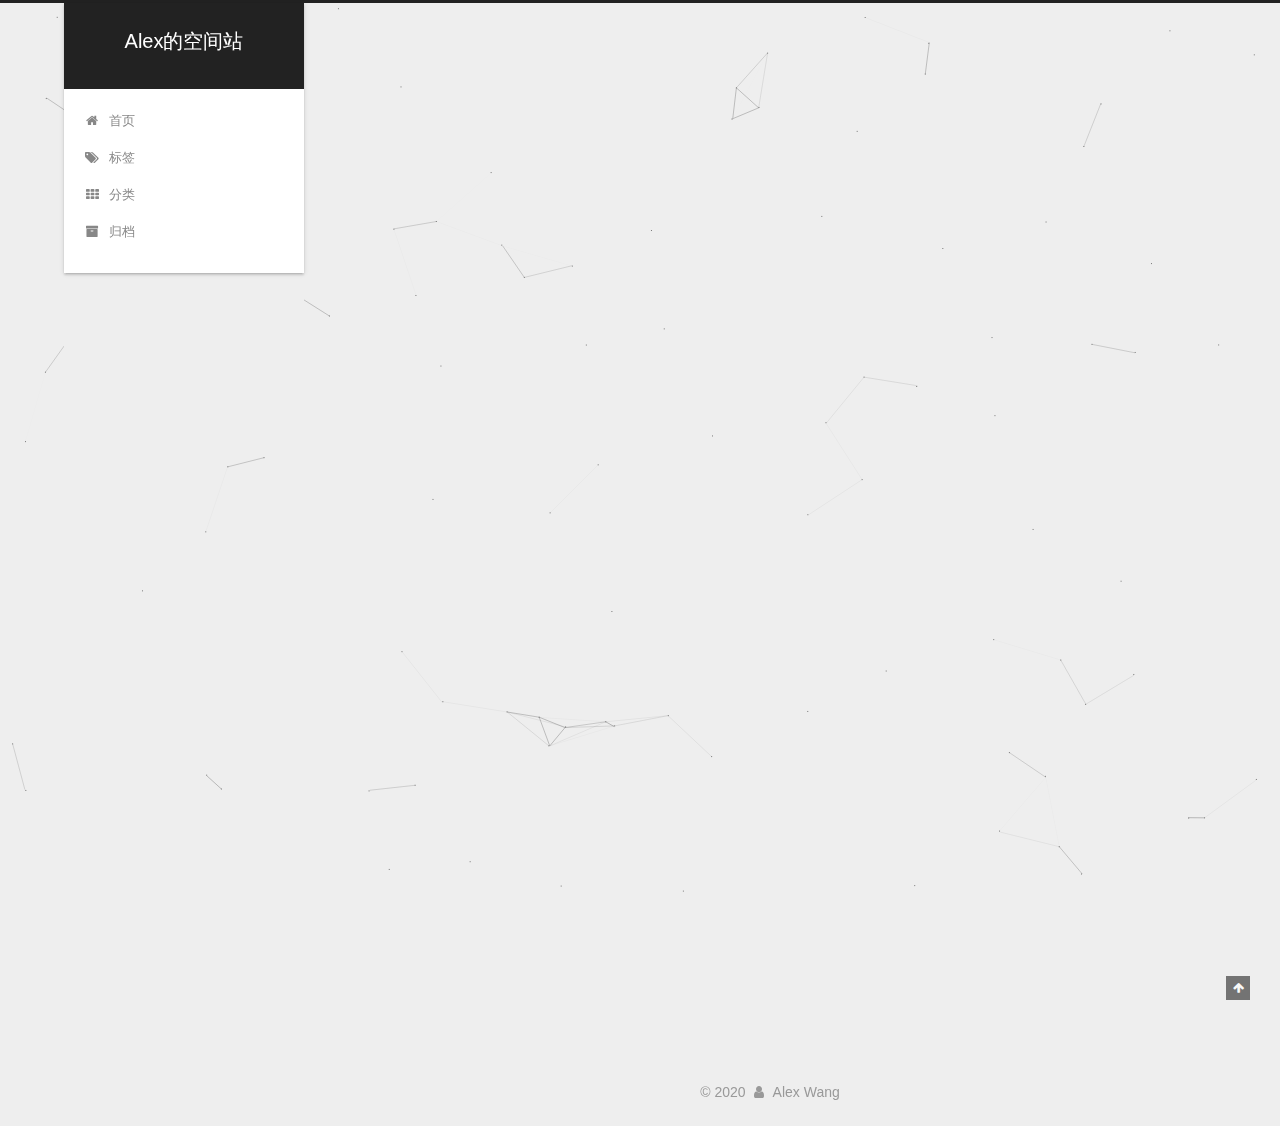
<file: index.html>
<!DOCTYPE html>



  


<html class="theme-next gemini use-motion" lang="zh-Hans">
<head><meta name="generator" content="Hexo 3.8.0">
  <meta charset="UTF-8">
<meta http-equiv="X-UA-Compatible" content="IE=edge">
<meta name="viewport" content="width=device-width, initial-scale=1, maximum-scale=1">
<meta name="theme-color" content="#222">









<meta http-equiv="Cache-Control" content="no-transform">
<meta http-equiv="Cache-Control" content="no-siteapp">
















  
  
  <link href="/lib/fancybox/source/jquery.fancybox.css?v=2.1.5" rel="stylesheet" type="text/css">







<link href="/lib/font-awesome/css/font-awesome.min.css?v=4.6.2" rel="stylesheet" type="text/css">

<link href="/css/main.css?v=5.1.4" rel="stylesheet" type="text/css">


  <link rel="apple-touch-icon" sizes="180x180" href="/images/apple-touch-icon-next.png?v=5.1.4">


  <link rel="icon" type="image/png" sizes="32x32" href="/images/favicon-32x32-next.png?v=5.1.4">


  <link rel="icon" type="image/png" sizes="16x16" href="/images/favicon-16x16-next.png?v=5.1.4">


  <link rel="mask-icon" href="/images/logo.svg?v=5.1.4" color="#222">





  <meta name="keywords" content="Alex的空间站">










<meta property="og:type" content="website">
<meta property="og:title" content="Alex的空间站">
<meta property="og:url" content="http://yoursite.com/index.html">
<meta property="og:site_name" content="Alex的空间站">
<meta property="og:locale" content="zh-Hans">
<meta name="twitter:card" content="summary">
<meta name="twitter:title" content="Alex的空间站">



<script type="text/javascript" id="hexo.configurations">
  var NexT = window.NexT || {};
  var CONFIG = {
    root: '/',
    scheme: 'Gemini',
    version: '5.1.4',
    sidebar: {"position":"left","display":"post","offset":12,"b2t":false,"scrollpercent":false,"onmobile":false},
    fancybox: true,
    tabs: true,
    motion: {"enable":true,"async":false,"transition":{"post_block":"fadeIn","post_header":"slideDownIn","post_body":"slideDownIn","coll_header":"slideLeftIn","sidebar":"slideUpIn"}},
    duoshuo: {
      userId: '0',
      author: '博主'
    },
    algolia: {
      applicationID: '',
      apiKey: '',
      indexName: '',
      hits: {"per_page":10},
      labels: {"input_placeholder":"Search for Posts","hits_empty":"We didn't find any results for the search: ${query}","hits_stats":"${hits} results found in ${time} ms"}
    }
  };
</script>



  <link rel="canonical" href="http://yoursite.com/">





  <title>Alex的空间站</title>
  








</head>

<body itemscope="" itemtype="http://schema.org/WebPage" lang="zh-Hans">

  
  
    
  

  <div class="container sidebar-position-left 
  page-home">
    <div class="headband"></div>

    <header id="header" class="header" itemscope="" itemtype="http://schema.org/WPHeader">
      <div class="header-inner"><div class="site-brand-wrapper">
  <div class="site-meta ">
    

    <div class="custom-logo-site-title">
      <a href="/" class="brand" rel="start">
        <span class="logo-line-before"><i></i></span>
        <span class="site-title">Alex的空间站</span>
        <span class="logo-line-after"><i></i></span>
      </a>
    </div>
      
        <p class="site-subtitle"></p>
      
  </div>

  <div class="site-nav-toggle">
    <button>
      <span class="btn-bar"></span>
      <span class="btn-bar"></span>
      <span class="btn-bar"></span>
    </button>
  </div>
</div>

<nav class="site-nav">
  

  
    <ul id="menu" class="menu">
      
        
        <li class="menu-item menu-item-home">
          <a href="/" rel="section">
            
              <i class="menu-item-icon fa fa-fw fa-home"></i> <br>
            
            首页
          </a>
        </li>
      
        
        <li class="menu-item menu-item-tags">
          <a href="/tags/" rel="section">
            
              <i class="menu-item-icon fa fa-fw fa-tags"></i> <br>
            
            标签
          </a>
        </li>
      
        
        <li class="menu-item menu-item-categories">
          <a href="/categories/" rel="section">
            
              <i class="menu-item-icon fa fa-fw fa-th"></i> <br>
            
            分类
          </a>
        </li>
      
        
        <li class="menu-item menu-item-archives">
          <a href="/archives/" rel="section">
            
              <i class="menu-item-icon fa fa-fw fa-archive"></i> <br>
            
            归档
          </a>
        </li>
      

      
    </ul>
  

  
</nav>



 </div>
    </header>

    <main id="main" class="main">
      <div class="main-inner">
        <div class="content-wrap">
          <div id="content" class="content">
            
  <section id="posts" class="posts-expand">
    
      

  

  
  
  

  <article class="post post-type-normal" itemscope="" itemtype="http://schema.org/Article">
  
  
  
  <div class="post-block">
    <link itemprop="mainEntityOfPage" href="http://yoursite.com/2018/12/27/note/">

    <span hidden itemprop="author" itemscope="" itemtype="http://schema.org/Person">
      <meta itemprop="name" content="Alex Wang">
      <meta itemprop="description" content="">
      <meta itemprop="image" content="/images/avatar.gif">
    </span>

    <span hidden itemprop="publisher" itemscope="" itemtype="http://schema.org/Organization">
      <meta itemprop="name" content="Alex的空间站">
    </span>

    
      <header class="post-header">

        
        
          <h1 class="post-title" itemprop="name headline">
                
                <a class="post-title-link" href="/2018/12/27/note/" itemprop="url">前端刷题笔记</a></h1>
        

        <div class="post-meta">
          <span class="post-time">
            
              <span class="post-meta-item-icon">
                <i class="fa fa-calendar-o"></i>
              </span>
              
                <span class="post-meta-item-text">发表于</span>
              
              <time title="创建于" itemprop="dateCreated datePublished" datetime="2018-12-27T10:26:51+08:00">
                2018-12-27
              </time>
            

            

            
          </span>

          

          
            
          

          
          

          

          

          

        </div>
      </header>
    

    
    
    
    <div class="post-body" itemprop="articleBody">

      
      

      
        
          
          那么，开始吧。
javascript的基本数据类型ECMAScript中有5种简单数据类型（也称为基本数据类型）: Undefined、Null、Boolean、Number和String。还有1种复杂的数据类型————Object，Object本质上是由一组无序的名值对组成的。
其中Undefin
          ...
          <!--noindex-->
          <div class="post-button text-center">
            <a class="btn" href="/2018/12/27/note/#more" rel="contents">
              阅读全文 &raquo;
            </a>
          </div>
          <!--/noindex-->
        
      
    </div>
    
    
    

    

    

    

    <footer class="post-footer">
      

      

      

      
      
        <div class="post-eof"></div>
      
    </footer>
  </div>
  
  
  
  </article>


    
      

  

  
  
  

  <article class="post post-type-normal" itemscope="" itemtype="http://schema.org/Article">
  
  
  
  <div class="post-block">
    <link itemprop="mainEntityOfPage" href="http://yoursite.com/2018/12/26/hello-world-1/">

    <span hidden itemprop="author" itemscope="" itemtype="http://schema.org/Person">
      <meta itemprop="name" content="Alex Wang">
      <meta itemprop="description" content="">
      <meta itemprop="image" content="/images/avatar.gif">
    </span>

    <span hidden itemprop="publisher" itemscope="" itemtype="http://schema.org/Organization">
      <meta itemprop="name" content="Alex的空间站">
    </span>

    
      <header class="post-header">

        
        
          <h1 class="post-title" itemprop="name headline">
                
                <a class="post-title-link" href="/2018/12/26/hello-world-1/" itemprop="url">hello,world!</a></h1>
        

        <div class="post-meta">
          <span class="post-time">
            
              <span class="post-meta-item-icon">
                <i class="fa fa-calendar-o"></i>
              </span>
              
                <span class="post-meta-item-text">发表于</span>
              
              <time title="创建于" itemprop="dateCreated datePublished" datetime="2018-12-26T15:02:23+08:00">
                2018-12-26
              </time>
            

            

            
          </span>

          

          
            
          

          
          

          

          

          

        </div>
      </header>
    

    
    
    
    <div class="post-body" itemprop="articleBody">

      
      

      
        
          
          哈哈哈哈哈哈，一拳一个嘤嘤怪

          
          <!--noindex-->
          <div class="post-button text-center">
            <a class="btn" href="/2018/12/26/hello-world-1/#more" rel="contents">
              阅读全文 &raquo;
            </a>
          </div>
          <!--/noindex-->
        
      
    </div>
    
    
    

    

    

    

    <footer class="post-footer">
      

      

      

      
      
        <div class="post-eof"></div>
      
    </footer>
  </div>
  
  
  
  </article>


    
      

  

  
  
  

  <article class="post post-type-normal" itemscope="" itemtype="http://schema.org/Article">
  
  
  
  <div class="post-block">
    <link itemprop="mainEntityOfPage" href="http://yoursite.com/2018/12/26/hello-world/">

    <span hidden itemprop="author" itemscope="" itemtype="http://schema.org/Person">
      <meta itemprop="name" content="Alex Wang">
      <meta itemprop="description" content="">
      <meta itemprop="image" content="/images/avatar.gif">
    </span>

    <span hidden itemprop="publisher" itemscope="" itemtype="http://schema.org/Organization">
      <meta itemprop="name" content="Alex的空间站">
    </span>

    
      <header class="post-header">

        
        
          <h1 class="post-title" itemprop="name headline">
                
                <a class="post-title-link" href="/2018/12/26/hello-world/" itemprop="url">Hello World</a></h1>
        

        <div class="post-meta">
          <span class="post-time">
            
              <span class="post-meta-item-icon">
                <i class="fa fa-calendar-o"></i>
              </span>
              
                <span class="post-meta-item-text">发表于</span>
              
              <time title="创建于" itemprop="dateCreated datePublished" datetime="2018-12-26T14:03:42+08:00">
                2018-12-26
              </time>
            

            

            
          </span>

          

          
            
          

          
          

          

          

          

        </div>
      </header>
    

    
    
    
    <div class="post-body" itemprop="articleBody">

      
      

      
        
          
          Welcome to Hexo! This is your very first post. Check documentation for more info. If you get any problems when using Hexo, you can find the answer in 
          ...
          <!--noindex-->
          <div class="post-button text-center">
            <a class="btn" href="/2018/12/26/hello-world/#more" rel="contents">
              阅读全文 &raquo;
            </a>
          </div>
          <!--/noindex-->
        
      
    </div>
    
    
    

    

    

    

    <footer class="post-footer">
      

      

      

      
      
        <div class="post-eof"></div>
      
    </footer>
  </div>
  
  
  
  </article>


    
  </section>

  


          </div>
          


          

        </div>
        
          
  
  <div class="sidebar-toggle">
    <div class="sidebar-toggle-line-wrap">
      <span class="sidebar-toggle-line sidebar-toggle-line-first"></span>
      <span class="sidebar-toggle-line sidebar-toggle-line-middle"></span>
      <span class="sidebar-toggle-line sidebar-toggle-line-last"></span>
    </div>
  </div>

  <aside id="sidebar" class="sidebar">
    
    <div class="sidebar-inner">

      

      

      <section class="site-overview-wrap sidebar-panel sidebar-panel-active">
        <div class="site-overview">
          <div class="site-author motion-element" itemprop="author" itemscope="" itemtype="http://schema.org/Person">
            
              <p class="site-author-name" itemprop="name">Alex Wang</p>
              <p class="site-description motion-element" itemprop="description"></p>
          </div>

          <nav class="site-state motion-element">

            
              <div class="site-state-item site-state-posts">
              
                <a href="/archives/">
              
                  <span class="site-state-item-count">3</span>
                  <span class="site-state-item-name">日志</span>
                </a>
              </div>
            

            

            
              
              
              <div class="site-state-item site-state-tags">
                <a href="/tags/index.html">
                  <span class="site-state-item-count">1</span>
                  <span class="site-state-item-name">标签</span>
                </a>
              </div>
            

          </nav>

          

          

          
          

          
          

          

        </div>
      </section>

      

      

    </div>
  </aside>


        
      </div>
    </main>

    <footer id="footer" class="footer">
      <div class="footer-inner">
        <div class="copyright">&copy; <span itemprop="copyrightYear">2020</span>
  <span class="with-love">
    <i class="fa fa-user"></i>
  </span>
  <span class="author" itemprop="copyrightHolder">Alex Wang</span>

  
</div>

<!--

  <div class="powered-by">由 <a class="theme-link" target="_blank" href="https://hexo.io">Hexo</a> 强力驱动</div>



  <span class="post-meta-divider">|</span>



  <div class="theme-info">主题 &mdash; <a class="theme-link" target="_blank" href="https://github.com/iissnan/hexo-theme-next">NexT.Gemini</a> v5.1.4</div>

-->



        







        
      </div>
    </footer>

    
      <div class="back-to-top">
        <i class="fa fa-arrow-up"></i>
        
      </div>
    

    

  </div>

  

<script type="text/javascript">
  if (Object.prototype.toString.call(window.Promise) !== '[object Function]') {
    window.Promise = null;
  }
</script>









  


  











  
  
    <script type="text/javascript" src="/lib/jquery/index.js?v=2.1.3"></script>
  

  
  
    <script type="text/javascript" src="/lib/fastclick/lib/fastclick.min.js?v=1.0.6"></script>
  

  
  
    <script type="text/javascript" src="/lib/jquery_lazyload/jquery.lazyload.js?v=1.9.7"></script>
  

  
  
    <script type="text/javascript" src="/lib/velocity/velocity.min.js?v=1.2.1"></script>
  

  
  
    <script type="text/javascript" src="/lib/velocity/velocity.ui.min.js?v=1.2.1"></script>
  

  
  
    <script type="text/javascript" src="/lib/fancybox/source/jquery.fancybox.pack.js?v=2.1.5"></script>
  

  
  
    <script type="text/javascript" src="/lib/canvas-nest/canvas-nest.min.js"></script>
  


  


  <script type="text/javascript" src="/js/src/utils.js?v=5.1.4"></script>

  <script type="text/javascript" src="/js/src/motion.js?v=5.1.4"></script>



  
  


  <script type="text/javascript" src="/js/src/affix.js?v=5.1.4"></script>

  <script type="text/javascript" src="/js/src/schemes/pisces.js?v=5.1.4"></script>



  

  


  <script type="text/javascript" src="/js/src/bootstrap.js?v=5.1.4"></script>



  


  




	





  





  












  





  

  

  

  
  

  

  

  

</body>
</html>
</file>
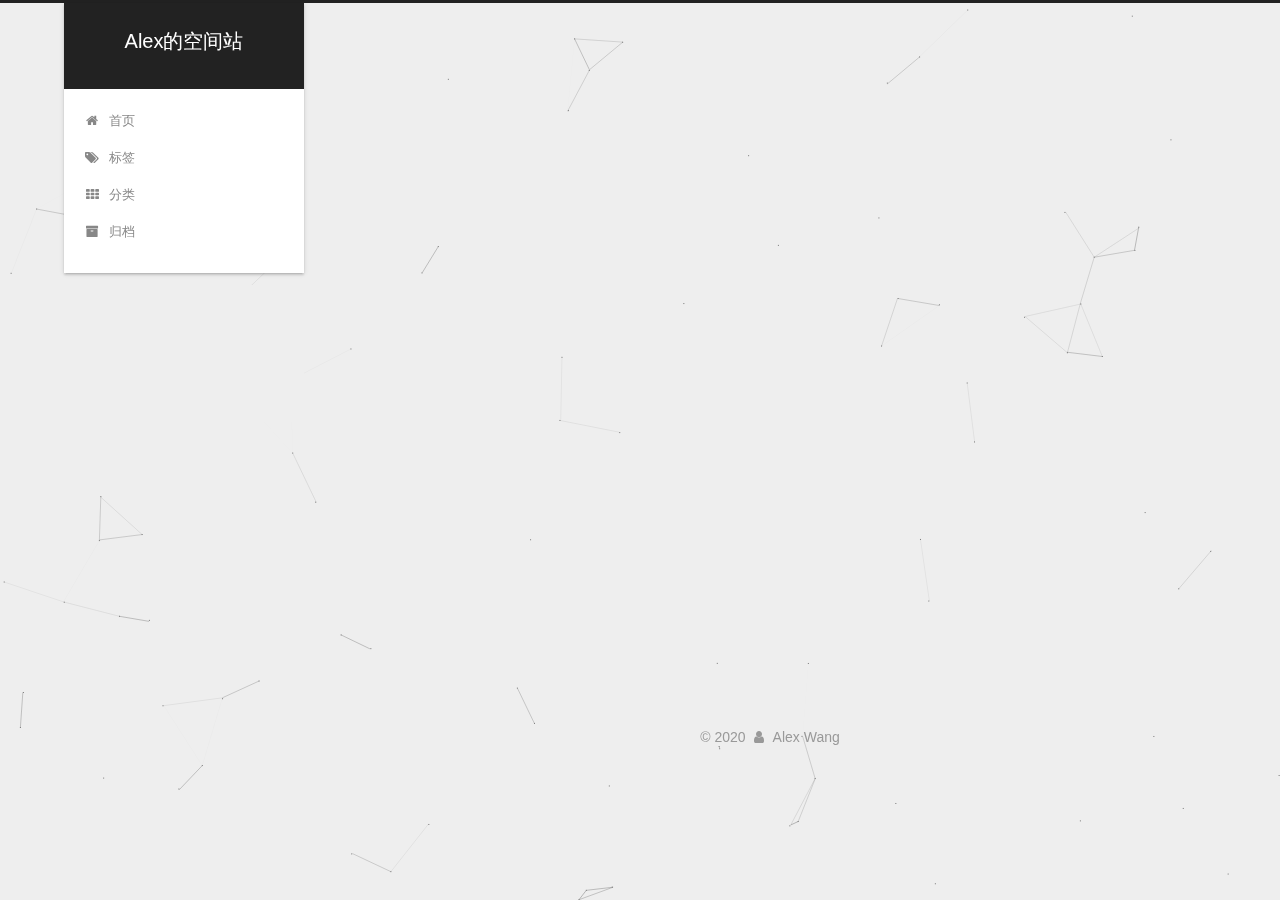
<file: archives/index.html>
<!DOCTYPE html>



  


<html class="theme-next gemini use-motion" lang="zh-Hans">
<head><meta name="generator" content="Hexo 3.8.0">
  <meta charset="UTF-8">
<meta http-equiv="X-UA-Compatible" content="IE=edge">
<meta name="viewport" content="width=device-width, initial-scale=1, maximum-scale=1">
<meta name="theme-color" content="#222">









<meta http-equiv="Cache-Control" content="no-transform">
<meta http-equiv="Cache-Control" content="no-siteapp">
















  
  
  <link href="/lib/fancybox/source/jquery.fancybox.css?v=2.1.5" rel="stylesheet" type="text/css">







<link href="/lib/font-awesome/css/font-awesome.min.css?v=4.6.2" rel="stylesheet" type="text/css">

<link href="/css/main.css?v=5.1.4" rel="stylesheet" type="text/css">


  <link rel="apple-touch-icon" sizes="180x180" href="/images/apple-touch-icon-next.png?v=5.1.4">


  <link rel="icon" type="image/png" sizes="32x32" href="/images/favicon-32x32-next.png?v=5.1.4">


  <link rel="icon" type="image/png" sizes="16x16" href="/images/favicon-16x16-next.png?v=5.1.4">


  <link rel="mask-icon" href="/images/logo.svg?v=5.1.4" color="#222">





  <meta name="keywords" content="Alex的空间站">










<meta property="og:type" content="website">
<meta property="og:title" content="Alex的空间站">
<meta property="og:url" content="http://yoursite.com/archives/index.html">
<meta property="og:site_name" content="Alex的空间站">
<meta property="og:locale" content="zh-Hans">
<meta name="twitter:card" content="summary">
<meta name="twitter:title" content="Alex的空间站">



<script type="text/javascript" id="hexo.configurations">
  var NexT = window.NexT || {};
  var CONFIG = {
    root: '/',
    scheme: 'Gemini',
    version: '5.1.4',
    sidebar: {"position":"left","display":"post","offset":12,"b2t":false,"scrollpercent":false,"onmobile":false},
    fancybox: true,
    tabs: true,
    motion: {"enable":true,"async":false,"transition":{"post_block":"fadeIn","post_header":"slideDownIn","post_body":"slideDownIn","coll_header":"slideLeftIn","sidebar":"slideUpIn"}},
    duoshuo: {
      userId: '0',
      author: '博主'
    },
    algolia: {
      applicationID: '',
      apiKey: '',
      indexName: '',
      hits: {"per_page":10},
      labels: {"input_placeholder":"Search for Posts","hits_empty":"We didn't find any results for the search: ${query}","hits_stats":"${hits} results found in ${time} ms"}
    }
  };
</script>



  <link rel="canonical" href="http://yoursite.com/archives/">





  <title>归档 | Alex的空间站</title>
  








</head>

<body itemscope="" itemtype="http://schema.org/WebPage" lang="zh-Hans">

  
  
    
  

  <div class="container sidebar-position-left page-archive">
    <div class="headband"></div>

    <header id="header" class="header" itemscope="" itemtype="http://schema.org/WPHeader">
      <div class="header-inner"><div class="site-brand-wrapper">
  <div class="site-meta ">
    

    <div class="custom-logo-site-title">
      <a href="/" class="brand" rel="start">
        <span class="logo-line-before"><i></i></span>
        <span class="site-title">Alex的空间站</span>
        <span class="logo-line-after"><i></i></span>
      </a>
    </div>
      
        <p class="site-subtitle"></p>
      
  </div>

  <div class="site-nav-toggle">
    <button>
      <span class="btn-bar"></span>
      <span class="btn-bar"></span>
      <span class="btn-bar"></span>
    </button>
  </div>
</div>

<nav class="site-nav">
  

  
    <ul id="menu" class="menu">
      
        
        <li class="menu-item menu-item-home">
          <a href="/" rel="section">
            
              <i class="menu-item-icon fa fa-fw fa-home"></i> <br>
            
            首页
          </a>
        </li>
      
        
        <li class="menu-item menu-item-tags">
          <a href="/tags/" rel="section">
            
              <i class="menu-item-icon fa fa-fw fa-tags"></i> <br>
            
            标签
          </a>
        </li>
      
        
        <li class="menu-item menu-item-categories">
          <a href="/categories/" rel="section">
            
              <i class="menu-item-icon fa fa-fw fa-th"></i> <br>
            
            分类
          </a>
        </li>
      
        
        <li class="menu-item menu-item-archives">
          <a href="/archives/" rel="section">
            
              <i class="menu-item-icon fa fa-fw fa-archive"></i> <br>
            
            归档
          </a>
        </li>
      

      
    </ul>
  

  
</nav>



 </div>
    </header>

    <main id="main" class="main">
      <div class="main-inner">
        <div class="content-wrap">
          <div id="content" class="content">
            

  
  
  
  <div class="post-block archive">
    <div id="posts" class="posts-collapse">
      <span class="archive-move-on"></span>

      <span class="archive-page-counter">
        
        
        
          
        
        嗯..! 目前共计 3 篇日志。 继续努力。
      </span>

      

        
        
        

        
          
          <div class="collection-title">
            <h1 class="archive-year" id="archive-year-2018">2018</h1>
          </div>
        
        

        

  <article class="post post-type-normal" itemscope="" itemtype="http://schema.org/Article">
    <header class="post-header">

      <h2 class="post-title">
        
            <a class="post-title-link" href="/2018/12/27/note/" itemprop="url">
              
                <span itemprop="name">前端刷题笔记</span>
              
            </a>
        
      </h2>

      <div class="post-meta">
        <time class="post-time" itemprop="dateCreated" datetime="2018-12-27T10:26:51+08:00" content="2018-12-27">
          12-27
        </time>
      </div>

    </header>
  </article>



      

        
        
        

        
        

        

  <article class="post post-type-normal" itemscope="" itemtype="http://schema.org/Article">
    <header class="post-header">

      <h2 class="post-title">
        
            <a class="post-title-link" href="/2018/12/26/hello-world-1/" itemprop="url">
              
                <span itemprop="name">hello,world!</span>
              
            </a>
        
      </h2>

      <div class="post-meta">
        <time class="post-time" itemprop="dateCreated" datetime="2018-12-26T15:02:23+08:00" content="2018-12-26">
          12-26
        </time>
      </div>

    </header>
  </article>



      

        
        
        

        
        

        

  <article class="post post-type-normal" itemscope="" itemtype="http://schema.org/Article">
    <header class="post-header">

      <h2 class="post-title">
        
            <a class="post-title-link" href="/2018/12/26/hello-world/" itemprop="url">
              
                <span itemprop="name">Hello World</span>
              
            </a>
        
      </h2>

      <div class="post-meta">
        <time class="post-time" itemprop="dateCreated" datetime="2018-12-26T14:03:42+08:00" content="2018-12-26">
          12-26
        </time>
      </div>

    </header>
  </article>



      

    </div>
  </div>
  
  
  

  



          </div>
          


          

        </div>
        
          
  
  <div class="sidebar-toggle">
    <div class="sidebar-toggle-line-wrap">
      <span class="sidebar-toggle-line sidebar-toggle-line-first"></span>
      <span class="sidebar-toggle-line sidebar-toggle-line-middle"></span>
      <span class="sidebar-toggle-line sidebar-toggle-line-last"></span>
    </div>
  </div>

  <aside id="sidebar" class="sidebar">
    
    <div class="sidebar-inner">

      

      

      <section class="site-overview-wrap sidebar-panel sidebar-panel-active">
        <div class="site-overview">
          <div class="site-author motion-element" itemprop="author" itemscope="" itemtype="http://schema.org/Person">
            
              <p class="site-author-name" itemprop="name">Alex Wang</p>
              <p class="site-description motion-element" itemprop="description"></p>
          </div>

          <nav class="site-state motion-element">

            
              <div class="site-state-item site-state-posts">
              
                <a href="/archives/">
              
                  <span class="site-state-item-count">3</span>
                  <span class="site-state-item-name">日志</span>
                </a>
              </div>
            

            

            
              
              
              <div class="site-state-item site-state-tags">
                <a href="/tags/index.html">
                  <span class="site-state-item-count">1</span>
                  <span class="site-state-item-name">标签</span>
                </a>
              </div>
            

          </nav>

          

          

          
          

          
          

          

        </div>
      </section>

      

      

    </div>
  </aside>


        
      </div>
    </main>

    <footer id="footer" class="footer">
      <div class="footer-inner">
        <div class="copyright">&copy; <span itemprop="copyrightYear">2020</span>
  <span class="with-love">
    <i class="fa fa-user"></i>
  </span>
  <span class="author" itemprop="copyrightHolder">Alex Wang</span>

  
</div>

<!--

  <div class="powered-by">由 <a class="theme-link" target="_blank" href="https://hexo.io">Hexo</a> 强力驱动</div>



  <span class="post-meta-divider">|</span>



  <div class="theme-info">主题 &mdash; <a class="theme-link" target="_blank" href="https://github.com/iissnan/hexo-theme-next">NexT.Gemini</a> v5.1.4</div>

-->



        







        
      </div>
    </footer>

    
      <div class="back-to-top">
        <i class="fa fa-arrow-up"></i>
        
      </div>
    

    

  </div>

  

<script type="text/javascript">
  if (Object.prototype.toString.call(window.Promise) !== '[object Function]') {
    window.Promise = null;
  }
</script>









  


  











  
  
    <script type="text/javascript" src="/lib/jquery/index.js?v=2.1.3"></script>
  

  
  
    <script type="text/javascript" src="/lib/fastclick/lib/fastclick.min.js?v=1.0.6"></script>
  

  
  
    <script type="text/javascript" src="/lib/jquery_lazyload/jquery.lazyload.js?v=1.9.7"></script>
  

  
  
    <script type="text/javascript" src="/lib/velocity/velocity.min.js?v=1.2.1"></script>
  

  
  
    <script type="text/javascript" src="/lib/velocity/velocity.ui.min.js?v=1.2.1"></script>
  

  
  
    <script type="text/javascript" src="/lib/fancybox/source/jquery.fancybox.pack.js?v=2.1.5"></script>
  

  
  
    <script type="text/javascript" src="/lib/canvas-nest/canvas-nest.min.js"></script>
  


  


  <script type="text/javascript" src="/js/src/utils.js?v=5.1.4"></script>

  <script type="text/javascript" src="/js/src/motion.js?v=5.1.4"></script>



  
  


  <script type="text/javascript" src="/js/src/affix.js?v=5.1.4"></script>

  <script type="text/javascript" src="/js/src/schemes/pisces.js?v=5.1.4"></script>



  

  


  <script type="text/javascript" src="/js/src/bootstrap.js?v=5.1.4"></script>



  


  




	





  





  












  





  

  

  

  
  

  

  

  

</body>
</html>
</file>
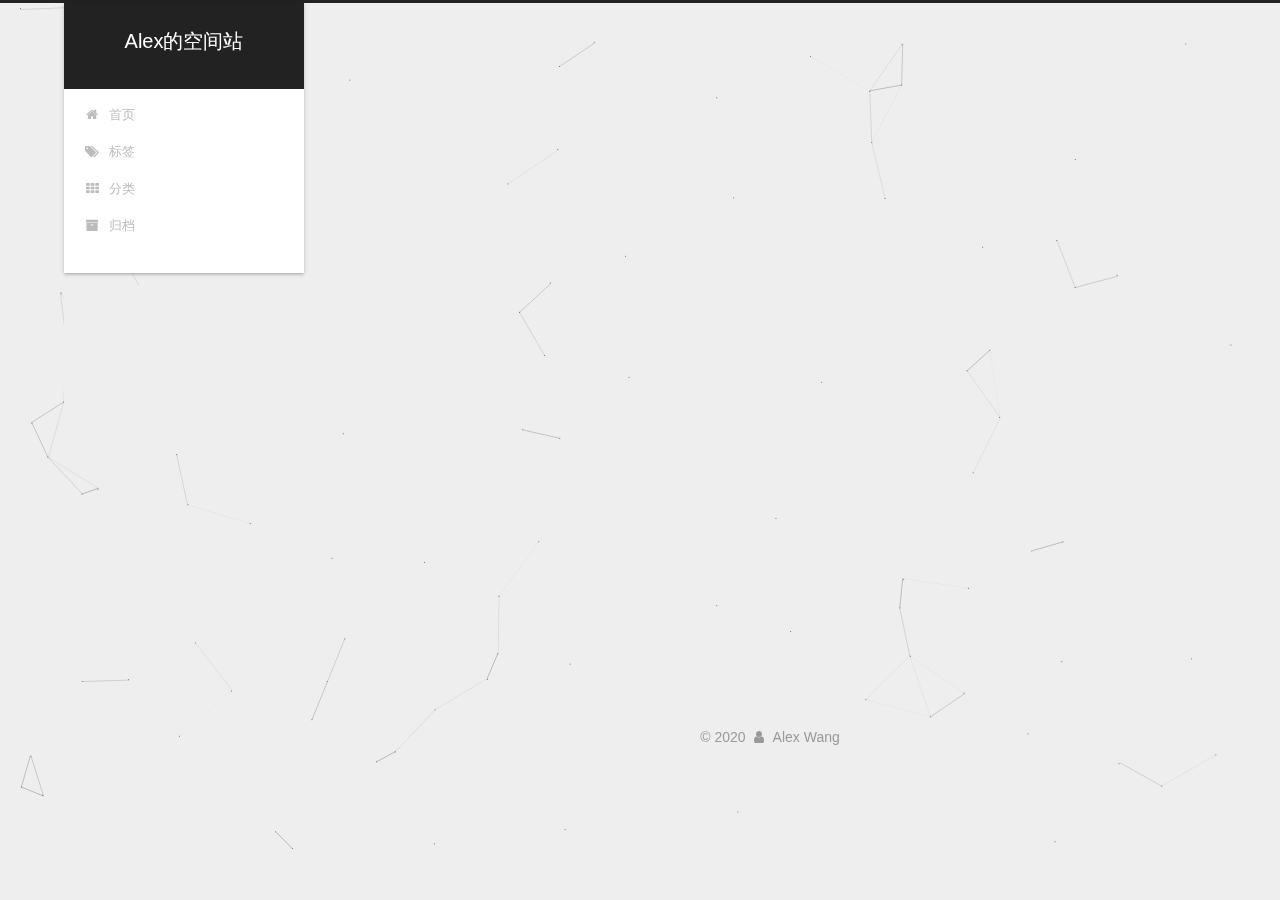
<file: categories/index.html>
<!DOCTYPE html>



  


<html class="theme-next gemini use-motion" lang="zh-Hans">
<head><meta name="generator" content="Hexo 3.8.0">
  <meta charset="UTF-8">
<meta http-equiv="X-UA-Compatible" content="IE=edge">
<meta name="viewport" content="width=device-width, initial-scale=1, maximum-scale=1">
<meta name="theme-color" content="#222">









<meta http-equiv="Cache-Control" content="no-transform">
<meta http-equiv="Cache-Control" content="no-siteapp">
















  
  
  <link href="/lib/fancybox/source/jquery.fancybox.css?v=2.1.5" rel="stylesheet" type="text/css">







<link href="/lib/font-awesome/css/font-awesome.min.css?v=4.6.2" rel="stylesheet" type="text/css">

<link href="/css/main.css?v=5.1.4" rel="stylesheet" type="text/css">


  <link rel="apple-touch-icon" sizes="180x180" href="/images/apple-touch-icon-next.png?v=5.1.4">


  <link rel="icon" type="image/png" sizes="32x32" href="/images/favicon-32x32-next.png?v=5.1.4">


  <link rel="icon" type="image/png" sizes="16x16" href="/images/favicon-16x16-next.png?v=5.1.4">


  <link rel="mask-icon" href="/images/logo.svg?v=5.1.4" color="#222">





  <meta name="keywords" content="Alex的空间站">










<meta property="og:type" content="website">
<meta property="og:title" content="categories">
<meta property="og:url" content="http://yoursite.com/categories/index.html">
<meta property="og:site_name" content="Alex的空间站">
<meta property="og:locale" content="zh-Hans">
<meta property="og:updated_time" content="2018-12-26T08:11:27.842Z">
<meta name="twitter:card" content="summary">
<meta name="twitter:title" content="categories">



<script type="text/javascript" id="hexo.configurations">
  var NexT = window.NexT || {};
  var CONFIG = {
    root: '/',
    scheme: 'Gemini',
    version: '5.1.4',
    sidebar: {"position":"left","display":"post","offset":12,"b2t":false,"scrollpercent":false,"onmobile":false},
    fancybox: true,
    tabs: true,
    motion: {"enable":true,"async":false,"transition":{"post_block":"fadeIn","post_header":"slideDownIn","post_body":"slideDownIn","coll_header":"slideLeftIn","sidebar":"slideUpIn"}},
    duoshuo: {
      userId: '0',
      author: '博主'
    },
    algolia: {
      applicationID: '',
      apiKey: '',
      indexName: '',
      hits: {"per_page":10},
      labels: {"input_placeholder":"Search for Posts","hits_empty":"We didn't find any results for the search: ${query}","hits_stats":"${hits} results found in ${time} ms"}
    }
  };
</script>



  <link rel="canonical" href="http://yoursite.com/categories/">





  <title>categories | Alex的空间站</title>
  








</head>

<body itemscope="" itemtype="http://schema.org/WebPage" lang="zh-Hans">

  
  
    
  

  <div class="container sidebar-position-left page-post-detail">
    <div class="headband"></div>

    <header id="header" class="header" itemscope="" itemtype="http://schema.org/WPHeader">
      <div class="header-inner"><div class="site-brand-wrapper">
  <div class="site-meta ">
    

    <div class="custom-logo-site-title">
      <a href="/" class="brand" rel="start">
        <span class="logo-line-before"><i></i></span>
        <span class="site-title">Alex的空间站</span>
        <span class="logo-line-after"><i></i></span>
      </a>
    </div>
      
        <p class="site-subtitle"></p>
      
  </div>

  <div class="site-nav-toggle">
    <button>
      <span class="btn-bar"></span>
      <span class="btn-bar"></span>
      <span class="btn-bar"></span>
    </button>
  </div>
</div>

<nav class="site-nav">
  

  
    <ul id="menu" class="menu">
      
        
        <li class="menu-item menu-item-home">
          <a href="/" rel="section">
            
              <i class="menu-item-icon fa fa-fw fa-home"></i> <br>
            
            首页
          </a>
        </li>
      
        
        <li class="menu-item menu-item-tags">
          <a href="/tags/" rel="section">
            
              <i class="menu-item-icon fa fa-fw fa-tags"></i> <br>
            
            标签
          </a>
        </li>
      
        
        <li class="menu-item menu-item-categories">
          <a href="/categories/" rel="section">
            
              <i class="menu-item-icon fa fa-fw fa-th"></i> <br>
            
            分类
          </a>
        </li>
      
        
        <li class="menu-item menu-item-archives">
          <a href="/archives/" rel="section">
            
              <i class="menu-item-icon fa fa-fw fa-archive"></i> <br>
            
            归档
          </a>
        </li>
      

      
    </ul>
  

  
</nav>



 </div>
    </header>

    <main id="main" class="main">
      <div class="main-inner">
        <div class="content-wrap">
          <div id="content" class="content">
            

  <div id="posts" class="posts-expand">
    
    
    
    <div class="post-block page">
      <header class="post-header">

	<h1 class="post-title" itemprop="name headline">categories</h1>



</header>

      
      
      
      <div class="post-body">
        
        
          
        
      </div>
      
      
      
    </div>
    
    
    
  </div>


          </div>
          


          

  



        </div>
        
          
  
  <div class="sidebar-toggle">
    <div class="sidebar-toggle-line-wrap">
      <span class="sidebar-toggle-line sidebar-toggle-line-first"></span>
      <span class="sidebar-toggle-line sidebar-toggle-line-middle"></span>
      <span class="sidebar-toggle-line sidebar-toggle-line-last"></span>
    </div>
  </div>

  <aside id="sidebar" class="sidebar">
    
    <div class="sidebar-inner">

      

      

      <section class="site-overview-wrap sidebar-panel sidebar-panel-active">
        <div class="site-overview">
          <div class="site-author motion-element" itemprop="author" itemscope="" itemtype="http://schema.org/Person">
            
              <p class="site-author-name" itemprop="name">Alex Wang</p>
              <p class="site-description motion-element" itemprop="description"></p>
          </div>

          <nav class="site-state motion-element">

            
              <div class="site-state-item site-state-posts">
              
                <a href="/archives/">
              
                  <span class="site-state-item-count">3</span>
                  <span class="site-state-item-name">日志</span>
                </a>
              </div>
            

            

            
              
              
              <div class="site-state-item site-state-tags">
                <a href="/tags/index.html">
                  <span class="site-state-item-count">1</span>
                  <span class="site-state-item-name">标签</span>
                </a>
              </div>
            

          </nav>

          

          

          
          

          
          

          

        </div>
      </section>

      

      

    </div>
  </aside>


        
      </div>
    </main>

    <footer id="footer" class="footer">
      <div class="footer-inner">
        <div class="copyright">&copy; <span itemprop="copyrightYear">2020</span>
  <span class="with-love">
    <i class="fa fa-user"></i>
  </span>
  <span class="author" itemprop="copyrightHolder">Alex Wang</span>

  
</div>

<!--

  <div class="powered-by">由 <a class="theme-link" target="_blank" href="https://hexo.io">Hexo</a> 强力驱动</div>



  <span class="post-meta-divider">|</span>



  <div class="theme-info">主题 &mdash; <a class="theme-link" target="_blank" href="https://github.com/iissnan/hexo-theme-next">NexT.Gemini</a> v5.1.4</div>

-->



        







        
      </div>
    </footer>

    
      <div class="back-to-top">
        <i class="fa fa-arrow-up"></i>
        
      </div>
    

    

  </div>

  

<script type="text/javascript">
  if (Object.prototype.toString.call(window.Promise) !== '[object Function]') {
    window.Promise = null;
  }
</script>









  


  











  
  
    <script type="text/javascript" src="/lib/jquery/index.js?v=2.1.3"></script>
  

  
  
    <script type="text/javascript" src="/lib/fastclick/lib/fastclick.min.js?v=1.0.6"></script>
  

  
  
    <script type="text/javascript" src="/lib/jquery_lazyload/jquery.lazyload.js?v=1.9.7"></script>
  

  
  
    <script type="text/javascript" src="/lib/velocity/velocity.min.js?v=1.2.1"></script>
  

  
  
    <script type="text/javascript" src="/lib/velocity/velocity.ui.min.js?v=1.2.1"></script>
  

  
  
    <script type="text/javascript" src="/lib/fancybox/source/jquery.fancybox.pack.js?v=2.1.5"></script>
  

  
  
    <script type="text/javascript" src="/lib/canvas-nest/canvas-nest.min.js"></script>
  


  


  <script type="text/javascript" src="/js/src/utils.js?v=5.1.4"></script>

  <script type="text/javascript" src="/js/src/motion.js?v=5.1.4"></script>



  
  


  <script type="text/javascript" src="/js/src/affix.js?v=5.1.4"></script>

  <script type="text/javascript" src="/js/src/schemes/pisces.js?v=5.1.4"></script>



  
  <script type="text/javascript" src="/js/src/scrollspy.js?v=5.1.4"></script>
<script type="text/javascript" src="/js/src/post-details.js?v=5.1.4"></script>



  


  <script type="text/javascript" src="/js/src/bootstrap.js?v=5.1.4"></script>



  


  




	





  





  












  





  

  

  

  
  

  

  

  

</body>
</html>
</file>
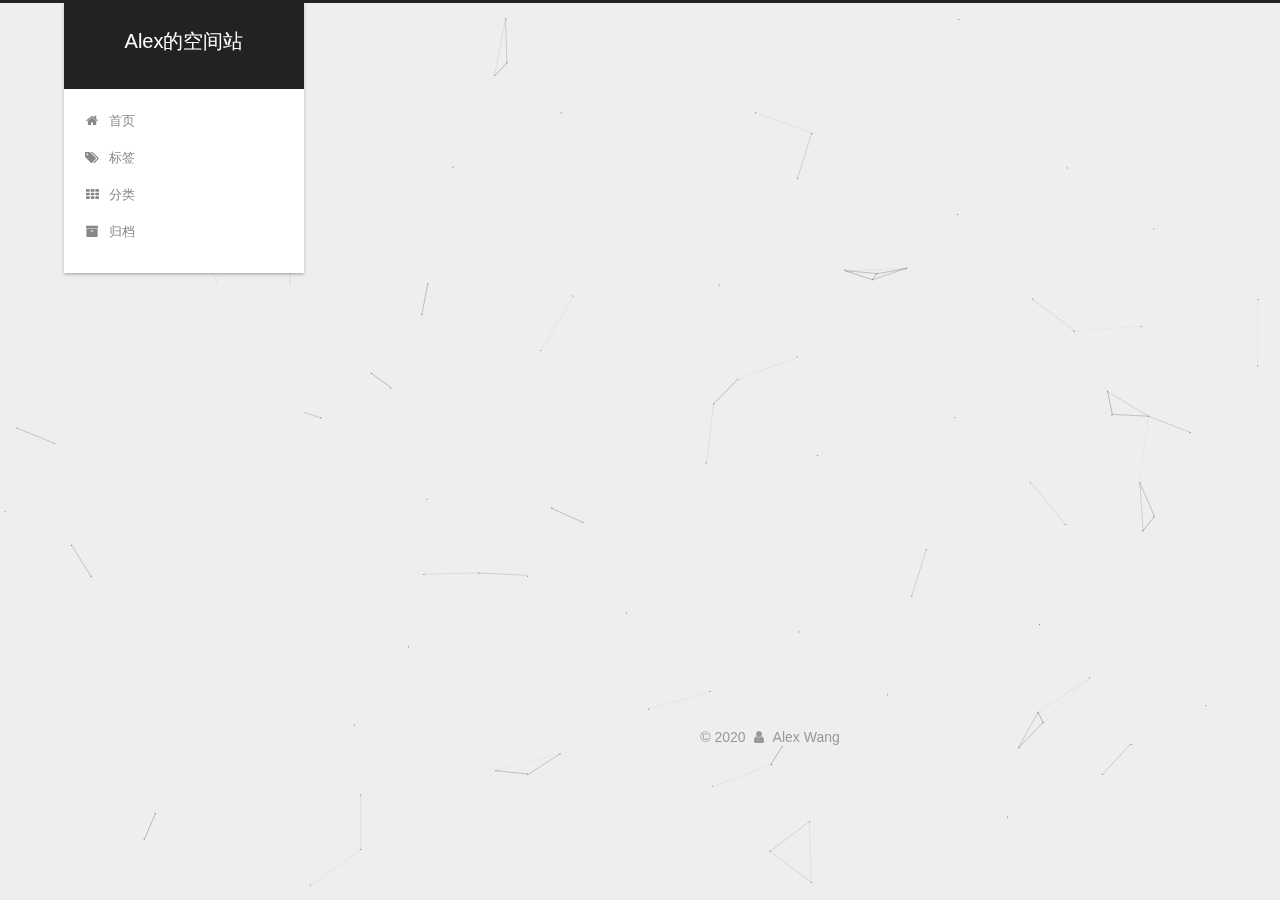
<file: tags/index.html>
<!DOCTYPE html>



  


<html class="theme-next gemini use-motion" lang="zh-Hans">
<head><meta name="generator" content="Hexo 3.8.0">
  <meta charset="UTF-8">
<meta http-equiv="X-UA-Compatible" content="IE=edge">
<meta name="viewport" content="width=device-width, initial-scale=1, maximum-scale=1">
<meta name="theme-color" content="#222">









<meta http-equiv="Cache-Control" content="no-transform">
<meta http-equiv="Cache-Control" content="no-siteapp">
















  
  
  <link href="/lib/fancybox/source/jquery.fancybox.css?v=2.1.5" rel="stylesheet" type="text/css">







<link href="/lib/font-awesome/css/font-awesome.min.css?v=4.6.2" rel="stylesheet" type="text/css">

<link href="/css/main.css?v=5.1.4" rel="stylesheet" type="text/css">


  <link rel="apple-touch-icon" sizes="180x180" href="/images/apple-touch-icon-next.png?v=5.1.4">


  <link rel="icon" type="image/png" sizes="32x32" href="/images/favicon-32x32-next.png?v=5.1.4">


  <link rel="icon" type="image/png" sizes="16x16" href="/images/favicon-16x16-next.png?v=5.1.4">


  <link rel="mask-icon" href="/images/logo.svg?v=5.1.4" color="#222">





  <meta name="keywords" content="Alex的空间站">










<meta property="og:type" content="website">
<meta property="og:title" content="标签">
<meta property="og:url" content="http://yoursite.com/tags/index.html">
<meta property="og:site_name" content="Alex的空间站">
<meta property="og:locale" content="zh-Hans">
<meta property="og:updated_time" content="2018-12-26T08:17:45.571Z">
<meta name="twitter:card" content="summary">
<meta name="twitter:title" content="标签">



<script type="text/javascript" id="hexo.configurations">
  var NexT = window.NexT || {};
  var CONFIG = {
    root: '/',
    scheme: 'Gemini',
    version: '5.1.4',
    sidebar: {"position":"left","display":"post","offset":12,"b2t":false,"scrollpercent":false,"onmobile":false},
    fancybox: true,
    tabs: true,
    motion: {"enable":true,"async":false,"transition":{"post_block":"fadeIn","post_header":"slideDownIn","post_body":"slideDownIn","coll_header":"slideLeftIn","sidebar":"slideUpIn"}},
    duoshuo: {
      userId: '0',
      author: '博主'
    },
    algolia: {
      applicationID: '',
      apiKey: '',
      indexName: '',
      hits: {"per_page":10},
      labels: {"input_placeholder":"Search for Posts","hits_empty":"We didn't find any results for the search: ${query}","hits_stats":"${hits} results found in ${time} ms"}
    }
  };
</script>



  <link rel="canonical" href="http://yoursite.com/tags/">





  <title>标签 | Alex的空间站</title>
  








</head>

<body itemscope="" itemtype="http://schema.org/WebPage" lang="zh-Hans">

  
  
    
  

  <div class="container sidebar-position-left page-post-detail">
    <div class="headband"></div>

    <header id="header" class="header" itemscope="" itemtype="http://schema.org/WPHeader">
      <div class="header-inner"><div class="site-brand-wrapper">
  <div class="site-meta ">
    

    <div class="custom-logo-site-title">
      <a href="/" class="brand" rel="start">
        <span class="logo-line-before"><i></i></span>
        <span class="site-title">Alex的空间站</span>
        <span class="logo-line-after"><i></i></span>
      </a>
    </div>
      
        <p class="site-subtitle"></p>
      
  </div>

  <div class="site-nav-toggle">
    <button>
      <span class="btn-bar"></span>
      <span class="btn-bar"></span>
      <span class="btn-bar"></span>
    </button>
  </div>
</div>

<nav class="site-nav">
  

  
    <ul id="menu" class="menu">
      
        
        <li class="menu-item menu-item-home">
          <a href="/" rel="section">
            
              <i class="menu-item-icon fa fa-fw fa-home"></i> <br>
            
            首页
          </a>
        </li>
      
        
        <li class="menu-item menu-item-tags">
          <a href="/tags/" rel="section">
            
              <i class="menu-item-icon fa fa-fw fa-tags"></i> <br>
            
            标签
          </a>
        </li>
      
        
        <li class="menu-item menu-item-categories">
          <a href="/categories/" rel="section">
            
              <i class="menu-item-icon fa fa-fw fa-th"></i> <br>
            
            分类
          </a>
        </li>
      
        
        <li class="menu-item menu-item-archives">
          <a href="/archives/" rel="section">
            
              <i class="menu-item-icon fa fa-fw fa-archive"></i> <br>
            
            归档
          </a>
        </li>
      

      
    </ul>
  

  
</nav>



 </div>
    </header>

    <main id="main" class="main">
      <div class="main-inner">
        <div class="content-wrap">
          <div id="content" class="content">
            

  <div id="posts" class="posts-expand">
    
    
    
    <div class="post-block page">
      <header class="post-header">

	<h1 class="post-title" itemprop="name headline">标签</h1>



</header>

      
      
      
      <div class="post-body">
        
        
          <div class="tag-cloud">
            <div class="tag-cloud-title">
                目前共计 1 个标签
            </div>
            <div class="tag-cloud-tags">
              <a href="/tags/前端/" style="font-size: 12px; color: #ccc">前端</a>
            </div>
          </div>
        
      </div>
      
      
      
    </div>
    
    
    
  </div>


          </div>
          


          

  



        </div>
        
          
  
  <div class="sidebar-toggle">
    <div class="sidebar-toggle-line-wrap">
      <span class="sidebar-toggle-line sidebar-toggle-line-first"></span>
      <span class="sidebar-toggle-line sidebar-toggle-line-middle"></span>
      <span class="sidebar-toggle-line sidebar-toggle-line-last"></span>
    </div>
  </div>

  <aside id="sidebar" class="sidebar">
    
    <div class="sidebar-inner">

      

      

      <section class="site-overview-wrap sidebar-panel sidebar-panel-active">
        <div class="site-overview">
          <div class="site-author motion-element" itemprop="author" itemscope="" itemtype="http://schema.org/Person">
            
              <p class="site-author-name" itemprop="name">Alex Wang</p>
              <p class="site-description motion-element" itemprop="description"></p>
          </div>

          <nav class="site-state motion-element">

            
              <div class="site-state-item site-state-posts">
              
                <a href="/archives/">
              
                  <span class="site-state-item-count">3</span>
                  <span class="site-state-item-name">日志</span>
                </a>
              </div>
            

            

            
              
              
              <div class="site-state-item site-state-tags">
                <a href="/tags/index.html">
                  <span class="site-state-item-count">1</span>
                  <span class="site-state-item-name">标签</span>
                </a>
              </div>
            

          </nav>

          

          

          
          

          
          

          

        </div>
      </section>

      

      

    </div>
  </aside>


        
      </div>
    </main>

    <footer id="footer" class="footer">
      <div class="footer-inner">
        <div class="copyright">&copy; <span itemprop="copyrightYear">2020</span>
  <span class="with-love">
    <i class="fa fa-user"></i>
  </span>
  <span class="author" itemprop="copyrightHolder">Alex Wang</span>

  
</div>

<!--

  <div class="powered-by">由 <a class="theme-link" target="_blank" href="https://hexo.io">Hexo</a> 强力驱动</div>



  <span class="post-meta-divider">|</span>



  <div class="theme-info">主题 &mdash; <a class="theme-link" target="_blank" href="https://github.com/iissnan/hexo-theme-next">NexT.Gemini</a> v5.1.4</div>

-->



        







        
      </div>
    </footer>

    
      <div class="back-to-top">
        <i class="fa fa-arrow-up"></i>
        
      </div>
    

    

  </div>

  

<script type="text/javascript">
  if (Object.prototype.toString.call(window.Promise) !== '[object Function]') {
    window.Promise = null;
  }
</script>









  


  











  
  
    <script type="text/javascript" src="/lib/jquery/index.js?v=2.1.3"></script>
  

  
  
    <script type="text/javascript" src="/lib/fastclick/lib/fastclick.min.js?v=1.0.6"></script>
  

  
  
    <script type="text/javascript" src="/lib/jquery_lazyload/jquery.lazyload.js?v=1.9.7"></script>
  

  
  
    <script type="text/javascript" src="/lib/velocity/velocity.min.js?v=1.2.1"></script>
  

  
  
    <script type="text/javascript" src="/lib/velocity/velocity.ui.min.js?v=1.2.1"></script>
  

  
  
    <script type="text/javascript" src="/lib/fancybox/source/jquery.fancybox.pack.js?v=2.1.5"></script>
  

  
  
    <script type="text/javascript" src="/lib/canvas-nest/canvas-nest.min.js"></script>
  


  


  <script type="text/javascript" src="/js/src/utils.js?v=5.1.4"></script>

  <script type="text/javascript" src="/js/src/motion.js?v=5.1.4"></script>



  
  


  <script type="text/javascript" src="/js/src/affix.js?v=5.1.4"></script>

  <script type="text/javascript" src="/js/src/schemes/pisces.js?v=5.1.4"></script>



  
  <script type="text/javascript" src="/js/src/scrollspy.js?v=5.1.4"></script>
<script type="text/javascript" src="/js/src/post-details.js?v=5.1.4"></script>



  


  <script type="text/javascript" src="/js/src/bootstrap.js?v=5.1.4"></script>



  


  




	





  





  












  





  

  

  

  
  

  

  

  

</body>
</html>
</file>
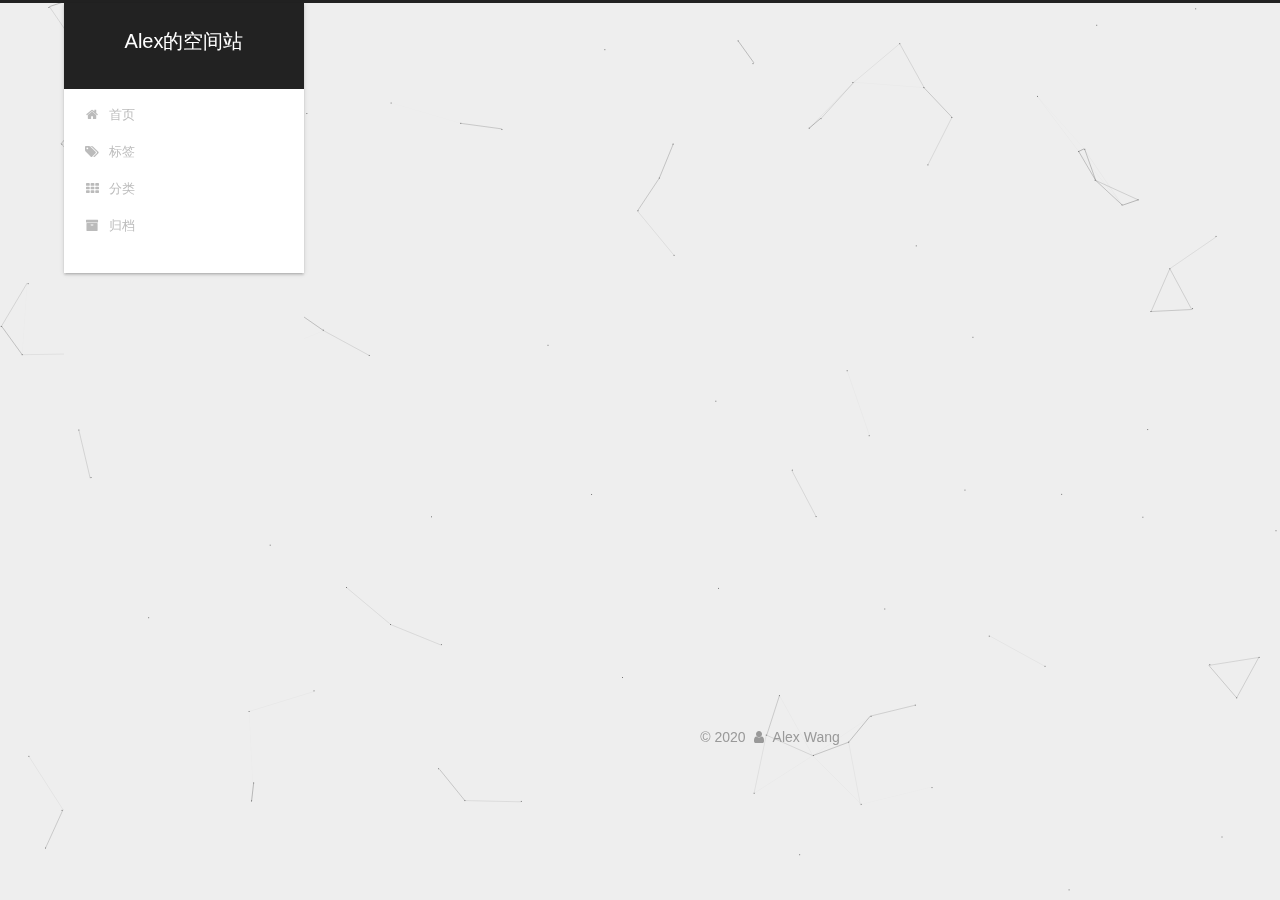
<file: archives/2018/index.html>
<!DOCTYPE html>



  


<html class="theme-next gemini use-motion" lang="zh-Hans">
<head><meta name="generator" content="Hexo 3.8.0">
  <meta charset="UTF-8">
<meta http-equiv="X-UA-Compatible" content="IE=edge">
<meta name="viewport" content="width=device-width, initial-scale=1, maximum-scale=1">
<meta name="theme-color" content="#222">









<meta http-equiv="Cache-Control" content="no-transform">
<meta http-equiv="Cache-Control" content="no-siteapp">
















  
  
  <link href="/lib/fancybox/source/jquery.fancybox.css?v=2.1.5" rel="stylesheet" type="text/css">







<link href="/lib/font-awesome/css/font-awesome.min.css?v=4.6.2" rel="stylesheet" type="text/css">

<link href="/css/main.css?v=5.1.4" rel="stylesheet" type="text/css">


  <link rel="apple-touch-icon" sizes="180x180" href="/images/apple-touch-icon-next.png?v=5.1.4">


  <link rel="icon" type="image/png" sizes="32x32" href="/images/favicon-32x32-next.png?v=5.1.4">


  <link rel="icon" type="image/png" sizes="16x16" href="/images/favicon-16x16-next.png?v=5.1.4">


  <link rel="mask-icon" href="/images/logo.svg?v=5.1.4" color="#222">





  <meta name="keywords" content="Alex的空间站">










<meta property="og:type" content="website">
<meta property="og:title" content="Alex的空间站">
<meta property="og:url" content="http://yoursite.com/archives/2018/index.html">
<meta property="og:site_name" content="Alex的空间站">
<meta property="og:locale" content="zh-Hans">
<meta name="twitter:card" content="summary">
<meta name="twitter:title" content="Alex的空间站">



<script type="text/javascript" id="hexo.configurations">
  var NexT = window.NexT || {};
  var CONFIG = {
    root: '/',
    scheme: 'Gemini',
    version: '5.1.4',
    sidebar: {"position":"left","display":"post","offset":12,"b2t":false,"scrollpercent":false,"onmobile":false},
    fancybox: true,
    tabs: true,
    motion: {"enable":true,"async":false,"transition":{"post_block":"fadeIn","post_header":"slideDownIn","post_body":"slideDownIn","coll_header":"slideLeftIn","sidebar":"slideUpIn"}},
    duoshuo: {
      userId: '0',
      author: '博主'
    },
    algolia: {
      applicationID: '',
      apiKey: '',
      indexName: '',
      hits: {"per_page":10},
      labels: {"input_placeholder":"Search for Posts","hits_empty":"We didn't find any results for the search: ${query}","hits_stats":"${hits} results found in ${time} ms"}
    }
  };
</script>



  <link rel="canonical" href="http://yoursite.com/archives/2018/">





  <title>归档 | Alex的空间站</title>
  








</head>

<body itemscope="" itemtype="http://schema.org/WebPage" lang="zh-Hans">

  
  
    
  

  <div class="container sidebar-position-left page-archive">
    <div class="headband"></div>

    <header id="header" class="header" itemscope="" itemtype="http://schema.org/WPHeader">
      <div class="header-inner"><div class="site-brand-wrapper">
  <div class="site-meta ">
    

    <div class="custom-logo-site-title">
      <a href="/" class="brand" rel="start">
        <span class="logo-line-before"><i></i></span>
        <span class="site-title">Alex的空间站</span>
        <span class="logo-line-after"><i></i></span>
      </a>
    </div>
      
        <p class="site-subtitle"></p>
      
  </div>

  <div class="site-nav-toggle">
    <button>
      <span class="btn-bar"></span>
      <span class="btn-bar"></span>
      <span class="btn-bar"></span>
    </button>
  </div>
</div>

<nav class="site-nav">
  

  
    <ul id="menu" class="menu">
      
        
        <li class="menu-item menu-item-home">
          <a href="/" rel="section">
            
              <i class="menu-item-icon fa fa-fw fa-home"></i> <br>
            
            首页
          </a>
        </li>
      
        
        <li class="menu-item menu-item-tags">
          <a href="/tags/" rel="section">
            
              <i class="menu-item-icon fa fa-fw fa-tags"></i> <br>
            
            标签
          </a>
        </li>
      
        
        <li class="menu-item menu-item-categories">
          <a href="/categories/" rel="section">
            
              <i class="menu-item-icon fa fa-fw fa-th"></i> <br>
            
            分类
          </a>
        </li>
      
        
        <li class="menu-item menu-item-archives">
          <a href="/archives/" rel="section">
            
              <i class="menu-item-icon fa fa-fw fa-archive"></i> <br>
            
            归档
          </a>
        </li>
      

      
    </ul>
  

  
</nav>



 </div>
    </header>

    <main id="main" class="main">
      <div class="main-inner">
        <div class="content-wrap">
          <div id="content" class="content">
            

  
  
  
  <div class="post-block archive">
    <div id="posts" class="posts-collapse">
      <span class="archive-move-on"></span>

      <span class="archive-page-counter">
        
        
        
          
        
        嗯..! 目前共计 3 篇日志。 继续努力。
      </span>

      

        
        
        

        
          
          <div class="collection-title">
            <h1 class="archive-year" id="archive-year-2018">2018</h1>
          </div>
        
        

        

  <article class="post post-type-normal" itemscope="" itemtype="http://schema.org/Article">
    <header class="post-header">

      <h2 class="post-title">
        
            <a class="post-title-link" href="/2018/12/27/note/" itemprop="url">
              
                <span itemprop="name">前端刷题笔记</span>
              
            </a>
        
      </h2>

      <div class="post-meta">
        <time class="post-time" itemprop="dateCreated" datetime="2018-12-27T10:26:51+08:00" content="2018-12-27">
          12-27
        </time>
      </div>

    </header>
  </article>



      

        
        
        

        
        

        

  <article class="post post-type-normal" itemscope="" itemtype="http://schema.org/Article">
    <header class="post-header">

      <h2 class="post-title">
        
            <a class="post-title-link" href="/2018/12/26/hello-world-1/" itemprop="url">
              
                <span itemprop="name">hello,world!</span>
              
            </a>
        
      </h2>

      <div class="post-meta">
        <time class="post-time" itemprop="dateCreated" datetime="2018-12-26T15:02:23+08:00" content="2018-12-26">
          12-26
        </time>
      </div>

    </header>
  </article>



      

        
        
        

        
        

        

  <article class="post post-type-normal" itemscope="" itemtype="http://schema.org/Article">
    <header class="post-header">

      <h2 class="post-title">
        
            <a class="post-title-link" href="/2018/12/26/hello-world/" itemprop="url">
              
                <span itemprop="name">Hello World</span>
              
            </a>
        
      </h2>

      <div class="post-meta">
        <time class="post-time" itemprop="dateCreated" datetime="2018-12-26T14:03:42+08:00" content="2018-12-26">
          12-26
        </time>
      </div>

    </header>
  </article>



      

    </div>
  </div>
  
  
  

  



          </div>
          


          

        </div>
        
          
  
  <div class="sidebar-toggle">
    <div class="sidebar-toggle-line-wrap">
      <span class="sidebar-toggle-line sidebar-toggle-line-first"></span>
      <span class="sidebar-toggle-line sidebar-toggle-line-middle"></span>
      <span class="sidebar-toggle-line sidebar-toggle-line-last"></span>
    </div>
  </div>

  <aside id="sidebar" class="sidebar">
    
    <div class="sidebar-inner">

      

      

      <section class="site-overview-wrap sidebar-panel sidebar-panel-active">
        <div class="site-overview">
          <div class="site-author motion-element" itemprop="author" itemscope="" itemtype="http://schema.org/Person">
            
              <p class="site-author-name" itemprop="name">Alex Wang</p>
              <p class="site-description motion-element" itemprop="description"></p>
          </div>

          <nav class="site-state motion-element">

            
              <div class="site-state-item site-state-posts">
              
                <a href="/archives/">
              
                  <span class="site-state-item-count">3</span>
                  <span class="site-state-item-name">日志</span>
                </a>
              </div>
            

            

            
              
              
              <div class="site-state-item site-state-tags">
                <a href="/tags/index.html">
                  <span class="site-state-item-count">1</span>
                  <span class="site-state-item-name">标签</span>
                </a>
              </div>
            

          </nav>

          

          

          
          

          
          

          

        </div>
      </section>

      

      

    </div>
  </aside>


        
      </div>
    </main>

    <footer id="footer" class="footer">
      <div class="footer-inner">
        <div class="copyright">&copy; <span itemprop="copyrightYear">2020</span>
  <span class="with-love">
    <i class="fa fa-user"></i>
  </span>
  <span class="author" itemprop="copyrightHolder">Alex Wang</span>

  
</div>

<!--

  <div class="powered-by">由 <a class="theme-link" target="_blank" href="https://hexo.io">Hexo</a> 强力驱动</div>



  <span class="post-meta-divider">|</span>



  <div class="theme-info">主题 &mdash; <a class="theme-link" target="_blank" href="https://github.com/iissnan/hexo-theme-next">NexT.Gemini</a> v5.1.4</div>

-->



        







        
      </div>
    </footer>

    
      <div class="back-to-top">
        <i class="fa fa-arrow-up"></i>
        
      </div>
    

    

  </div>

  

<script type="text/javascript">
  if (Object.prototype.toString.call(window.Promise) !== '[object Function]') {
    window.Promise = null;
  }
</script>









  


  











  
  
    <script type="text/javascript" src="/lib/jquery/index.js?v=2.1.3"></script>
  

  
  
    <script type="text/javascript" src="/lib/fastclick/lib/fastclick.min.js?v=1.0.6"></script>
  

  
  
    <script type="text/javascript" src="/lib/jquery_lazyload/jquery.lazyload.js?v=1.9.7"></script>
  

  
  
    <script type="text/javascript" src="/lib/velocity/velocity.min.js?v=1.2.1"></script>
  

  
  
    <script type="text/javascript" src="/lib/velocity/velocity.ui.min.js?v=1.2.1"></script>
  

  
  
    <script type="text/javascript" src="/lib/fancybox/source/jquery.fancybox.pack.js?v=2.1.5"></script>
  

  
  
    <script type="text/javascript" src="/lib/canvas-nest/canvas-nest.min.js"></script>
  


  


  <script type="text/javascript" src="/js/src/utils.js?v=5.1.4"></script>

  <script type="text/javascript" src="/js/src/motion.js?v=5.1.4"></script>



  
  


  <script type="text/javascript" src="/js/src/affix.js?v=5.1.4"></script>

  <script type="text/javascript" src="/js/src/schemes/pisces.js?v=5.1.4"></script>



  

  


  <script type="text/javascript" src="/js/src/bootstrap.js?v=5.1.4"></script>



  


  




	





  





  












  





  

  

  

  
  

  

  

  

</body>
</html>
</file>
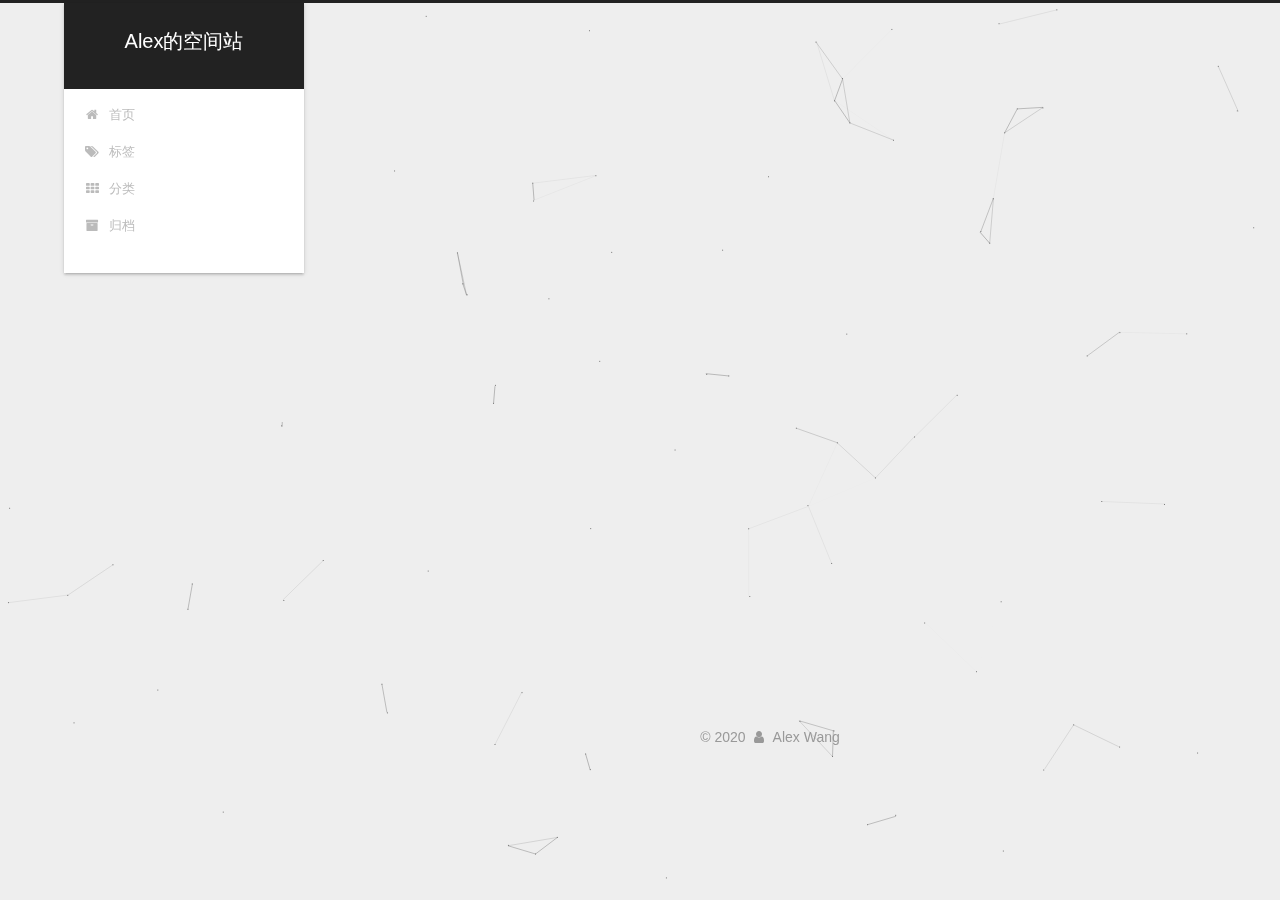
<file: tags/前端/index.html>
<!DOCTYPE html>



  


<html class="theme-next gemini use-motion" lang="zh-Hans">
<head><meta name="generator" content="Hexo 3.8.0">
  <meta charset="UTF-8">
<meta http-equiv="X-UA-Compatible" content="IE=edge">
<meta name="viewport" content="width=device-width, initial-scale=1, maximum-scale=1">
<meta name="theme-color" content="#222">









<meta http-equiv="Cache-Control" content="no-transform">
<meta http-equiv="Cache-Control" content="no-siteapp">
















  
  
  <link href="/lib/fancybox/source/jquery.fancybox.css?v=2.1.5" rel="stylesheet" type="text/css">







<link href="/lib/font-awesome/css/font-awesome.min.css?v=4.6.2" rel="stylesheet" type="text/css">

<link href="/css/main.css?v=5.1.4" rel="stylesheet" type="text/css">


  <link rel="apple-touch-icon" sizes="180x180" href="/images/apple-touch-icon-next.png?v=5.1.4">


  <link rel="icon" type="image/png" sizes="32x32" href="/images/favicon-32x32-next.png?v=5.1.4">


  <link rel="icon" type="image/png" sizes="16x16" href="/images/favicon-16x16-next.png?v=5.1.4">


  <link rel="mask-icon" href="/images/logo.svg?v=5.1.4" color="#222">





  <meta name="keywords" content="Alex的空间站">










<meta property="og:type" content="website">
<meta property="og:title" content="Alex的空间站">
<meta property="og:url" content="http://yoursite.com/tags/前端/index.html">
<meta property="og:site_name" content="Alex的空间站">
<meta property="og:locale" content="zh-Hans">
<meta name="twitter:card" content="summary">
<meta name="twitter:title" content="Alex的空间站">



<script type="text/javascript" id="hexo.configurations">
  var NexT = window.NexT || {};
  var CONFIG = {
    root: '/',
    scheme: 'Gemini',
    version: '5.1.4',
    sidebar: {"position":"left","display":"post","offset":12,"b2t":false,"scrollpercent":false,"onmobile":false},
    fancybox: true,
    tabs: true,
    motion: {"enable":true,"async":false,"transition":{"post_block":"fadeIn","post_header":"slideDownIn","post_body":"slideDownIn","coll_header":"slideLeftIn","sidebar":"slideUpIn"}},
    duoshuo: {
      userId: '0',
      author: '博主'
    },
    algolia: {
      applicationID: '',
      apiKey: '',
      indexName: '',
      hits: {"per_page":10},
      labels: {"input_placeholder":"Search for Posts","hits_empty":"We didn't find any results for the search: ${query}","hits_stats":"${hits} results found in ${time} ms"}
    }
  };
</script>



  <link rel="canonical" href="http://yoursite.com/tags/前端/">





  <title>标签: 前端 | Alex的空间站</title>
  








</head>

<body itemscope="" itemtype="http://schema.org/WebPage" lang="zh-Hans">

  
  
    
  

  <div class="container sidebar-position-left ">
    <div class="headband"></div>

    <header id="header" class="header" itemscope="" itemtype="http://schema.org/WPHeader">
      <div class="header-inner"><div class="site-brand-wrapper">
  <div class="site-meta ">
    

    <div class="custom-logo-site-title">
      <a href="/" class="brand" rel="start">
        <span class="logo-line-before"><i></i></span>
        <span class="site-title">Alex的空间站</span>
        <span class="logo-line-after"><i></i></span>
      </a>
    </div>
      
        <p class="site-subtitle"></p>
      
  </div>

  <div class="site-nav-toggle">
    <button>
      <span class="btn-bar"></span>
      <span class="btn-bar"></span>
      <span class="btn-bar"></span>
    </button>
  </div>
</div>

<nav class="site-nav">
  

  
    <ul id="menu" class="menu">
      
        
        <li class="menu-item menu-item-home">
          <a href="/" rel="section">
            
              <i class="menu-item-icon fa fa-fw fa-home"></i> <br>
            
            首页
          </a>
        </li>
      
        
        <li class="menu-item menu-item-tags">
          <a href="/tags/" rel="section">
            
              <i class="menu-item-icon fa fa-fw fa-tags"></i> <br>
            
            标签
          </a>
        </li>
      
        
        <li class="menu-item menu-item-categories">
          <a href="/categories/" rel="section">
            
              <i class="menu-item-icon fa fa-fw fa-th"></i> <br>
            
            分类
          </a>
        </li>
      
        
        <li class="menu-item menu-item-archives">
          <a href="/archives/" rel="section">
            
              <i class="menu-item-icon fa fa-fw fa-archive"></i> <br>
            
            归档
          </a>
        </li>
      

      
    </ul>
  

  
</nav>



 </div>
    </header>

    <main id="main" class="main">
      <div class="main-inner">
        <div class="content-wrap">
          <div id="content" class="content">
            

  
  
  
  <div class="post-block tag">

    <div id="posts" class="posts-collapse">
      <div class="collection-title">
        <h1>前端<small>标签</small>
        </h1>
      </div>

      
        

  <article class="post post-type-normal" itemscope="" itemtype="http://schema.org/Article">
    <header class="post-header">

      <h2 class="post-title">
        
            <a class="post-title-link" href="/2018/12/27/note/" itemprop="url">
              
                <span itemprop="name">前端刷题笔记</span>
              
            </a>
        
      </h2>

      <div class="post-meta">
        <time class="post-time" itemprop="dateCreated" datetime="2018-12-27T10:26:51+08:00" content="2018-12-27">
          12-27
        </time>
      </div>

    </header>
  </article>


      
    </div>

  </div>
  
  
  

  


          </div>
          


          

        </div>
        
          
  
  <div class="sidebar-toggle">
    <div class="sidebar-toggle-line-wrap">
      <span class="sidebar-toggle-line sidebar-toggle-line-first"></span>
      <span class="sidebar-toggle-line sidebar-toggle-line-middle"></span>
      <span class="sidebar-toggle-line sidebar-toggle-line-last"></span>
    </div>
  </div>

  <aside id="sidebar" class="sidebar">
    
    <div class="sidebar-inner">

      

      

      <section class="site-overview-wrap sidebar-panel sidebar-panel-active">
        <div class="site-overview">
          <div class="site-author motion-element" itemprop="author" itemscope="" itemtype="http://schema.org/Person">
            
              <p class="site-author-name" itemprop="name">Alex Wang</p>
              <p class="site-description motion-element" itemprop="description"></p>
          </div>

          <nav class="site-state motion-element">

            
              <div class="site-state-item site-state-posts">
              
                <a href="/archives/">
              
                  <span class="site-state-item-count">3</span>
                  <span class="site-state-item-name">日志</span>
                </a>
              </div>
            

            

            
              
              
              <div class="site-state-item site-state-tags">
                <a href="/tags/index.html">
                  <span class="site-state-item-count">1</span>
                  <span class="site-state-item-name">标签</span>
                </a>
              </div>
            

          </nav>

          

          

          
          

          
          

          

        </div>
      </section>

      

      

    </div>
  </aside>


        
      </div>
    </main>

    <footer id="footer" class="footer">
      <div class="footer-inner">
        <div class="copyright">&copy; <span itemprop="copyrightYear">2020</span>
  <span class="with-love">
    <i class="fa fa-user"></i>
  </span>
  <span class="author" itemprop="copyrightHolder">Alex Wang</span>

  
</div>

<!--

  <div class="powered-by">由 <a class="theme-link" target="_blank" href="https://hexo.io">Hexo</a> 强力驱动</div>



  <span class="post-meta-divider">|</span>



  <div class="theme-info">主题 &mdash; <a class="theme-link" target="_blank" href="https://github.com/iissnan/hexo-theme-next">NexT.Gemini</a> v5.1.4</div>

-->



        







        
      </div>
    </footer>

    
      <div class="back-to-top">
        <i class="fa fa-arrow-up"></i>
        
      </div>
    

    

  </div>

  

<script type="text/javascript">
  if (Object.prototype.toString.call(window.Promise) !== '[object Function]') {
    window.Promise = null;
  }
</script>









  


  











  
  
    <script type="text/javascript" src="/lib/jquery/index.js?v=2.1.3"></script>
  

  
  
    <script type="text/javascript" src="/lib/fastclick/lib/fastclick.min.js?v=1.0.6"></script>
  

  
  
    <script type="text/javascript" src="/lib/jquery_lazyload/jquery.lazyload.js?v=1.9.7"></script>
  

  
  
    <script type="text/javascript" src="/lib/velocity/velocity.min.js?v=1.2.1"></script>
  

  
  
    <script type="text/javascript" src="/lib/velocity/velocity.ui.min.js?v=1.2.1"></script>
  

  
  
    <script type="text/javascript" src="/lib/fancybox/source/jquery.fancybox.pack.js?v=2.1.5"></script>
  

  
  
    <script type="text/javascript" src="/lib/canvas-nest/canvas-nest.min.js"></script>
  


  


  <script type="text/javascript" src="/js/src/utils.js?v=5.1.4"></script>

  <script type="text/javascript" src="/js/src/motion.js?v=5.1.4"></script>



  
  


  <script type="text/javascript" src="/js/src/affix.js?v=5.1.4"></script>

  <script type="text/javascript" src="/js/src/schemes/pisces.js?v=5.1.4"></script>



  

  


  <script type="text/javascript" src="/js/src/bootstrap.js?v=5.1.4"></script>



  


  




	





  





  












  





  

  

  

  
  

  

  

  

</body>
</html>
</file>
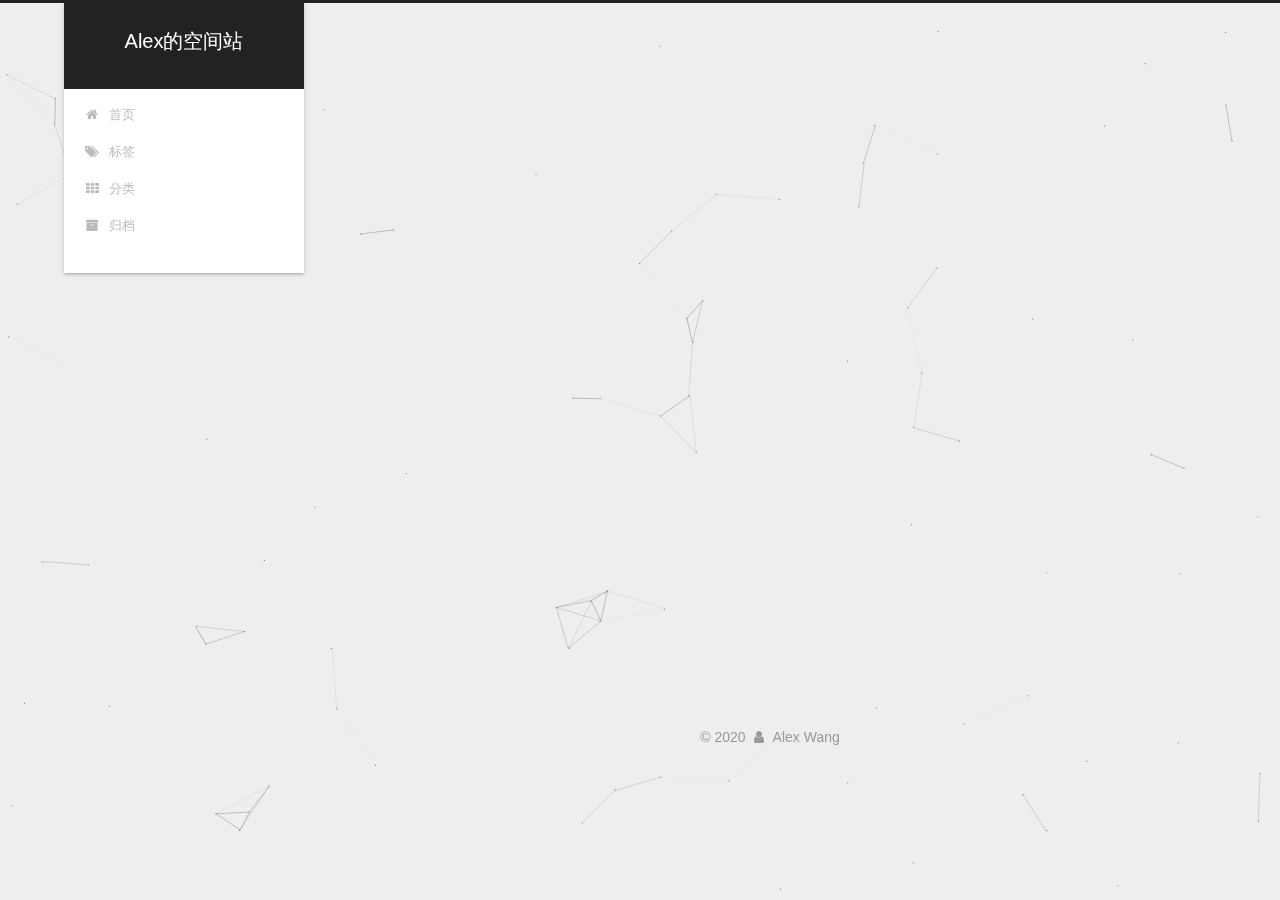
<file: archives/2018/12/index.html>
<!DOCTYPE html>



  


<html class="theme-next gemini use-motion" lang="zh-Hans">
<head><meta name="generator" content="Hexo 3.8.0">
  <meta charset="UTF-8">
<meta http-equiv="X-UA-Compatible" content="IE=edge">
<meta name="viewport" content="width=device-width, initial-scale=1, maximum-scale=1">
<meta name="theme-color" content="#222">









<meta http-equiv="Cache-Control" content="no-transform">
<meta http-equiv="Cache-Control" content="no-siteapp">
















  
  
  <link href="/lib/fancybox/source/jquery.fancybox.css?v=2.1.5" rel="stylesheet" type="text/css">







<link href="/lib/font-awesome/css/font-awesome.min.css?v=4.6.2" rel="stylesheet" type="text/css">

<link href="/css/main.css?v=5.1.4" rel="stylesheet" type="text/css">


  <link rel="apple-touch-icon" sizes="180x180" href="/images/apple-touch-icon-next.png?v=5.1.4">


  <link rel="icon" type="image/png" sizes="32x32" href="/images/favicon-32x32-next.png?v=5.1.4">


  <link rel="icon" type="image/png" sizes="16x16" href="/images/favicon-16x16-next.png?v=5.1.4">


  <link rel="mask-icon" href="/images/logo.svg?v=5.1.4" color="#222">





  <meta name="keywords" content="Alex的空间站">










<meta property="og:type" content="website">
<meta property="og:title" content="Alex的空间站">
<meta property="og:url" content="http://yoursite.com/archives/2018/12/index.html">
<meta property="og:site_name" content="Alex的空间站">
<meta property="og:locale" content="zh-Hans">
<meta name="twitter:card" content="summary">
<meta name="twitter:title" content="Alex的空间站">



<script type="text/javascript" id="hexo.configurations">
  var NexT = window.NexT || {};
  var CONFIG = {
    root: '/',
    scheme: 'Gemini',
    version: '5.1.4',
    sidebar: {"position":"left","display":"post","offset":12,"b2t":false,"scrollpercent":false,"onmobile":false},
    fancybox: true,
    tabs: true,
    motion: {"enable":true,"async":false,"transition":{"post_block":"fadeIn","post_header":"slideDownIn","post_body":"slideDownIn","coll_header":"slideLeftIn","sidebar":"slideUpIn"}},
    duoshuo: {
      userId: '0',
      author: '博主'
    },
    algolia: {
      applicationID: '',
      apiKey: '',
      indexName: '',
      hits: {"per_page":10},
      labels: {"input_placeholder":"Search for Posts","hits_empty":"We didn't find any results for the search: ${query}","hits_stats":"${hits} results found in ${time} ms"}
    }
  };
</script>



  <link rel="canonical" href="http://yoursite.com/archives/2018/12/">





  <title>归档 | Alex的空间站</title>
  








</head>

<body itemscope="" itemtype="http://schema.org/WebPage" lang="zh-Hans">

  
  
    
  

  <div class="container sidebar-position-left page-archive">
    <div class="headband"></div>

    <header id="header" class="header" itemscope="" itemtype="http://schema.org/WPHeader">
      <div class="header-inner"><div class="site-brand-wrapper">
  <div class="site-meta ">
    

    <div class="custom-logo-site-title">
      <a href="/" class="brand" rel="start">
        <span class="logo-line-before"><i></i></span>
        <span class="site-title">Alex的空间站</span>
        <span class="logo-line-after"><i></i></span>
      </a>
    </div>
      
        <p class="site-subtitle"></p>
      
  </div>

  <div class="site-nav-toggle">
    <button>
      <span class="btn-bar"></span>
      <span class="btn-bar"></span>
      <span class="btn-bar"></span>
    </button>
  </div>
</div>

<nav class="site-nav">
  

  
    <ul id="menu" class="menu">
      
        
        <li class="menu-item menu-item-home">
          <a href="/" rel="section">
            
              <i class="menu-item-icon fa fa-fw fa-home"></i> <br>
            
            首页
          </a>
        </li>
      
        
        <li class="menu-item menu-item-tags">
          <a href="/tags/" rel="section">
            
              <i class="menu-item-icon fa fa-fw fa-tags"></i> <br>
            
            标签
          </a>
        </li>
      
        
        <li class="menu-item menu-item-categories">
          <a href="/categories/" rel="section">
            
              <i class="menu-item-icon fa fa-fw fa-th"></i> <br>
            
            分类
          </a>
        </li>
      
        
        <li class="menu-item menu-item-archives">
          <a href="/archives/" rel="section">
            
              <i class="menu-item-icon fa fa-fw fa-archive"></i> <br>
            
            归档
          </a>
        </li>
      

      
    </ul>
  

  
</nav>



 </div>
    </header>

    <main id="main" class="main">
      <div class="main-inner">
        <div class="content-wrap">
          <div id="content" class="content">
            

  
  
  
  <div class="post-block archive">
    <div id="posts" class="posts-collapse">
      <span class="archive-move-on"></span>

      <span class="archive-page-counter">
        
        
        
          
        
        嗯..! 目前共计 3 篇日志。 继续努力。
      </span>

      

        
        
        

        
          
          <div class="collection-title">
            <h1 class="archive-year" id="archive-year-2018">2018</h1>
          </div>
        
        

        

  <article class="post post-type-normal" itemscope="" itemtype="http://schema.org/Article">
    <header class="post-header">

      <h2 class="post-title">
        
            <a class="post-title-link" href="/2018/12/27/note/" itemprop="url">
              
                <span itemprop="name">前端刷题笔记</span>
              
            </a>
        
      </h2>

      <div class="post-meta">
        <time class="post-time" itemprop="dateCreated" datetime="2018-12-27T10:26:51+08:00" content="2018-12-27">
          12-27
        </time>
      </div>

    </header>
  </article>



      

        
        
        

        
        

        

  <article class="post post-type-normal" itemscope="" itemtype="http://schema.org/Article">
    <header class="post-header">

      <h2 class="post-title">
        
            <a class="post-title-link" href="/2018/12/26/hello-world-1/" itemprop="url">
              
                <span itemprop="name">hello,world!</span>
              
            </a>
        
      </h2>

      <div class="post-meta">
        <time class="post-time" itemprop="dateCreated" datetime="2018-12-26T15:02:23+08:00" content="2018-12-26">
          12-26
        </time>
      </div>

    </header>
  </article>



      

        
        
        

        
        

        

  <article class="post post-type-normal" itemscope="" itemtype="http://schema.org/Article">
    <header class="post-header">

      <h2 class="post-title">
        
            <a class="post-title-link" href="/2018/12/26/hello-world/" itemprop="url">
              
                <span itemprop="name">Hello World</span>
              
            </a>
        
      </h2>

      <div class="post-meta">
        <time class="post-time" itemprop="dateCreated" datetime="2018-12-26T14:03:42+08:00" content="2018-12-26">
          12-26
        </time>
      </div>

    </header>
  </article>



      

    </div>
  </div>
  
  
  

  



          </div>
          


          

        </div>
        
          
  
  <div class="sidebar-toggle">
    <div class="sidebar-toggle-line-wrap">
      <span class="sidebar-toggle-line sidebar-toggle-line-first"></span>
      <span class="sidebar-toggle-line sidebar-toggle-line-middle"></span>
      <span class="sidebar-toggle-line sidebar-toggle-line-last"></span>
    </div>
  </div>

  <aside id="sidebar" class="sidebar">
    
    <div class="sidebar-inner">

      

      

      <section class="site-overview-wrap sidebar-panel sidebar-panel-active">
        <div class="site-overview">
          <div class="site-author motion-element" itemprop="author" itemscope="" itemtype="http://schema.org/Person">
            
              <p class="site-author-name" itemprop="name">Alex Wang</p>
              <p class="site-description motion-element" itemprop="description"></p>
          </div>

          <nav class="site-state motion-element">

            
              <div class="site-state-item site-state-posts">
              
                <a href="/archives/">
              
                  <span class="site-state-item-count">3</span>
                  <span class="site-state-item-name">日志</span>
                </a>
              </div>
            

            

            
              
              
              <div class="site-state-item site-state-tags">
                <a href="/tags/index.html">
                  <span class="site-state-item-count">1</span>
                  <span class="site-state-item-name">标签</span>
                </a>
              </div>
            

          </nav>

          

          

          
          

          
          

          

        </div>
      </section>

      

      

    </div>
  </aside>


        
      </div>
    </main>

    <footer id="footer" class="footer">
      <div class="footer-inner">
        <div class="copyright">&copy; <span itemprop="copyrightYear">2020</span>
  <span class="with-love">
    <i class="fa fa-user"></i>
  </span>
  <span class="author" itemprop="copyrightHolder">Alex Wang</span>

  
</div>

<!--

  <div class="powered-by">由 <a class="theme-link" target="_blank" href="https://hexo.io">Hexo</a> 强力驱动</div>



  <span class="post-meta-divider">|</span>



  <div class="theme-info">主题 &mdash; <a class="theme-link" target="_blank" href="https://github.com/iissnan/hexo-theme-next">NexT.Gemini</a> v5.1.4</div>

-->



        







        
      </div>
    </footer>

    
      <div class="back-to-top">
        <i class="fa fa-arrow-up"></i>
        
      </div>
    

    

  </div>

  

<script type="text/javascript">
  if (Object.prototype.toString.call(window.Promise) !== '[object Function]') {
    window.Promise = null;
  }
</script>









  


  











  
  
    <script type="text/javascript" src="/lib/jquery/index.js?v=2.1.3"></script>
  

  
  
    <script type="text/javascript" src="/lib/fastclick/lib/fastclick.min.js?v=1.0.6"></script>
  

  
  
    <script type="text/javascript" src="/lib/jquery_lazyload/jquery.lazyload.js?v=1.9.7"></script>
  

  
  
    <script type="text/javascript" src="/lib/velocity/velocity.min.js?v=1.2.1"></script>
  

  
  
    <script type="text/javascript" src="/lib/velocity/velocity.ui.min.js?v=1.2.1"></script>
  

  
  
    <script type="text/javascript" src="/lib/fancybox/source/jquery.fancybox.pack.js?v=2.1.5"></script>
  

  
  
    <script type="text/javascript" src="/lib/canvas-nest/canvas-nest.min.js"></script>
  


  


  <script type="text/javascript" src="/js/src/utils.js?v=5.1.4"></script>

  <script type="text/javascript" src="/js/src/motion.js?v=5.1.4"></script>



  
  


  <script type="text/javascript" src="/js/src/affix.js?v=5.1.4"></script>

  <script type="text/javascript" src="/js/src/schemes/pisces.js?v=5.1.4"></script>



  

  


  <script type="text/javascript" src="/js/src/bootstrap.js?v=5.1.4"></script>



  


  




	





  





  












  





  

  

  

  
  

  

  

  

</body>
</html>
</file>
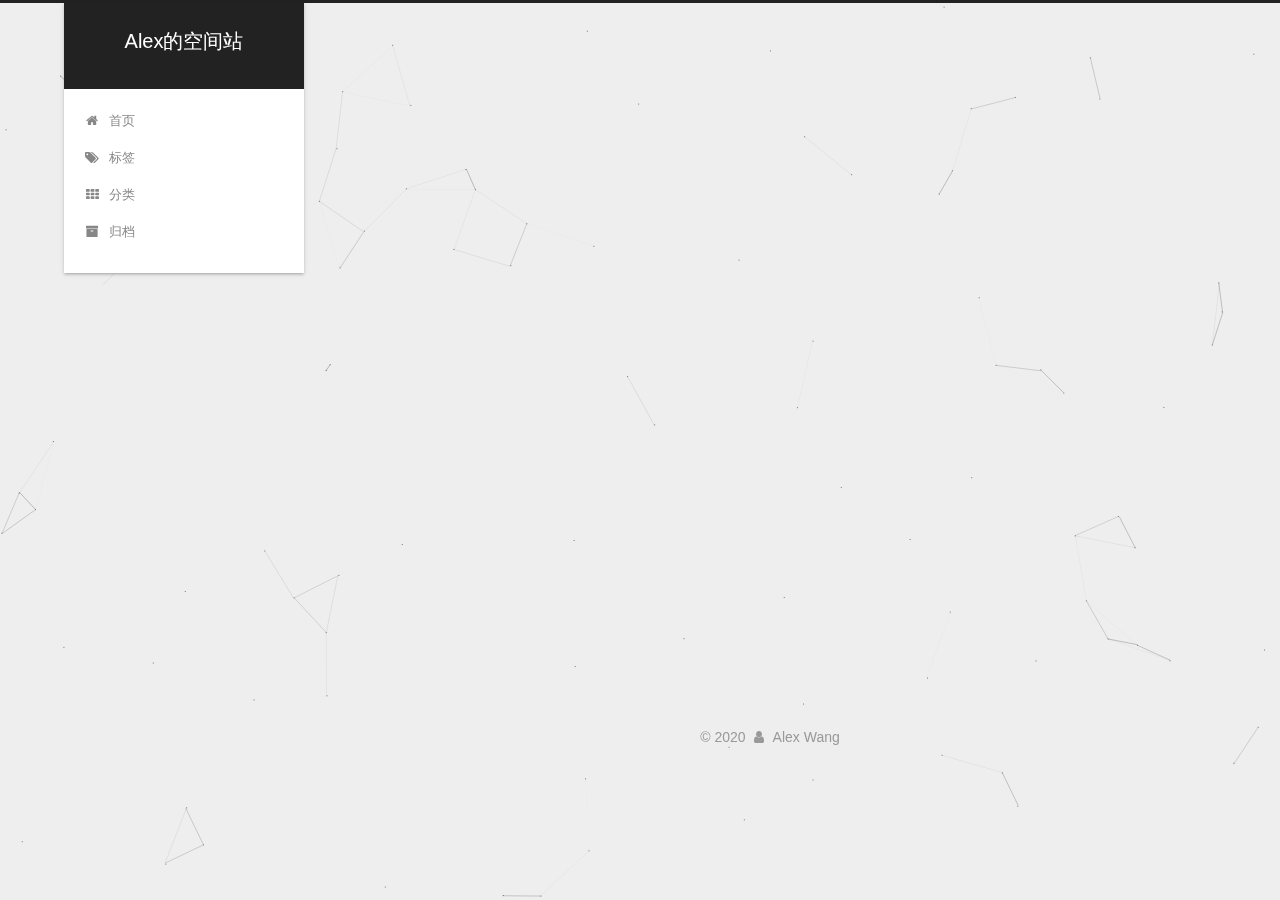
<file: 2018/12/26/hello-world-1/index.html>
<!DOCTYPE html>



  


<html class="theme-next gemini use-motion" lang="zh-Hans">
<head><meta name="generator" content="Hexo 3.8.0">
  <meta charset="UTF-8">
<meta http-equiv="X-UA-Compatible" content="IE=edge">
<meta name="viewport" content="width=device-width, initial-scale=1, maximum-scale=1">
<meta name="theme-color" content="#222">









<meta http-equiv="Cache-Control" content="no-transform">
<meta http-equiv="Cache-Control" content="no-siteapp">
















  
  
  <link href="/lib/fancybox/source/jquery.fancybox.css?v=2.1.5" rel="stylesheet" type="text/css">







<link href="/lib/font-awesome/css/font-awesome.min.css?v=4.6.2" rel="stylesheet" type="text/css">

<link href="/css/main.css?v=5.1.4" rel="stylesheet" type="text/css">


  <link rel="apple-touch-icon" sizes="180x180" href="/images/apple-touch-icon-next.png?v=5.1.4">


  <link rel="icon" type="image/png" sizes="32x32" href="/images/favicon-32x32-next.png?v=5.1.4">


  <link rel="icon" type="image/png" sizes="16x16" href="/images/favicon-16x16-next.png?v=5.1.4">


  <link rel="mask-icon" href="/images/logo.svg?v=5.1.4" color="#222">





  <meta name="keywords" content="Alex的空间站">










<meta name="description" content="哈哈哈哈哈哈，一拳一个嘤嘤怪">
<meta property="og:type" content="article">
<meta property="og:title" content="hello,world!">
<meta property="og:url" content="http://yoursite.com/2018/12/26/hello-world-1/index.html">
<meta property="og:site_name" content="Alex的空间站">
<meta property="og:description" content="哈哈哈哈哈哈，一拳一个嘤嘤怪">
<meta property="og:locale" content="zh-Hans">
<meta property="og:updated_time" content="2018-12-27T09:03:18.877Z">
<meta name="twitter:card" content="summary">
<meta name="twitter:title" content="hello,world!">
<meta name="twitter:description" content="哈哈哈哈哈哈，一拳一个嘤嘤怪">



<script type="text/javascript" id="hexo.configurations">
  var NexT = window.NexT || {};
  var CONFIG = {
    root: '/',
    scheme: 'Gemini',
    version: '5.1.4',
    sidebar: {"position":"left","display":"post","offset":12,"b2t":false,"scrollpercent":false,"onmobile":false},
    fancybox: true,
    tabs: true,
    motion: {"enable":true,"async":false,"transition":{"post_block":"fadeIn","post_header":"slideDownIn","post_body":"slideDownIn","coll_header":"slideLeftIn","sidebar":"slideUpIn"}},
    duoshuo: {
      userId: '0',
      author: '博主'
    },
    algolia: {
      applicationID: '',
      apiKey: '',
      indexName: '',
      hits: {"per_page":10},
      labels: {"input_placeholder":"Search for Posts","hits_empty":"We didn't find any results for the search: ${query}","hits_stats":"${hits} results found in ${time} ms"}
    }
  };
</script>



  <link rel="canonical" href="http://yoursite.com/2018/12/26/hello-world-1/">





  <title>hello,world! | Alex的空间站</title>
  








</head>

<body itemscope="" itemtype="http://schema.org/WebPage" lang="zh-Hans">

  
  
    
  

  <div class="container sidebar-position-left page-post-detail">
    <div class="headband"></div>

    <header id="header" class="header" itemscope="" itemtype="http://schema.org/WPHeader">
      <div class="header-inner"><div class="site-brand-wrapper">
  <div class="site-meta ">
    

    <div class="custom-logo-site-title">
      <a href="/" class="brand" rel="start">
        <span class="logo-line-before"><i></i></span>
        <span class="site-title">Alex的空间站</span>
        <span class="logo-line-after"><i></i></span>
      </a>
    </div>
      
        <p class="site-subtitle"></p>
      
  </div>

  <div class="site-nav-toggle">
    <button>
      <span class="btn-bar"></span>
      <span class="btn-bar"></span>
      <span class="btn-bar"></span>
    </button>
  </div>
</div>

<nav class="site-nav">
  

  
    <ul id="menu" class="menu">
      
        
        <li class="menu-item menu-item-home">
          <a href="/" rel="section">
            
              <i class="menu-item-icon fa fa-fw fa-home"></i> <br>
            
            首页
          </a>
        </li>
      
        
        <li class="menu-item menu-item-tags">
          <a href="/tags/" rel="section">
            
              <i class="menu-item-icon fa fa-fw fa-tags"></i> <br>
            
            标签
          </a>
        </li>
      
        
        <li class="menu-item menu-item-categories">
          <a href="/categories/" rel="section">
            
              <i class="menu-item-icon fa fa-fw fa-th"></i> <br>
            
            分类
          </a>
        </li>
      
        
        <li class="menu-item menu-item-archives">
          <a href="/archives/" rel="section">
            
              <i class="menu-item-icon fa fa-fw fa-archive"></i> <br>
            
            归档
          </a>
        </li>
      

      
    </ul>
  

  
</nav>



 </div>
    </header>

    <main id="main" class="main">
      <div class="main-inner">
        <div class="content-wrap">
          <div id="content" class="content">
            

  <div id="posts" class="posts-expand">
    

  

  
  
  

  <article class="post post-type-normal" itemscope="" itemtype="http://schema.org/Article">
  
  
  
  <div class="post-block">
    <link itemprop="mainEntityOfPage" href="http://yoursite.com/2018/12/26/hello-world-1/">

    <span hidden itemprop="author" itemscope="" itemtype="http://schema.org/Person">
      <meta itemprop="name" content="Alex Wang">
      <meta itemprop="description" content="">
      <meta itemprop="image" content="/images/avatar.gif">
    </span>

    <span hidden itemprop="publisher" itemscope="" itemtype="http://schema.org/Organization">
      <meta itemprop="name" content="Alex的空间站">
    </span>

    
      <header class="post-header">

        
        
          <h1 class="post-title" itemprop="name headline">hello,world!</h1>
        

        <div class="post-meta">
          <span class="post-time">
            
              <span class="post-meta-item-icon">
                <i class="fa fa-calendar-o"></i>
              </span>
              
                <span class="post-meta-item-text">发表于</span>
              
              <time title="创建于" itemprop="dateCreated datePublished" datetime="2018-12-26T15:02:23+08:00">
                2018-12-26
              </time>
            

            

            
          </span>

          

          
            
          

          
          

          

          

          

        </div>
      </header>
    

    
    
    
    <div class="post-body" itemprop="articleBody">

      
      

      
        <p>哈哈哈哈哈哈，一拳一个嘤嘤怪</p>

      
    </div>
    
    
    

    

    

    

    <footer class="post-footer">
      

      
      
      

      
        <div class="post-nav">
          <div class="post-nav-next post-nav-item">
            
              <a href="/2018/12/26/hello-world/" rel="next" title="Hello World">
                <i class="fa fa-chevron-left"></i> Hello World
              </a>
            
          </div>

          <span class="post-nav-divider"></span>

          <div class="post-nav-prev post-nav-item">
            
              <a href="/2018/12/27/note/" rel="prev" title="前端刷题笔记">
                前端刷题笔记 <i class="fa fa-chevron-right"></i>
              </a>
            
          </div>
        </div>
      

      
      
    </footer>
  </div>
  
  
  
  </article>



    <div class="post-spread">
      
    </div>
  </div>


          </div>
          


          

  



        </div>
        
          
  
  <div class="sidebar-toggle">
    <div class="sidebar-toggle-line-wrap">
      <span class="sidebar-toggle-line sidebar-toggle-line-first"></span>
      <span class="sidebar-toggle-line sidebar-toggle-line-middle"></span>
      <span class="sidebar-toggle-line sidebar-toggle-line-last"></span>
    </div>
  </div>

  <aside id="sidebar" class="sidebar">
    
    <div class="sidebar-inner">

      

      

      <section class="site-overview-wrap sidebar-panel sidebar-panel-active">
        <div class="site-overview">
          <div class="site-author motion-element" itemprop="author" itemscope="" itemtype="http://schema.org/Person">
            
              <p class="site-author-name" itemprop="name">Alex Wang</p>
              <p class="site-description motion-element" itemprop="description"></p>
          </div>

          <nav class="site-state motion-element">

            
              <div class="site-state-item site-state-posts">
              
                <a href="/archives/">
              
                  <span class="site-state-item-count">3</span>
                  <span class="site-state-item-name">日志</span>
                </a>
              </div>
            

            

            
              
              
              <div class="site-state-item site-state-tags">
                <a href="/tags/index.html">
                  <span class="site-state-item-count">1</span>
                  <span class="site-state-item-name">标签</span>
                </a>
              </div>
            

          </nav>

          

          

          
          

          
          

          

        </div>
      </section>

      

      

    </div>
  </aside>


        
      </div>
    </main>

    <footer id="footer" class="footer">
      <div class="footer-inner">
        <div class="copyright">&copy; <span itemprop="copyrightYear">2020</span>
  <span class="with-love">
    <i class="fa fa-user"></i>
  </span>
  <span class="author" itemprop="copyrightHolder">Alex Wang</span>

  
</div>

<!--

  <div class="powered-by">由 <a class="theme-link" target="_blank" href="https://hexo.io">Hexo</a> 强力驱动</div>



  <span class="post-meta-divider">|</span>



  <div class="theme-info">主题 &mdash; <a class="theme-link" target="_blank" href="https://github.com/iissnan/hexo-theme-next">NexT.Gemini</a> v5.1.4</div>

-->



        







        
      </div>
    </footer>

    
      <div class="back-to-top">
        <i class="fa fa-arrow-up"></i>
        
      </div>
    

    

  </div>

  

<script type="text/javascript">
  if (Object.prototype.toString.call(window.Promise) !== '[object Function]') {
    window.Promise = null;
  }
</script>









  


  











  
  
    <script type="text/javascript" src="/lib/jquery/index.js?v=2.1.3"></script>
  

  
  
    <script type="text/javascript" src="/lib/fastclick/lib/fastclick.min.js?v=1.0.6"></script>
  

  
  
    <script type="text/javascript" src="/lib/jquery_lazyload/jquery.lazyload.js?v=1.9.7"></script>
  

  
  
    <script type="text/javascript" src="/lib/velocity/velocity.min.js?v=1.2.1"></script>
  

  
  
    <script type="text/javascript" src="/lib/velocity/velocity.ui.min.js?v=1.2.1"></script>
  

  
  
    <script type="text/javascript" src="/lib/fancybox/source/jquery.fancybox.pack.js?v=2.1.5"></script>
  

  
  
    <script type="text/javascript" src="/lib/canvas-nest/canvas-nest.min.js"></script>
  


  


  <script type="text/javascript" src="/js/src/utils.js?v=5.1.4"></script>

  <script type="text/javascript" src="/js/src/motion.js?v=5.1.4"></script>



  
  


  <script type="text/javascript" src="/js/src/affix.js?v=5.1.4"></script>

  <script type="text/javascript" src="/js/src/schemes/pisces.js?v=5.1.4"></script>



  
  <script type="text/javascript" src="/js/src/scrollspy.js?v=5.1.4"></script>
<script type="text/javascript" src="/js/src/post-details.js?v=5.1.4"></script>



  


  <script type="text/javascript" src="/js/src/bootstrap.js?v=5.1.4"></script>



  


  




	





  





  












  





  

  

  

  
  

  

  

  

</body>
</html>
</file>
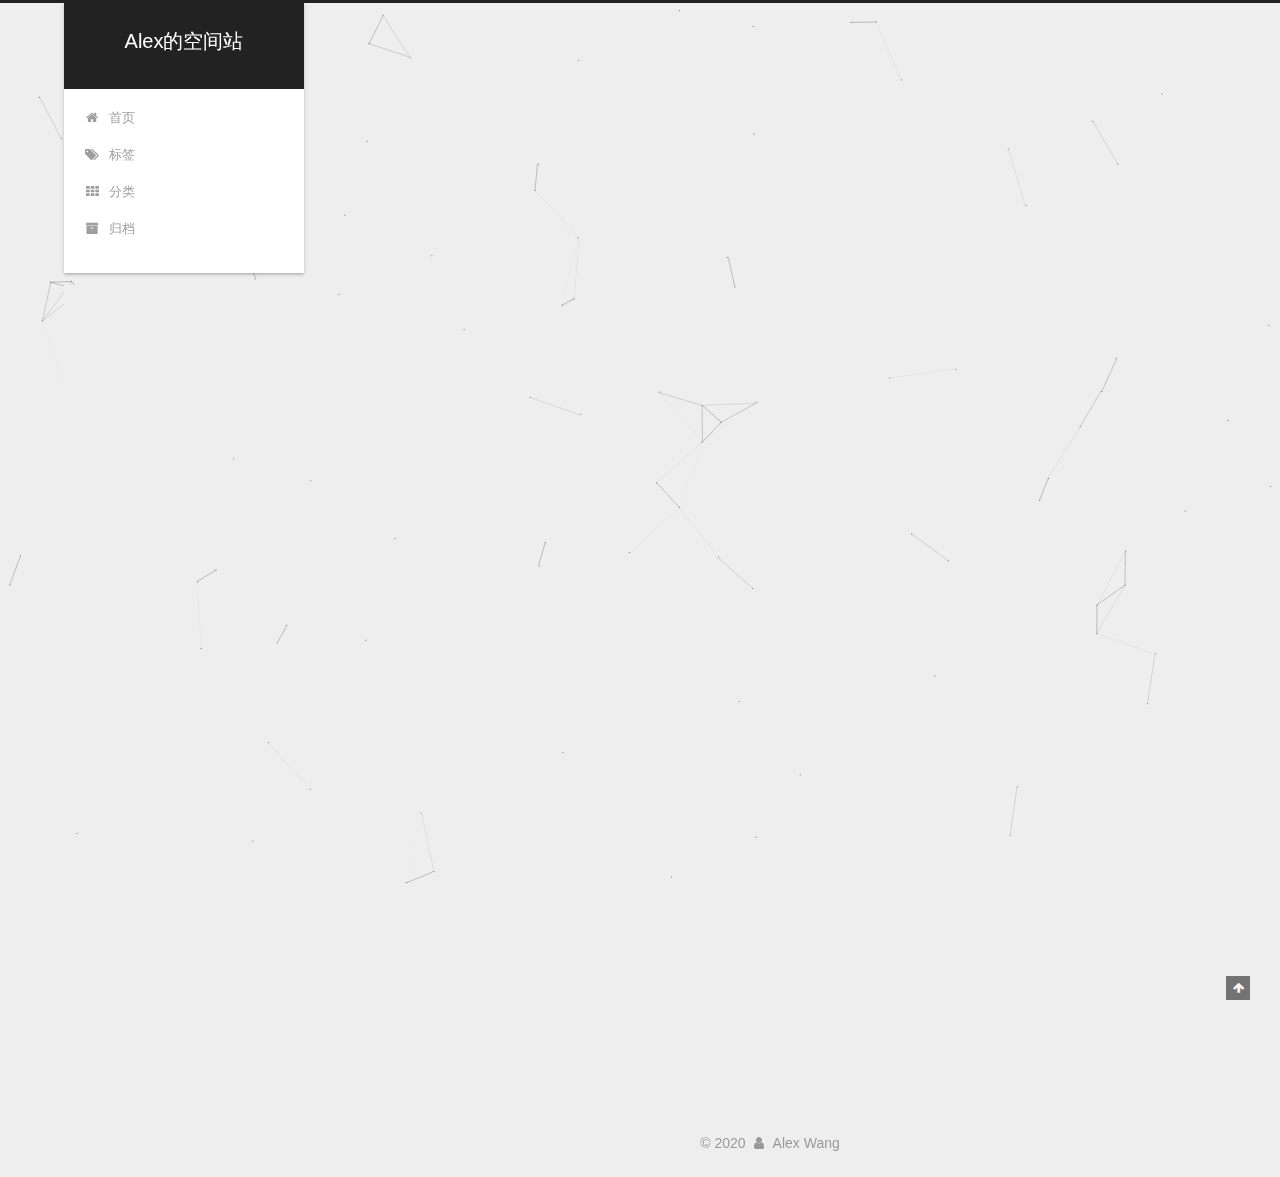
<file: 2018/12/26/hello-world/index.html>
<!DOCTYPE html>



  


<html class="theme-next gemini use-motion" lang="zh-Hans">
<head><meta name="generator" content="Hexo 3.8.0">
  <meta charset="UTF-8">
<meta http-equiv="X-UA-Compatible" content="IE=edge">
<meta name="viewport" content="width=device-width, initial-scale=1, maximum-scale=1">
<meta name="theme-color" content="#222">









<meta http-equiv="Cache-Control" content="no-transform">
<meta http-equiv="Cache-Control" content="no-siteapp">
















  
  
  <link href="/lib/fancybox/source/jquery.fancybox.css?v=2.1.5" rel="stylesheet" type="text/css">







<link href="/lib/font-awesome/css/font-awesome.min.css?v=4.6.2" rel="stylesheet" type="text/css">

<link href="/css/main.css?v=5.1.4" rel="stylesheet" type="text/css">


  <link rel="apple-touch-icon" sizes="180x180" href="/images/apple-touch-icon-next.png?v=5.1.4">


  <link rel="icon" type="image/png" sizes="32x32" href="/images/favicon-32x32-next.png?v=5.1.4">


  <link rel="icon" type="image/png" sizes="16x16" href="/images/favicon-16x16-next.png?v=5.1.4">


  <link rel="mask-icon" href="/images/logo.svg?v=5.1.4" color="#222">





  <meta name="keywords" content="Alex的空间站">










<meta name="description" content="Welcome to Hexo! This is your very first post. Check documentation for more info. If you get any problems when using Hexo, you can find the answer in troubleshooting or you can ask me on GitHub. Quick">
<meta property="og:type" content="article">
<meta property="og:title" content="Hello World">
<meta property="og:url" content="http://yoursite.com/2018/12/26/hello-world/index.html">
<meta property="og:site_name" content="Alex的空间站">
<meta property="og:description" content="Welcome to Hexo! This is your very first post. Check documentation for more info. If you get any problems when using Hexo, you can find the answer in troubleshooting or you can ask me on GitHub. Quick">
<meta property="og:locale" content="zh-Hans">
<meta property="og:updated_time" content="2018-12-26T06:03:42.982Z">
<meta name="twitter:card" content="summary">
<meta name="twitter:title" content="Hello World">
<meta name="twitter:description" content="Welcome to Hexo! This is your very first post. Check documentation for more info. If you get any problems when using Hexo, you can find the answer in troubleshooting or you can ask me on GitHub. Quick">



<script type="text/javascript" id="hexo.configurations">
  var NexT = window.NexT || {};
  var CONFIG = {
    root: '/',
    scheme: 'Gemini',
    version: '5.1.4',
    sidebar: {"position":"left","display":"post","offset":12,"b2t":false,"scrollpercent":false,"onmobile":false},
    fancybox: true,
    tabs: true,
    motion: {"enable":true,"async":false,"transition":{"post_block":"fadeIn","post_header":"slideDownIn","post_body":"slideDownIn","coll_header":"slideLeftIn","sidebar":"slideUpIn"}},
    duoshuo: {
      userId: '0',
      author: '博主'
    },
    algolia: {
      applicationID: '',
      apiKey: '',
      indexName: '',
      hits: {"per_page":10},
      labels: {"input_placeholder":"Search for Posts","hits_empty":"We didn't find any results for the search: ${query}","hits_stats":"${hits} results found in ${time} ms"}
    }
  };
</script>



  <link rel="canonical" href="http://yoursite.com/2018/12/26/hello-world/">





  <title>Hello World | Alex的空间站</title>
  








</head>

<body itemscope="" itemtype="http://schema.org/WebPage" lang="zh-Hans">

  
  
    
  

  <div class="container sidebar-position-left page-post-detail">
    <div class="headband"></div>

    <header id="header" class="header" itemscope="" itemtype="http://schema.org/WPHeader">
      <div class="header-inner"><div class="site-brand-wrapper">
  <div class="site-meta ">
    

    <div class="custom-logo-site-title">
      <a href="/" class="brand" rel="start">
        <span class="logo-line-before"><i></i></span>
        <span class="site-title">Alex的空间站</span>
        <span class="logo-line-after"><i></i></span>
      </a>
    </div>
      
        <p class="site-subtitle"></p>
      
  </div>

  <div class="site-nav-toggle">
    <button>
      <span class="btn-bar"></span>
      <span class="btn-bar"></span>
      <span class="btn-bar"></span>
    </button>
  </div>
</div>

<nav class="site-nav">
  

  
    <ul id="menu" class="menu">
      
        
        <li class="menu-item menu-item-home">
          <a href="/" rel="section">
            
              <i class="menu-item-icon fa fa-fw fa-home"></i> <br>
            
            首页
          </a>
        </li>
      
        
        <li class="menu-item menu-item-tags">
          <a href="/tags/" rel="section">
            
              <i class="menu-item-icon fa fa-fw fa-tags"></i> <br>
            
            标签
          </a>
        </li>
      
        
        <li class="menu-item menu-item-categories">
          <a href="/categories/" rel="section">
            
              <i class="menu-item-icon fa fa-fw fa-th"></i> <br>
            
            分类
          </a>
        </li>
      
        
        <li class="menu-item menu-item-archives">
          <a href="/archives/" rel="section">
            
              <i class="menu-item-icon fa fa-fw fa-archive"></i> <br>
            
            归档
          </a>
        </li>
      

      
    </ul>
  

  
</nav>



 </div>
    </header>

    <main id="main" class="main">
      <div class="main-inner">
        <div class="content-wrap">
          <div id="content" class="content">
            

  <div id="posts" class="posts-expand">
    

  

  
  
  

  <article class="post post-type-normal" itemscope="" itemtype="http://schema.org/Article">
  
  
  
  <div class="post-block">
    <link itemprop="mainEntityOfPage" href="http://yoursite.com/2018/12/26/hello-world/">

    <span hidden itemprop="author" itemscope="" itemtype="http://schema.org/Person">
      <meta itemprop="name" content="Alex Wang">
      <meta itemprop="description" content="">
      <meta itemprop="image" content="/images/avatar.gif">
    </span>

    <span hidden itemprop="publisher" itemscope="" itemtype="http://schema.org/Organization">
      <meta itemprop="name" content="Alex的空间站">
    </span>

    
      <header class="post-header">

        
        
          <h1 class="post-title" itemprop="name headline">Hello World</h1>
        

        <div class="post-meta">
          <span class="post-time">
            
              <span class="post-meta-item-icon">
                <i class="fa fa-calendar-o"></i>
              </span>
              
                <span class="post-meta-item-text">发表于</span>
              
              <time title="创建于" itemprop="dateCreated datePublished" datetime="2018-12-26T14:03:42+08:00">
                2018-12-26
              </time>
            

            

            
          </span>

          

          
            
          

          
          

          

          

          

        </div>
      </header>
    

    
    
    
    <div class="post-body" itemprop="articleBody">

      
      

      
        <p>Welcome to <a href="https://hexo.io/" target="_blank" rel="noopener">Hexo</a>! This is your very first post. Check <a href="https://hexo.io/docs/" target="_blank" rel="noopener">documentation</a> for more info. If you get any problems when using Hexo, you can find the answer in <a href="https://hexo.io/docs/troubleshooting.html" target="_blank" rel="noopener">troubleshooting</a> or you can ask me on <a href="https://github.com/hexojs/hexo/issues" target="_blank" rel="noopener">GitHub</a>.</p>
<h2 id="Quick-Start"><a href="#Quick-Start" class="headerlink" title="Quick Start"></a>Quick Start</h2><h3 id="Create-a-new-post"><a href="#Create-a-new-post" class="headerlink" title="Create a new post"></a>Create a new post</h3><figure class="highlight bash"><table><tr><td class="gutter"><pre><span class="line">1</span><br></pre></td><td class="code"><pre><span class="line">$ hexo new <span class="string">"My New Post"</span></span><br></pre></td></tr></table></figure>
<p>More info: <a href="https://hexo.io/docs/writing.html" target="_blank" rel="noopener">Writing</a></p>
<h3 id="Run-server"><a href="#Run-server" class="headerlink" title="Run server"></a>Run server</h3><figure class="highlight bash"><table><tr><td class="gutter"><pre><span class="line">1</span><br></pre></td><td class="code"><pre><span class="line">$ hexo server</span><br></pre></td></tr></table></figure>
<p>More info: <a href="https://hexo.io/docs/server.html" target="_blank" rel="noopener">Server</a></p>
<h3 id="Generate-static-files"><a href="#Generate-static-files" class="headerlink" title="Generate static files"></a>Generate static files</h3><figure class="highlight bash"><table><tr><td class="gutter"><pre><span class="line">1</span><br></pre></td><td class="code"><pre><span class="line">$ hexo generate</span><br></pre></td></tr></table></figure>
<p>More info: <a href="https://hexo.io/docs/generating.html" target="_blank" rel="noopener">Generating</a></p>
<h3 id="Deploy-to-remote-sites"><a href="#Deploy-to-remote-sites" class="headerlink" title="Deploy to remote sites"></a>Deploy to remote sites</h3><figure class="highlight bash"><table><tr><td class="gutter"><pre><span class="line">1</span><br></pre></td><td class="code"><pre><span class="line">$ hexo deploy</span><br></pre></td></tr></table></figure>
<p>More info: <a href="https://hexo.io/docs/deployment.html" target="_blank" rel="noopener">Deployment</a></p>

      
    </div>
    
    
    

    

    

    

    <footer class="post-footer">
      

      
      
      

      
        <div class="post-nav">
          <div class="post-nav-next post-nav-item">
            
          </div>

          <span class="post-nav-divider"></span>

          <div class="post-nav-prev post-nav-item">
            
              <a href="/2018/12/26/hello-world-1/" rel="prev" title="hello,world!">
                hello,world! <i class="fa fa-chevron-right"></i>
              </a>
            
          </div>
        </div>
      

      
      
    </footer>
  </div>
  
  
  
  </article>



    <div class="post-spread">
      
    </div>
  </div>


          </div>
          


          

  



        </div>
        
          
  
  <div class="sidebar-toggle">
    <div class="sidebar-toggle-line-wrap">
      <span class="sidebar-toggle-line sidebar-toggle-line-first"></span>
      <span class="sidebar-toggle-line sidebar-toggle-line-middle"></span>
      <span class="sidebar-toggle-line sidebar-toggle-line-last"></span>
    </div>
  </div>

  <aside id="sidebar" class="sidebar">
    
    <div class="sidebar-inner">

      

      
        <ul class="sidebar-nav motion-element">
          <li class="sidebar-nav-toc sidebar-nav-active" data-target="post-toc-wrap">
            文章目录
          </li>
          <li class="sidebar-nav-overview" data-target="site-overview-wrap">
            站点概览
          </li>
        </ul>
      

      <section class="site-overview-wrap sidebar-panel">
        <div class="site-overview">
          <div class="site-author motion-element" itemprop="author" itemscope="" itemtype="http://schema.org/Person">
            
              <p class="site-author-name" itemprop="name">Alex Wang</p>
              <p class="site-description motion-element" itemprop="description"></p>
          </div>

          <nav class="site-state motion-element">

            
              <div class="site-state-item site-state-posts">
              
                <a href="/archives/">
              
                  <span class="site-state-item-count">3</span>
                  <span class="site-state-item-name">日志</span>
                </a>
              </div>
            

            

            
              
              
              <div class="site-state-item site-state-tags">
                <a href="/tags/index.html">
                  <span class="site-state-item-count">1</span>
                  <span class="site-state-item-name">标签</span>
                </a>
              </div>
            

          </nav>

          

          

          
          

          
          

          

        </div>
      </section>

      
      <!--noindex-->
        <section class="post-toc-wrap motion-element sidebar-panel sidebar-panel-active">
          <div class="post-toc">

            
              
            

            
              <div class="post-toc-content"><ol class="nav"><li class="nav-item nav-level-2"><a class="nav-link" href="#Quick-Start"><span class="nav-number">1.</span> <span class="nav-text">Quick Start</span></a><ol class="nav-child"><li class="nav-item nav-level-3"><a class="nav-link" href="#Create-a-new-post"><span class="nav-number">1.1.</span> <span class="nav-text">Create a new post</span></a></li><li class="nav-item nav-level-3"><a class="nav-link" href="#Run-server"><span class="nav-number">1.2.</span> <span class="nav-text">Run server</span></a></li><li class="nav-item nav-level-3"><a class="nav-link" href="#Generate-static-files"><span class="nav-number">1.3.</span> <span class="nav-text">Generate static files</span></a></li><li class="nav-item nav-level-3"><a class="nav-link" href="#Deploy-to-remote-sites"><span class="nav-number">1.4.</span> <span class="nav-text">Deploy to remote sites</span></a></li></ol></li></ol></div>
            

          </div>
        </section>
      <!--/noindex-->
      

      

    </div>
  </aside>


        
      </div>
    </main>

    <footer id="footer" class="footer">
      <div class="footer-inner">
        <div class="copyright">&copy; <span itemprop="copyrightYear">2020</span>
  <span class="with-love">
    <i class="fa fa-user"></i>
  </span>
  <span class="author" itemprop="copyrightHolder">Alex Wang</span>

  
</div>

<!--

  <div class="powered-by">由 <a class="theme-link" target="_blank" href="https://hexo.io">Hexo</a> 强力驱动</div>



  <span class="post-meta-divider">|</span>



  <div class="theme-info">主题 &mdash; <a class="theme-link" target="_blank" href="https://github.com/iissnan/hexo-theme-next">NexT.Gemini</a> v5.1.4</div>

-->



        







        
      </div>
    </footer>

    
      <div class="back-to-top">
        <i class="fa fa-arrow-up"></i>
        
      </div>
    

    

  </div>

  

<script type="text/javascript">
  if (Object.prototype.toString.call(window.Promise) !== '[object Function]') {
    window.Promise = null;
  }
</script>









  


  











  
  
    <script type="text/javascript" src="/lib/jquery/index.js?v=2.1.3"></script>
  

  
  
    <script type="text/javascript" src="/lib/fastclick/lib/fastclick.min.js?v=1.0.6"></script>
  

  
  
    <script type="text/javascript" src="/lib/jquery_lazyload/jquery.lazyload.js?v=1.9.7"></script>
  

  
  
    <script type="text/javascript" src="/lib/velocity/velocity.min.js?v=1.2.1"></script>
  

  
  
    <script type="text/javascript" src="/lib/velocity/velocity.ui.min.js?v=1.2.1"></script>
  

  
  
    <script type="text/javascript" src="/lib/fancybox/source/jquery.fancybox.pack.js?v=2.1.5"></script>
  

  
  
    <script type="text/javascript" src="/lib/canvas-nest/canvas-nest.min.js"></script>
  


  


  <script type="text/javascript" src="/js/src/utils.js?v=5.1.4"></script>

  <script type="text/javascript" src="/js/src/motion.js?v=5.1.4"></script>



  
  


  <script type="text/javascript" src="/js/src/affix.js?v=5.1.4"></script>

  <script type="text/javascript" src="/js/src/schemes/pisces.js?v=5.1.4"></script>



  
  <script type="text/javascript" src="/js/src/scrollspy.js?v=5.1.4"></script>
<script type="text/javascript" src="/js/src/post-details.js?v=5.1.4"></script>



  


  <script type="text/javascript" src="/js/src/bootstrap.js?v=5.1.4"></script>



  


  




	





  





  












  





  

  

  

  
  

  

  

  

</body>
</html>
</file>
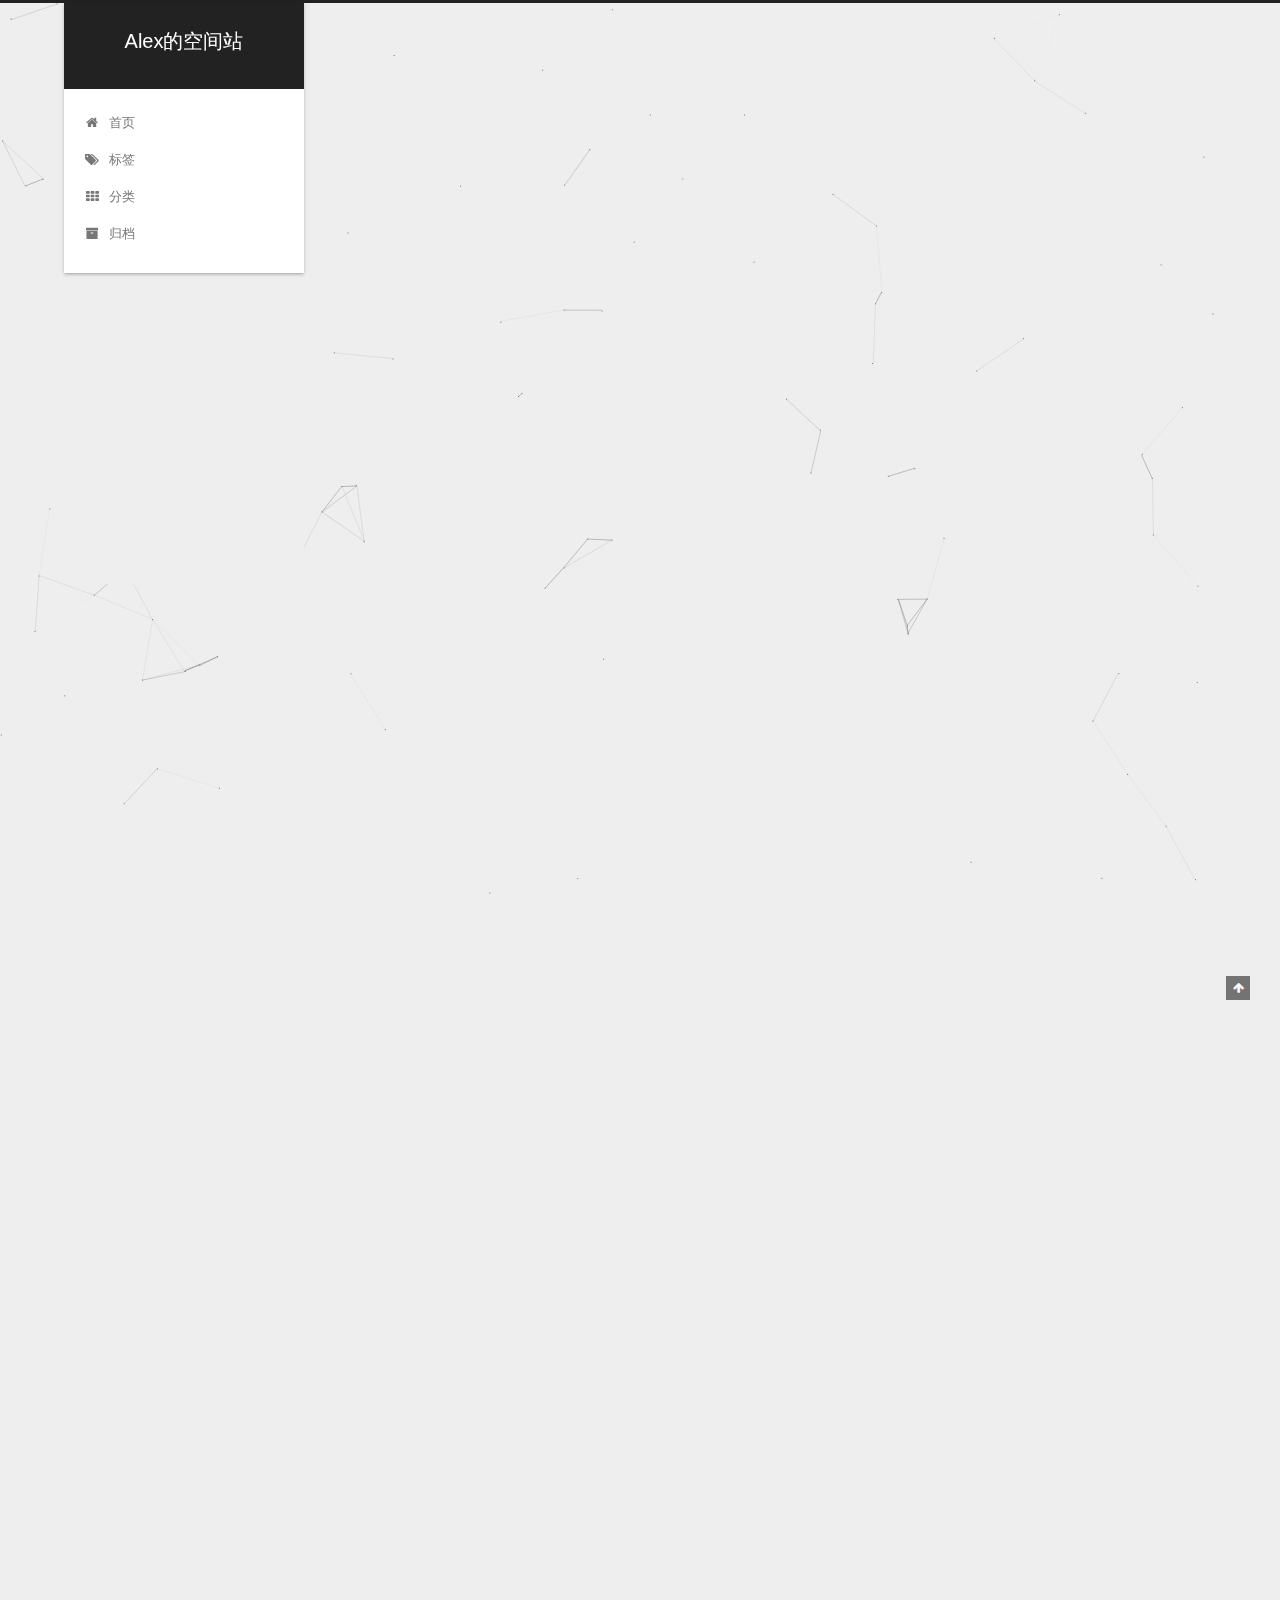
<file: 2018/12/27/new/index.html>
<!DOCTYPE html>



  


<html class="theme-next gemini use-motion" lang="zh-Hans">
<head><meta name="generator" content="Hexo 3.8.0">
  <meta charset="UTF-8">
<meta http-equiv="X-UA-Compatible" content="IE=edge">
<meta name="viewport" content="width=device-width, initial-scale=1, maximum-scale=1">
<meta name="theme-color" content="#222">









<meta http-equiv="Cache-Control" content="no-transform">
<meta http-equiv="Cache-Control" content="no-siteapp">
















  
  
  <link href="/lib/fancybox/source/jquery.fancybox.css?v=2.1.5" rel="stylesheet" type="text/css">







<link href="/lib/font-awesome/css/font-awesome.min.css?v=4.6.2" rel="stylesheet" type="text/css">

<link href="/css/main.css?v=5.1.4" rel="stylesheet" type="text/css">


  <link rel="apple-touch-icon" sizes="180x180" href="/images/apple-touch-icon-next.png?v=5.1.4">


  <link rel="icon" type="image/png" sizes="32x32" href="/images/favicon-32x32-next.png?v=5.1.4">


  <link rel="icon" type="image/png" sizes="16x16" href="/images/favicon-16x16-next.png?v=5.1.4">


  <link rel="mask-icon" href="/images/logo.svg?v=5.1.4" color="#222">





  <meta name="keywords" content="前端,">










<meta name="description" content="那么，开始吧。 javascript的基本数据类型ECMAScript中有5种简单数据类型（也称为基本数据类型）: Undefined、Null、Boolean、Number和String。还有1种复杂的数据类型————Object，Object本质上是由一组无序的名值对组成的。 其中Undefined、Null、Boolean、Number都属于基本类型。Object、Array和Functio">
<meta name="keywords" content="前端">
<meta property="og:type" content="article">
<meta property="og:title" content="前端刷题笔记">
<meta property="og:url" content="http://yoursite.com/2018/12/27/new/index.html">
<meta property="og:site_name" content="Alex的空间站">
<meta property="og:description" content="那么，开始吧。 javascript的基本数据类型ECMAScript中有5种简单数据类型（也称为基本数据类型）: Undefined、Null、Boolean、Number和String。还有1种复杂的数据类型————Object，Object本质上是由一组无序的名值对组成的。 其中Undefined、Null、Boolean、Number都属于基本类型。Object、Array和Functio">
<meta property="og:locale" content="zh-Hans">
<meta property="og:updated_time" content="2019-03-15T07:15:58.202Z">
<meta name="twitter:card" content="summary">
<meta name="twitter:title" content="前端刷题笔记">
<meta name="twitter:description" content="那么，开始吧。 javascript的基本数据类型ECMAScript中有5种简单数据类型（也称为基本数据类型）: Undefined、Null、Boolean、Number和String。还有1种复杂的数据类型————Object，Object本质上是由一组无序的名值对组成的。 其中Undefined、Null、Boolean、Number都属于基本类型。Object、Array和Functio">



<script type="text/javascript" id="hexo.configurations">
  var NexT = window.NexT || {};
  var CONFIG = {
    root: '/',
    scheme: 'Gemini',
    version: '5.1.4',
    sidebar: {"position":"left","display":"post","offset":12,"b2t":false,"scrollpercent":false,"onmobile":false},
    fancybox: true,
    tabs: true,
    motion: {"enable":true,"async":false,"transition":{"post_block":"fadeIn","post_header":"slideDownIn","post_body":"slideDownIn","coll_header":"slideLeftIn","sidebar":"slideUpIn"}},
    duoshuo: {
      userId: '0',
      author: '博主'
    },
    algolia: {
      applicationID: '',
      apiKey: '',
      indexName: '',
      hits: {"per_page":10},
      labels: {"input_placeholder":"Search for Posts","hits_empty":"We didn't find any results for the search: ${query}","hits_stats":"${hits} results found in ${time} ms"}
    }
  };
</script>



  <link rel="canonical" href="http://yoursite.com/2018/12/27/new/">





  <title>前端刷题笔记 | Alex的空间站</title>
  








</head>

<body itemscope="" itemtype="http://schema.org/WebPage" lang="zh-Hans">

  
  
    
  

  <div class="container sidebar-position-left page-post-detail">
    <div class="headband"></div>

    <header id="header" class="header" itemscope="" itemtype="http://schema.org/WPHeader">
      <div class="header-inner"><div class="site-brand-wrapper">
  <div class="site-meta ">
    

    <div class="custom-logo-site-title">
      <a href="/" class="brand" rel="start">
        <span class="logo-line-before"><i></i></span>
        <span class="site-title">Alex的空间站</span>
        <span class="logo-line-after"><i></i></span>
      </a>
    </div>
      
        <p class="site-subtitle"></p>
      
  </div>

  <div class="site-nav-toggle">
    <button>
      <span class="btn-bar"></span>
      <span class="btn-bar"></span>
      <span class="btn-bar"></span>
    </button>
  </div>
</div>

<nav class="site-nav">
  

  
    <ul id="menu" class="menu">
      
        
        <li class="menu-item menu-item-home">
          <a href="/" rel="section">
            
              <i class="menu-item-icon fa fa-fw fa-home"></i> <br>
            
            首页
          </a>
        </li>
      
        
        <li class="menu-item menu-item-tags">
          <a href="/tags/" rel="section">
            
              <i class="menu-item-icon fa fa-fw fa-tags"></i> <br>
            
            标签
          </a>
        </li>
      
        
        <li class="menu-item menu-item-categories">
          <a href="/categories/" rel="section">
            
              <i class="menu-item-icon fa fa-fw fa-th"></i> <br>
            
            分类
          </a>
        </li>
      
        
        <li class="menu-item menu-item-archives">
          <a href="/archives/" rel="section">
            
              <i class="menu-item-icon fa fa-fw fa-archive"></i> <br>
            
            归档
          </a>
        </li>
      

      
    </ul>
  

  
</nav>



 </div>
    </header>

    <main id="main" class="main">
      <div class="main-inner">
        <div class="content-wrap">
          <div id="content" class="content">
            

  <div id="posts" class="posts-expand">
    

  

  
  
  

  <article class="post post-type-normal" itemscope="" itemtype="http://schema.org/Article">
  
  
  
  <div class="post-block">
    <link itemprop="mainEntityOfPage" href="http://yoursite.com/2018/12/27/new/">

    <span hidden itemprop="author" itemscope="" itemtype="http://schema.org/Person">
      <meta itemprop="name" content="Alex Wang">
      <meta itemprop="description" content="">
      <meta itemprop="image" content="/images/avatar.gif">
    </span>

    <span hidden itemprop="publisher" itemscope="" itemtype="http://schema.org/Organization">
      <meta itemprop="name" content="Alex的空间站">
    </span>

    
      <header class="post-header">

        
        
          <h1 class="post-title" itemprop="name headline">前端刷题笔记</h1>
        

        <div class="post-meta">
          <span class="post-time">
            
              <span class="post-meta-item-icon">
                <i class="fa fa-calendar-o"></i>
              </span>
              
                <span class="post-meta-item-text">发表于</span>
              
              <time title="创建于" itemprop="dateCreated datePublished" datetime="2018-12-27T10:26:51+08:00">
                2018-12-27
              </time>
            

            

            
          </span>

          

          
            
          

          
          

          

          

          

        </div>
      </header>
    

    
    
    
    <div class="post-body" itemprop="articleBody">

      
      

      
        <p>那么，开始吧。</p>
<h2 id="javascript的基本数据类型"><a href="#javascript的基本数据类型" class="headerlink" title="javascript的基本数据类型"></a>javascript的基本数据类型</h2><p>ECMAScript中有5种简单数据类型（也称为基本数据类型）: Undefined、Null、Boolean、Number和String。还有1种复杂的数据类型————Object，Object本质上是由一组无序的名值对组成的。</p>
<p>其中Undefined、Null、Boolean、Number都属于基本类型。Object、Array和Function则属于引用类型，String有些特殊，具体的会在下面展开分析。</p>
<h3 id="变量"><a href="#变量" class="headerlink" title="变量"></a>变量</h3><p>ECMAScript中用var关键字来定义变量，因为js是弱类型的，所以无法确定变量一定会存储什么值，也就不知道变量到底会是什么类型，而且变量的类型可以随时改变。</p>
<p>es6中新增了let命令来声明变量、const命令声明一个只读的常量。<br>let的用法类似于var，但是所声明的变量，只在let命令所在的代码块内有效。<br>const一旦声明，常量的值就不能改变。</p>
<h3 id="typeof-操作符"><a href="#typeof-操作符" class="headerlink" title="typeof 操作符"></a>typeof 操作符</h3><p>由于js中的变量是松散类型的，所以它提供了一种检测当前变量的数据类型的方法，也就是typeof关键字.<br>通过typeof关键字，对这5种数据类型会返回下面的值（以字符串形式显示)<br>undefined ——— 如果值未定义 Undefined<br>boolean ——— 如果这个值是布尔值 Boolean<br>string ——— 如果这个值是字符串 String<br>number ——— 如果这个值是数值类型Number<br>object ——— 如果这个值是对象或null Object<br>需要注意的是typeof null返回为object,因为特殊值null被认为是一个空的对象引用。</p>
<h3 id="Undefined"><a href="#Undefined" class="headerlink" title="Undefined"></a>Undefined</h3><p>Undefined类型只有一个值，即特殊的undefined。在使用var声明变量但未对其加以初始化时，这个变量的值就是undefined。</p>
<h3 id="Null"><a href="#Null" class="headerlink" title="Null"></a>Null</h3><p>Null类型是第二个只有一个值的数据类型，这个特殊的值是null。从逻辑角度来看，null值表示一个空对象指针，而这也正是使用typeof操作符检测null时会返回object的原因。<br><figure class="highlight plain"><table><tr><td class="gutter"><pre><span class="line">1</span><br><span class="line">2</span><br></pre></td><td class="code"><pre><span class="line">var car = null;</span><br><span class="line">console.log(typeof car); // &quot;object&quot;</span><br></pre></td></tr></table></figure></p>
<p>如果定义的变量准备在将来用于保存对象，那么最好将该变量初始化为null而不是其他值。这样一来，只要直接检测null值就可以知道相应的变量是否已经保存了一个对象的引用了。<br>例如：<br><figure class="highlight plain"><table><tr><td class="gutter"><pre><span class="line">1</span><br><span class="line">2</span><br><span class="line">3</span><br></pre></td><td class="code"><pre><span class="line">if(car != null)&#123;</span><br><span class="line">    //对car对象执行某些操作</span><br><span class="line">&#125;</span><br></pre></td></tr></table></figure></p>
<p>实际上，undefined值是派生自null值的，因此ECMA-262规定对它们的相等性测试要返回true。<br><figure class="highlight plain"><table><tr><td class="gutter"><pre><span class="line">1</span><br></pre></td><td class="code"><pre><span class="line">console.log(undefined == null); //true</span><br></pre></td></tr></table></figure></p>
<p>尽管null和undefined有这样的关系，但它们的用途完全不同。无论在什么情况下都没有必要把一个变量的值显式地设置为undefined，可是同样的规则对null却不适用。换句话说，只要意在保存对象的变量还没有真正保存对象，就应该明确地让该变量保存null值。这样做不仅可以体现null作为空对象指针的惯例，而且也有助于进一步区分null和undefined。</p>
<h3 id="Boolean"><a href="#Boolean" class="headerlink" title="Boolean"></a>Boolean</h3><p>该类型只有两个字面值：true和false。</p>
<p>虽然Boolean类型的字面值只有两个，但JavaScript中所有类型的值都有与这两个Boolean值等价的值。要将一个值转换为其对应的Boolean值，可以调用类型转换函数Boolean()</p>
<p>下表给出了各种数据类型及其对象的转换规则。</p>
<table>
<thead>
<tr>
<th><strong>数据类型</strong></th>
<th><strong>转换为true的值</strong></th>
<th><strong>转换为false的值</strong></th>
</tr>
</thead>
<tbody>
<tr>
<td>Boolean</td>
<td>true</td>
<td>false</td>
</tr>
<tr>
<td>String</td>
<td>任何非空的字符串</td>
<td>“”(空字符串)</td>
</tr>
<tr>
<td>Number</td>
<td>任何非0数值（包括无穷大）</td>
<td>0和NAN</td>
</tr>
<tr>
<td>Object</td>
<td>任何对象</td>
<td>null</td>
</tr>
<tr>
<td>Undefined</td>
<td>不适用</td>
<td>undefined</td>
</tr>
</tbody>
</table>
<p>ps:使用!!操作符转换布尔值!!一般用来将后面的表达式强制转换为布尔类型的数据（boolean），也就是只能是true或者false;</p>
<p>对null与undefined等其他用隐式转换的值，用!操作符时都会产生true的结果，所以用两个感叹号的作用就在于将这些值转换为“等价”的布尔值；</p>
<h3 id="Number"><a href="#Number" class="headerlink" title="Number"></a>Number</h3><p>这种类型用来表示整数和浮点数值，还有一种特殊的数值，即NaN（非数值 Not a Number）。这个数值用于表示一个本来要返回数值的操作数未返回数值的情况（这样就不会抛出错误了）。例如，在其他编程语言中，任何数值除以0都会导致错误，从而停止代码执行。但在JavaScript中，任何数值除以0会返回NaN，因此不会影响其他代码的执行。</p>
<p>NaN本身有两个非同寻常的特点。首先，任何涉及NaN的操作（例如NaN/10）都会返回NaN，这个特点在多步计算中有可能导致问题。其次，NaN与任何值都不相等，包括NaN本身。例如，下面的代码会返回false。<br><figure class="highlight plain"><table><tr><td class="gutter"><pre><span class="line">1</span><br></pre></td><td class="code"><pre><span class="line">alert(NaN == NaN);    //false</span><br></pre></td></tr></table></figure></p>
<h3 id="String"><a href="#String" class="headerlink" title="String"></a>String</h3><p>String类型用于表示由零或多个16位Unicode字符组成的字符序列，即字符串。</p>
<p>ECMAScript 中的字符串是不可变的，也就是说，字符串一旦创建，它们的值就不能改变。要改变某个变量保存的字符串，首先要销毁原来的字符串，然后再用另一个包含新值的字符串填充该变量</p>
<p>Boolean、Number、String 这三个是Javascript中的基本包装类型，也就是这三个其实是一个构造函数，他们是Function的实例，是引用类型，至于这里的String与以上说的String是同名，是因为其实上文说的String是指字符串，这里的String指的是String这个构造函数，上面那么写，是为了更好的理解，因为Javascript是松散类型的。我们可以看下String实例化的例子：</p>
<figure class="highlight plain"><table><tr><td class="gutter"><pre><span class="line">1</span><br><span class="line">2</span><br><span class="line">3</span><br><span class="line">4</span><br><span class="line">5</span><br><span class="line">6</span><br><span class="line">7</span><br></pre></td><td class="code"><pre><span class="line">var name = String(&quot;jwy&quot;); </span><br><span class="line">alert(typeof name);             //&quot;string&quot; </span><br><span class="line">var x=new String(&apos;12345&apos;) </span><br><span class="line">typeof x                           //object x=&apos;12345&apos; </span><br><span class="line">typeof x                           //string </span><br><span class="line">var author = &quot;Tom&quot;; </span><br><span class="line">alert(typeof name);             //&quot;string&quot;</span><br></pre></td></tr></table></figure>
<h3 id="小结"><a href="#小结" class="headerlink" title="小结"></a>小结</h3><p>1.ECMAScript中有5种简单数据类型: Undefined、Null、Boolean、Number和String。还有1种复杂的数据类型————Object。</p>
<p>2.Undefined、Null、Boolean、Number都属于基本类型。Object、Array和Function则属于引用类型。</p>
<p>3.let命令所在的代码块内有效。const一旦声明，常量的值就不能改变。</p>
<p>4.object ——— 如果这个值是对象或null Object。<br>需要注意的是typeof null返回为object,因为特殊值null被认为是一个空的对象引用。</p>
<p>5.<code>console.log(undefined == null); //true</code></p>
<p>6.字符串一旦创建，它们的值就不能改变。要改变某个变量保存的字符串，首先要销毁原来的字符串，然后再用另一个包含新值的字符串填充该变量</p>
<h2 id="描述new一个对象的过程"><a href="#描述new一个对象的过程" class="headerlink" title="描述new一个对象的过程"></a>描述new一个对象的过程</h2><p>使用new关键字调用函数<code>new ClassA(…)</code>的具体步骤：</p>
<ol>
<li><p>创建空对象；　　</p>
<figure class="highlight plain"><table><tr><td class="gutter"><pre><span class="line">1</span><br></pre></td><td class="code"><pre><span class="line">var obj = &#123;&#125;;</span><br></pre></td></tr></table></figure>
</li>
<li><p>设置新对象的constructor属性为构造函数的名称，设置新对象的<strong>proto</strong>属性指向构造函数的prototype对象；</p>
<figure class="highlight plain"><table><tr><td class="gutter"><pre><span class="line">1</span><br></pre></td><td class="code"><pre><span class="line">obj.__proto__ = ClassA.prototype;</span><br></pre></td></tr></table></figure>
</li>
<li><p>使用新对象调用函数，函数中的this被指向新实例对象：</p>
<figure class="highlight plain"><table><tr><td class="gutter"><pre><span class="line">1</span><br></pre></td><td class="code"><pre><span class="line">ClassA.call(obj);　　//&#123;&#125;.构造函数();</span><br></pre></td></tr></table></figure>
</li>
<li><p>将初始化完毕的新对象地址，保存到等号左边的变量中<br>注意：若构造函数中返回this或返回值是基本类型（number、string、boolean、null、undefined）的值，则返回新实例对象；若返回值是引用类型的值，则实际返回值为这个引用类型。</p>
<figure class="highlight plain"><table><tr><td class="gutter"><pre><span class="line">1</span><br><span class="line">2</span><br><span class="line">3</span><br><span class="line">4</span><br><span class="line">5</span><br><span class="line">6</span><br><span class="line">7</span><br></pre></td><td class="code"><pre><span class="line">var foo = &quot;bar&quot;;</span><br><span class="line">function test () &#123;</span><br><span class="line">　　this.foo = &quot;foo&quot;;</span><br><span class="line">&#125;</span><br><span class="line">new test();            　　　　     //test中的this指新对象，并未改变全局的foo属性</span><br><span class="line">console.log(this.foo);              // &quot;bar&quot;</span><br><span class="line">console.log(new test().foo);    // &quot;foo&quot;;</span><br></pre></td></tr></table></figure>
</li>
</ol>
<h2 id="如何用js判断一个对象是不是Array"><a href="#如何用js判断一个对象是不是Array" class="headerlink" title="如何用js判断一个对象是不是Array"></a>如何用js判断一个对象是不是Array</h2><p>1.调用数组的isArray方法<br><figure class="highlight plain"><table><tr><td class="gutter"><pre><span class="line">1</span><br></pre></td><td class="code"><pre><span class="line">Array.isArray(obj)</span><br></pre></td></tr></table></figure></p>
<p>2.判断对象是否是Array的实例<br><figure class="highlight plain"><table><tr><td class="gutter"><pre><span class="line">1</span><br></pre></td><td class="code"><pre><span class="line">obj instanceof Array</span><br></pre></td></tr></table></figure></p>
<p>3.Object.prototype.toString方法会取得对象的一个内部属性［［Class］］，然后依据这个属性，返回一个类似于［object Array］的字符串作为结果，call用来改变toString的this指向为待检测的对象<br><figure class="highlight plain"><table><tr><td class="gutter"><pre><span class="line">1</span><br></pre></td><td class="code"><pre><span class="line">Object.prototype.toString.call(obj) ===‘[object Array]’</span><br></pre></td></tr></table></figure></p>
<p>4.使用Array的构造函数判断<br><figure class="highlight plain"><table><tr><td class="gutter"><pre><span class="line">1</span><br></pre></td><td class="code"><pre><span class="line">obj.constructor===Array //true</span><br></pre></td></tr></table></figure></p>
<h2 id="扩展运算符"><a href="#扩展运算符" class="headerlink" title="扩展运算符"></a>扩展运算符</h2><p>扩展运算符用三个点号表示，功能是把数组或类数组对象展开成一系列用逗号隔开的值<br><figure class="highlight plain"><table><tr><td class="gutter"><pre><span class="line">1</span><br><span class="line">2</span><br><span class="line">3</span><br><span class="line">4</span><br><span class="line">5</span><br><span class="line">6</span><br><span class="line">7</span><br><span class="line">8</span><br><span class="line">9</span><br><span class="line">10</span><br><span class="line">11</span><br><span class="line">12</span><br><span class="line">13</span><br></pre></td><td class="code"><pre><span class="line">var foo = function(a, b, c) &#123;</span><br><span class="line">    console.log(a);</span><br><span class="line">    console.log(b);</span><br><span class="line">    console.log(c);</span><br><span class="line">&#125;</span><br><span class="line"></span><br><span class="line">var arr = [1, 2, 3];</span><br><span class="line"></span><br><span class="line">//传统写法</span><br><span class="line">foo(arr[0], arr[1], arr[2]);//使用扩展运算符foo(...arr);</span><br><span class="line">//1</span><br><span class="line">//2</span><br><span class="line">//3</span><br></pre></td></tr></table></figure></p>
<h2 id="一行代码实现数组去重"><a href="#一行代码实现数组去重" class="headerlink" title="一行代码实现数组去重"></a>一行代码实现数组去重</h2><figure class="highlight plain"><table><tr><td class="gutter"><pre><span class="line">1</span><br></pre></td><td class="code"><pre><span class="line">[...new Set([1,2,3,1,&apos;a&apos;,1,&apos;a&apos;])]</span><br></pre></td></tr></table></figure>
<h2 id="javascript-原型链实现继承简单例子"><a href="#javascript-原型链实现继承简单例子" class="headerlink" title="javascript 原型链实现继承简单例子"></a>javascript 原型链实现继承简单例子</h2><figure class="highlight plain"><table><tr><td class="gutter"><pre><span class="line">1</span><br><span class="line">2</span><br><span class="line">3</span><br><span class="line">4</span><br><span class="line">5</span><br><span class="line">6</span><br><span class="line">7</span><br><span class="line">8</span><br><span class="line">9</span><br><span class="line">10</span><br></pre></td><td class="code"><pre><span class="line">function A()&#123;　　</span><br><span class="line">    this.name=&quot;zhangsan&quot;;</span><br><span class="line">&#125;</span><br><span class="line">A.prototype.getName=function()&#123; 　　</span><br><span class="line">    return this.name;</span><br><span class="line">&#125;</span><br><span class="line">function B()&#123;　　</span><br><span class="line">    this.age=20;</span><br><span class="line">&#125;</span><br><span class="line">B.prototype=new A();</span><br></pre></td></tr></table></figure>
<h2 id="从输入url到页面展示有哪些步骤"><a href="#从输入url到页面展示有哪些步骤" class="headerlink" title="从输入url到页面展示有哪些步骤"></a>从输入url到页面展示有哪些步骤</h2><p>1、输入地址</p>
<p>2、浏览器查找域名的 IP 地址　(DNS解析)</p>
<p>3、浏览器向 web 服务器发送一个 HTTP 请求</p>
<p>4、服务器的永久重定向响应</p>
<p>5、浏览器跟踪重定向地址</p>
<p>6、服务器处理请求</p>
<p>7、服务器返回一个 HTTP 响应　</p>
<p>8、浏览器显示 HTML</p>
<p>ps：<br>1）解析html以构建dom树 -&gt; 构建render树 -&gt; 布局render树 -&gt; 绘制render树</p>
<p>2）当文档加载过程中遇到js文件，html文档会挂起渲染（加载解析渲染同步）的线程，不仅要等待文档中js文件加载完毕，还要等待解析执行完毕，才可以恢复html文档的渲染线程。所以平时的代码中，js是放在html文档末尾的。</p>
<p><a href="https://www.cnblogs.com/xianyulaodi/p/6547807.html" target="_blank" rel="noopener">详细解析地址戳我</a></p>
<h2 id="Ajax跨域的几种方法以及每种方法的原理"><a href="#Ajax跨域的几种方法以及每种方法的原理" class="headerlink" title="Ajax跨域的几种方法以及每种方法的原理"></a>Ajax跨域的几种方法以及每种方法的原理</h2><p>这里说的js跨域是指通过js在不同的域之间进行数据传输或通信，比如用ajax向一个不同的域请求数据，或者通过js获取页面中不同域的框架中(iframe)的数据。只要协议、域名、端口有任何一个不同，都被当作是不同的域。</p>
<p>1、通过jsonp跨域</p>
<p>在js中，我们直接用XMLHttpRequest请求不同域上的数据时，是不可以的。但是，在页面上引入不同域上的js脚本文件却是可以的，jsonp正是利用这个特性来实现的。<br><figure class="highlight plain"><table><tr><td class="gutter"><pre><span class="line">1</span><br><span class="line">2</span><br><span class="line">3</span><br><span class="line">4</span><br><span class="line">5</span><br><span class="line">6</span><br></pre></td><td class="code"><pre><span class="line">&lt;script&gt;</span><br><span class="line">function dosomething(jsondata)&#123;</span><br><span class="line"></span><br><span class="line">&#125;</span><br><span class="line">&lt;/script&gt;</span><br><span class="line">&lt;script src=&quot;http://example.com/data.do?callback=dosomething&quot;&gt;&lt;/script&gt;</span><br></pre></td></tr></table></figure></p>
<p>jQuery对jsonp进行了封装</p>
<pre><code>$.getJSON(&apos;http://example.com/data.do?callback=?&apos;, function(jsondata){

});
</code></pre><p>2、通过修改document.domain来跨子域</p>

      
    </div>
    
    
    

    

    

    

    <footer class="post-footer">
      
        <div class="post-tags">
          
            <a href="/tags/前端/" rel="tag"># 前端</a>
          
        </div>
      

      
      
      

      
        <div class="post-nav">
          <div class="post-nav-next post-nav-item">
            
              <a href="/2018/12/26/hello-world-1/" rel="next" title="hello,world!">
                <i class="fa fa-chevron-left"></i> hello,world!
              </a>
            
          </div>

          <span class="post-nav-divider"></span>

          <div class="post-nav-prev post-nav-item">
            
          </div>
        </div>
      

      
      
    </footer>
  </div>
  
  
  
  </article>



    <div class="post-spread">
      
    </div>
  </div>


          </div>
          


          

  



        </div>
        
          
  
  <div class="sidebar-toggle">
    <div class="sidebar-toggle-line-wrap">
      <span class="sidebar-toggle-line sidebar-toggle-line-first"></span>
      <span class="sidebar-toggle-line sidebar-toggle-line-middle"></span>
      <span class="sidebar-toggle-line sidebar-toggle-line-last"></span>
    </div>
  </div>

  <aside id="sidebar" class="sidebar">
    
    <div class="sidebar-inner">

      

      
        <ul class="sidebar-nav motion-element">
          <li class="sidebar-nav-toc sidebar-nav-active" data-target="post-toc-wrap">
            文章目录
          </li>
          <li class="sidebar-nav-overview" data-target="site-overview-wrap">
            站点概览
          </li>
        </ul>
      

      <section class="site-overview-wrap sidebar-panel">
        <div class="site-overview">
          <div class="site-author motion-element" itemprop="author" itemscope="" itemtype="http://schema.org/Person">
            
              <p class="site-author-name" itemprop="name">Alex Wang</p>
              <p class="site-description motion-element" itemprop="description"></p>
          </div>

          <nav class="site-state motion-element">

            
              <div class="site-state-item site-state-posts">
              
                <a href="/archives/">
              
                  <span class="site-state-item-count">3</span>
                  <span class="site-state-item-name">日志</span>
                </a>
              </div>
            

            

            
              
              
              <div class="site-state-item site-state-tags">
                <a href="/tags/index.html">
                  <span class="site-state-item-count">1</span>
                  <span class="site-state-item-name">标签</span>
                </a>
              </div>
            

          </nav>

          

          

          
          

          
          

          

        </div>
      </section>

      
      <!--noindex-->
        <section class="post-toc-wrap motion-element sidebar-panel sidebar-panel-active">
          <div class="post-toc">

            
              
            

            
              <div class="post-toc-content"><ol class="nav"><li class="nav-item nav-level-2"><a class="nav-link" href="#javascript的基本数据类型"><span class="nav-number">1.</span> <span class="nav-text">javascript的基本数据类型</span></a><ol class="nav-child"><li class="nav-item nav-level-3"><a class="nav-link" href="#变量"><span class="nav-number">1.1.</span> <span class="nav-text">变量</span></a></li><li class="nav-item nav-level-3"><a class="nav-link" href="#typeof-操作符"><span class="nav-number">1.2.</span> <span class="nav-text">typeof 操作符</span></a></li><li class="nav-item nav-level-3"><a class="nav-link" href="#Undefined"><span class="nav-number">1.3.</span> <span class="nav-text">Undefined</span></a></li><li class="nav-item nav-level-3"><a class="nav-link" href="#Null"><span class="nav-number">1.4.</span> <span class="nav-text">Null</span></a></li><li class="nav-item nav-level-3"><a class="nav-link" href="#Boolean"><span class="nav-number">1.5.</span> <span class="nav-text">Boolean</span></a></li><li class="nav-item nav-level-3"><a class="nav-link" href="#Number"><span class="nav-number">1.6.</span> <span class="nav-text">Number</span></a></li><li class="nav-item nav-level-3"><a class="nav-link" href="#String"><span class="nav-number">1.7.</span> <span class="nav-text">String</span></a></li><li class="nav-item nav-level-3"><a class="nav-link" href="#小结"><span class="nav-number">1.8.</span> <span class="nav-text">小结</span></a></li></ol></li><li class="nav-item nav-level-2"><a class="nav-link" href="#描述new一个对象的过程"><span class="nav-number">2.</span> <span class="nav-text">描述new一个对象的过程</span></a></li><li class="nav-item nav-level-2"><a class="nav-link" href="#如何用js判断一个对象是不是Array"><span class="nav-number">3.</span> <span class="nav-text">如何用js判断一个对象是不是Array</span></a></li><li class="nav-item nav-level-2"><a class="nav-link" href="#扩展运算符"><span class="nav-number">4.</span> <span class="nav-text">扩展运算符</span></a></li><li class="nav-item nav-level-2"><a class="nav-link" href="#一行代码实现数组去重"><span class="nav-number">5.</span> <span class="nav-text">一行代码实现数组去重</span></a></li><li class="nav-item nav-level-2"><a class="nav-link" href="#javascript-原型链实现继承简单例子"><span class="nav-number">6.</span> <span class="nav-text">javascript 原型链实现继承简单例子</span></a></li><li class="nav-item nav-level-2"><a class="nav-link" href="#从输入url到页面展示有哪些步骤"><span class="nav-number">7.</span> <span class="nav-text">从输入url到页面展示有哪些步骤</span></a></li><li class="nav-item nav-level-2"><a class="nav-link" href="#Ajax跨域的几种方法以及每种方法的原理"><span class="nav-number">8.</span> <span class="nav-text">Ajax跨域的几种方法以及每种方法的原理</span></a></li></ol></div>
            

          </div>
        </section>
      <!--/noindex-->
      

      

    </div>
  </aside>


        
      </div>
    </main>

    <footer id="footer" class="footer">
      <div class="footer-inner">
        <div class="copyright">&copy; <span itemprop="copyrightYear">2019</span>
  <span class="with-love">
    <i class="fa fa-user"></i>
  </span>
  <span class="author" itemprop="copyrightHolder">Alex Wang</span>

  
</div>

<!--

  <div class="powered-by">由 <a class="theme-link" target="_blank" href="https://hexo.io">Hexo</a> 强力驱动</div>



  <span class="post-meta-divider">|</span>



  <div class="theme-info">主题 &mdash; <a class="theme-link" target="_blank" href="https://github.com/iissnan/hexo-theme-next">NexT.Gemini</a> v5.1.4</div>

-->



        







        
      </div>
    </footer>

    
      <div class="back-to-top">
        <i class="fa fa-arrow-up"></i>
        
      </div>
    

    

  </div>

  

<script type="text/javascript">
  if (Object.prototype.toString.call(window.Promise) !== '[object Function]') {
    window.Promise = null;
  }
</script>









  


  











  
  
    <script type="text/javascript" src="/lib/jquery/index.js?v=2.1.3"></script>
  

  
  
    <script type="text/javascript" src="/lib/fastclick/lib/fastclick.min.js?v=1.0.6"></script>
  

  
  
    <script type="text/javascript" src="/lib/jquery_lazyload/jquery.lazyload.js?v=1.9.7"></script>
  

  
  
    <script type="text/javascript" src="/lib/velocity/velocity.min.js?v=1.2.1"></script>
  

  
  
    <script type="text/javascript" src="/lib/velocity/velocity.ui.min.js?v=1.2.1"></script>
  

  
  
    <script type="text/javascript" src="/lib/fancybox/source/jquery.fancybox.pack.js?v=2.1.5"></script>
  

  
  
    <script type="text/javascript" src="/lib/canvas-nest/canvas-nest.min.js"></script>
  


  


  <script type="text/javascript" src="/js/src/utils.js?v=5.1.4"></script>

  <script type="text/javascript" src="/js/src/motion.js?v=5.1.4"></script>



  
  


  <script type="text/javascript" src="/js/src/affix.js?v=5.1.4"></script>

  <script type="text/javascript" src="/js/src/schemes/pisces.js?v=5.1.4"></script>



  
  <script type="text/javascript" src="/js/src/scrollspy.js?v=5.1.4"></script>
<script type="text/javascript" src="/js/src/post-details.js?v=5.1.4"></script>



  


  <script type="text/javascript" src="/js/src/bootstrap.js?v=5.1.4"></script>



  


  




	





  





  












  





  

  

  

  
  

  

  

  

</body>
</html>
</file>
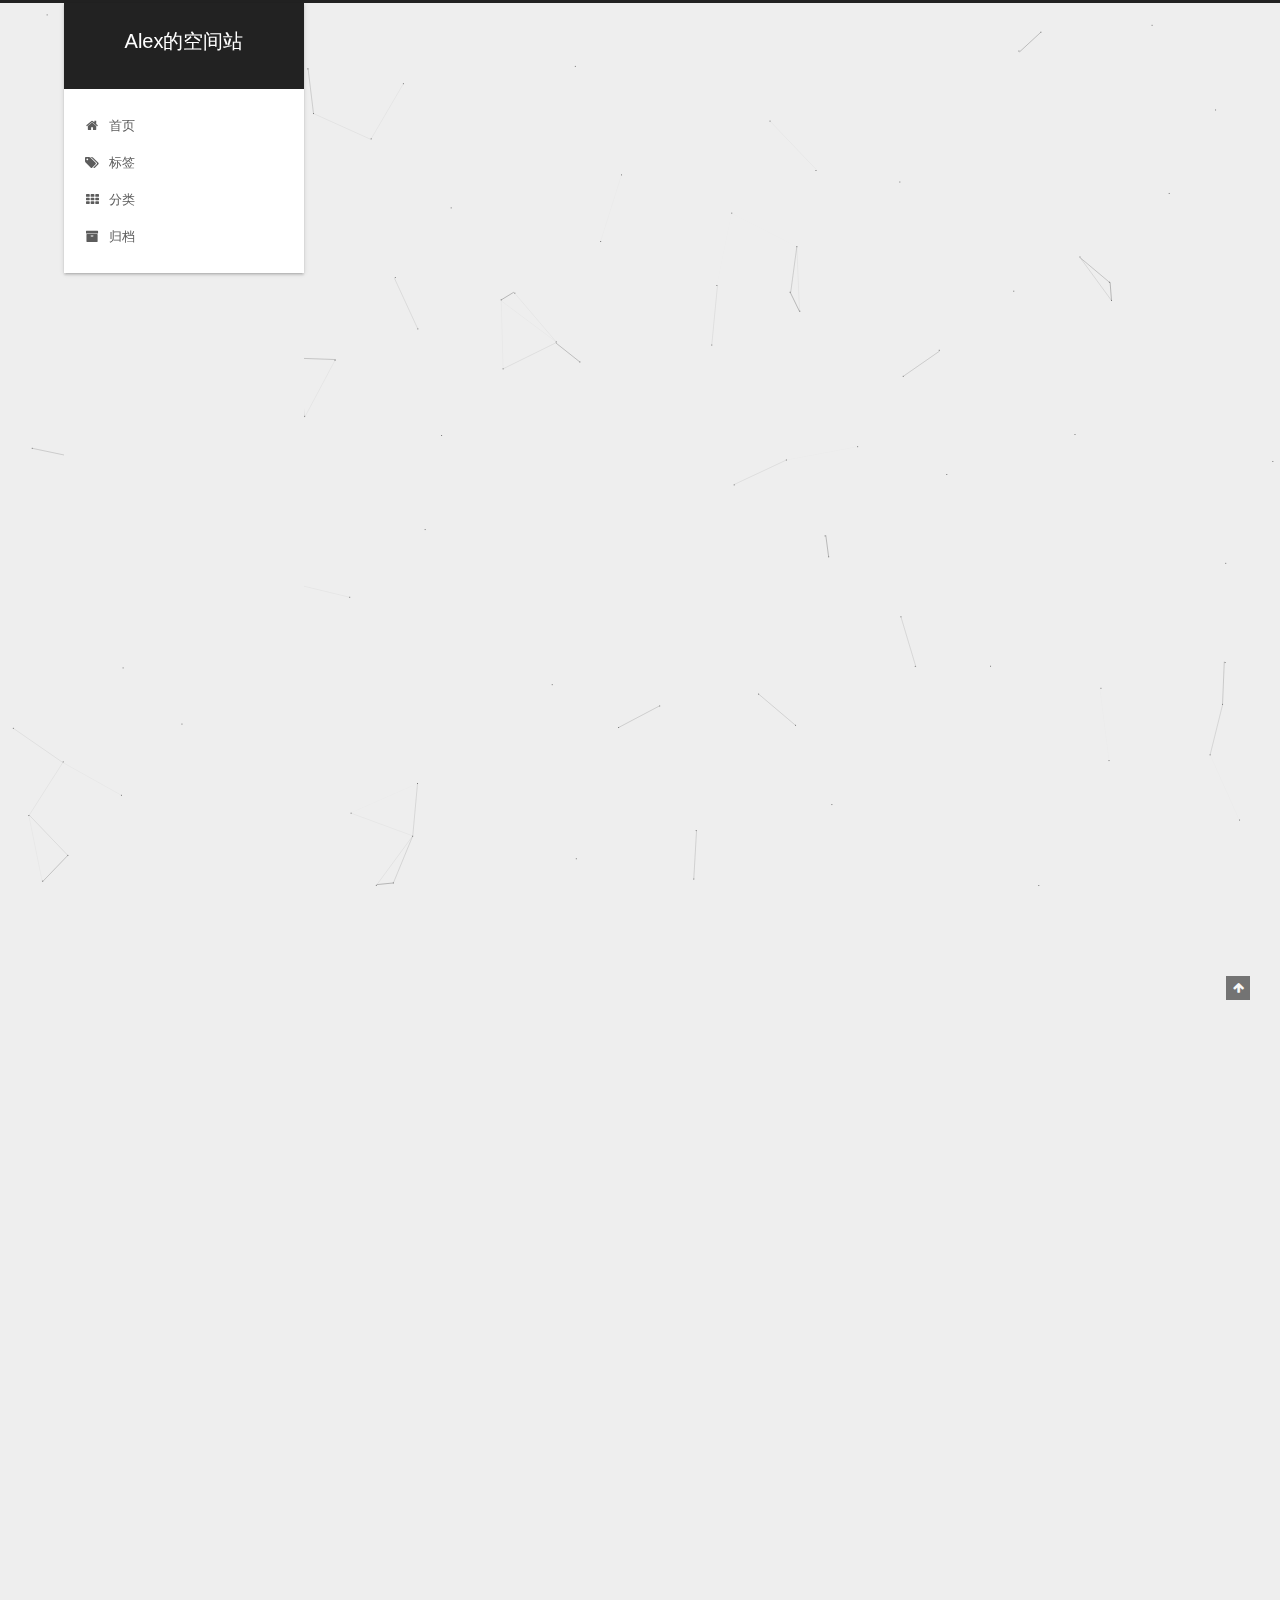
<file: 2018/12/27/note/index.html>
<!DOCTYPE html>



  


<html class="theme-next gemini use-motion" lang="zh-Hans">
<head><meta name="generator" content="Hexo 3.8.0">
  <meta charset="UTF-8">
<meta http-equiv="X-UA-Compatible" content="IE=edge">
<meta name="viewport" content="width=device-width, initial-scale=1, maximum-scale=1">
<meta name="theme-color" content="#222">









<meta http-equiv="Cache-Control" content="no-transform">
<meta http-equiv="Cache-Control" content="no-siteapp">
















  
  
  <link href="/lib/fancybox/source/jquery.fancybox.css?v=2.1.5" rel="stylesheet" type="text/css">







<link href="/lib/font-awesome/css/font-awesome.min.css?v=4.6.2" rel="stylesheet" type="text/css">

<link href="/css/main.css?v=5.1.4" rel="stylesheet" type="text/css">


  <link rel="apple-touch-icon" sizes="180x180" href="/images/apple-touch-icon-next.png?v=5.1.4">


  <link rel="icon" type="image/png" sizes="32x32" href="/images/favicon-32x32-next.png?v=5.1.4">


  <link rel="icon" type="image/png" sizes="16x16" href="/images/favicon-16x16-next.png?v=5.1.4">


  <link rel="mask-icon" href="/images/logo.svg?v=5.1.4" color="#222">





  <meta name="keywords" content="前端,">










<meta name="description" content="那么，开始吧。 javascript的基本数据类型ECMAScript中有5种简单数据类型（也称为基本数据类型）: Undefined、Null、Boolean、Number和String。还有1种复杂的数据类型————Object，Object本质上是由一组无序的名值对组成的。 其中Undefined、Null、Boolean、Number都属于基本类型。Object、Array和Functio">
<meta name="keywords" content="前端">
<meta property="og:type" content="article">
<meta property="og:title" content="前端刷题笔记">
<meta property="og:url" content="http://yoursite.com/2018/12/27/note/index.html">
<meta property="og:site_name" content="Alex的空间站">
<meta property="og:description" content="那么，开始吧。 javascript的基本数据类型ECMAScript中有5种简单数据类型（也称为基本数据类型）: Undefined、Null、Boolean、Number和String。还有1种复杂的数据类型————Object，Object本质上是由一组无序的名值对组成的。 其中Undefined、Null、Boolean、Number都属于基本类型。Object、Array和Functio">
<meta property="og:locale" content="zh-Hans">
<meta property="og:image" content="http://yoursite.com/2018/12/27/note/2">
<meta property="og:image" content="http://yoursite.com/2018/12/27/note/1">
<meta property="og:updated_time" content="2020-04-10T07:52:54.218Z">
<meta name="twitter:card" content="summary">
<meta name="twitter:title" content="前端刷题笔记">
<meta name="twitter:description" content="那么，开始吧。 javascript的基本数据类型ECMAScript中有5种简单数据类型（也称为基本数据类型）: Undefined、Null、Boolean、Number和String。还有1种复杂的数据类型————Object，Object本质上是由一组无序的名值对组成的。 其中Undefined、Null、Boolean、Number都属于基本类型。Object、Array和Functio">
<meta name="twitter:image" content="http://yoursite.com/2018/12/27/note/2">



<script type="text/javascript" id="hexo.configurations">
  var NexT = window.NexT || {};
  var CONFIG = {
    root: '/',
    scheme: 'Gemini',
    version: '5.1.4',
    sidebar: {"position":"left","display":"post","offset":12,"b2t":false,"scrollpercent":false,"onmobile":false},
    fancybox: true,
    tabs: true,
    motion: {"enable":true,"async":false,"transition":{"post_block":"fadeIn","post_header":"slideDownIn","post_body":"slideDownIn","coll_header":"slideLeftIn","sidebar":"slideUpIn"}},
    duoshuo: {
      userId: '0',
      author: '博主'
    },
    algolia: {
      applicationID: '',
      apiKey: '',
      indexName: '',
      hits: {"per_page":10},
      labels: {"input_placeholder":"Search for Posts","hits_empty":"We didn't find any results for the search: ${query}","hits_stats":"${hits} results found in ${time} ms"}
    }
  };
</script>



  <link rel="canonical" href="http://yoursite.com/2018/12/27/note/">





  <title>前端刷题笔记 | Alex的空间站</title>
  








</head>

<body itemscope="" itemtype="http://schema.org/WebPage" lang="zh-Hans">

  
  
    
  

  <div class="container sidebar-position-left page-post-detail">
    <div class="headband"></div>

    <header id="header" class="header" itemscope="" itemtype="http://schema.org/WPHeader">
      <div class="header-inner"><div class="site-brand-wrapper">
  <div class="site-meta ">
    

    <div class="custom-logo-site-title">
      <a href="/" class="brand" rel="start">
        <span class="logo-line-before"><i></i></span>
        <span class="site-title">Alex的空间站</span>
        <span class="logo-line-after"><i></i></span>
      </a>
    </div>
      
        <p class="site-subtitle"></p>
      
  </div>

  <div class="site-nav-toggle">
    <button>
      <span class="btn-bar"></span>
      <span class="btn-bar"></span>
      <span class="btn-bar"></span>
    </button>
  </div>
</div>

<nav class="site-nav">
  

  
    <ul id="menu" class="menu">
      
        
        <li class="menu-item menu-item-home">
          <a href="/" rel="section">
            
              <i class="menu-item-icon fa fa-fw fa-home"></i> <br>
            
            首页
          </a>
        </li>
      
        
        <li class="menu-item menu-item-tags">
          <a href="/tags/" rel="section">
            
              <i class="menu-item-icon fa fa-fw fa-tags"></i> <br>
            
            标签
          </a>
        </li>
      
        
        <li class="menu-item menu-item-categories">
          <a href="/categories/" rel="section">
            
              <i class="menu-item-icon fa fa-fw fa-th"></i> <br>
            
            分类
          </a>
        </li>
      
        
        <li class="menu-item menu-item-archives">
          <a href="/archives/" rel="section">
            
              <i class="menu-item-icon fa fa-fw fa-archive"></i> <br>
            
            归档
          </a>
        </li>
      

      
    </ul>
  

  
</nav>



 </div>
    </header>

    <main id="main" class="main">
      <div class="main-inner">
        <div class="content-wrap">
          <div id="content" class="content">
            

  <div id="posts" class="posts-expand">
    

  

  
  
  

  <article class="post post-type-normal" itemscope="" itemtype="http://schema.org/Article">
  
  
  
  <div class="post-block">
    <link itemprop="mainEntityOfPage" href="http://yoursite.com/2018/12/27/note/">

    <span hidden itemprop="author" itemscope="" itemtype="http://schema.org/Person">
      <meta itemprop="name" content="Alex Wang">
      <meta itemprop="description" content="">
      <meta itemprop="image" content="/images/avatar.gif">
    </span>

    <span hidden itemprop="publisher" itemscope="" itemtype="http://schema.org/Organization">
      <meta itemprop="name" content="Alex的空间站">
    </span>

    
      <header class="post-header">

        
        
          <h1 class="post-title" itemprop="name headline">前端刷题笔记</h1>
        

        <div class="post-meta">
          <span class="post-time">
            
              <span class="post-meta-item-icon">
                <i class="fa fa-calendar-o"></i>
              </span>
              
                <span class="post-meta-item-text">发表于</span>
              
              <time title="创建于" itemprop="dateCreated datePublished" datetime="2018-12-27T10:26:51+08:00">
                2018-12-27
              </time>
            

            

            
          </span>

          

          
            
          

          
          

          

          

          

        </div>
      </header>
    

    
    
    
    <div class="post-body" itemprop="articleBody">

      
      

      
        <p>那么，开始吧。</p>
<h2 id="javascript的基本数据类型"><a href="#javascript的基本数据类型" class="headerlink" title="javascript的基本数据类型"></a>javascript的基本数据类型</h2><p>ECMAScript中有5种简单数据类型（也称为基本数据类型）: Undefined、Null、Boolean、Number和String。还有1种复杂的数据类型————Object，Object本质上是由一组无序的名值对组成的。</p>
<p>其中Undefined、Null、Boolean、Number都属于基本类型。Object、Array和Function则属于引用类型，String有些特殊，具体的会在下面展开分析。</p>
<h3 id="变量"><a href="#变量" class="headerlink" title="变量"></a>变量</h3><p>ECMAScript中用var关键字来定义变量，因为js是弱类型的，所以无法确定变量一定会存储什么值，也就不知道变量到底会是什么类型，而且变量的类型可以随时改变。</p>
<p>es6中新增了let命令来声明变量、const命令声明一个只读的常量。<br>let的用法类似于var，但是所声明的变量，只在let命令所在的代码块内有效。<br>const一旦声明，常量的值就不能改变。</p>
<h3 id="typeof-操作符"><a href="#typeof-操作符" class="headerlink" title="typeof 操作符"></a>typeof 操作符</h3><p>由于js中的变量是松散类型的，所以它提供了一种检测当前变量的数据类型的方法，也就是typeof关键字.<br>通过typeof关键字，对这5种数据类型会返回下面的值（以字符串形式显示)<br>undefined ——— 如果值未定义 Undefined<br>boolean ——— 如果这个值是布尔值 Boolean<br>string ——— 如果这个值是字符串 String<br>number ——— 如果这个值是数值类型Number<br>object ——— 如果这个值是对象或null Object<br>需要注意的是typeof null返回为object,因为特殊值null被认为是一个空的对象引用。</p>
<h3 id="Undefined"><a href="#Undefined" class="headerlink" title="Undefined"></a>Undefined</h3><p>Undefined类型只有一个值，即特殊的undefined。在使用var声明变量但未对其加以初始化时，这个变量的值就是undefined。</p>
<h3 id="Null"><a href="#Null" class="headerlink" title="Null"></a>Null</h3><p>Null类型是第二个只有一个值的数据类型，这个特殊的值是null。从逻辑角度来看，null值表示一个空对象指针，而这也正是使用typeof操作符检测null时会返回object的原因。<br><figure class="highlight plain"><table><tr><td class="gutter"><pre><span class="line">1</span><br><span class="line">2</span><br></pre></td><td class="code"><pre><span class="line">var car = null;</span><br><span class="line">console.log(typeof car); // &quot;object&quot;</span><br></pre></td></tr></table></figure></p>
<p>如果定义的变量准备在将来用于保存对象，那么最好将该变量初始化为null而不是其他值。这样一来，只要直接检测null值就可以知道相应的变量是否已经保存了一个对象的引用了。<br>例如：<br><figure class="highlight plain"><table><tr><td class="gutter"><pre><span class="line">1</span><br><span class="line">2</span><br><span class="line">3</span><br></pre></td><td class="code"><pre><span class="line">if(car != null)&#123;</span><br><span class="line">    //对car对象执行某些操作</span><br><span class="line">&#125;</span><br></pre></td></tr></table></figure></p>
<p>实际上，undefined值是派生自null值的，因此ECMA-262规定对它们的相等性测试要返回true。<br><figure class="highlight plain"><table><tr><td class="gutter"><pre><span class="line">1</span><br></pre></td><td class="code"><pre><span class="line">console.log(undefined == null); //true</span><br></pre></td></tr></table></figure></p>
<p>尽管null和undefined有这样的关系，但它们的用途完全不同。无论在什么情况下都没有必要把一个变量的值显式地设置为undefined，可是同样的规则对null却不适用。换句话说，只要意在保存对象的变量还没有真正保存对象，就应该明确地让该变量保存null值。这样做不仅可以体现null作为空对象指针的惯例，而且也有助于进一步区分null和undefined。</p>
<h3 id="Boolean"><a href="#Boolean" class="headerlink" title="Boolean"></a>Boolean</h3><p>该类型只有两个字面值：true和false。</p>
<p>虽然Boolean类型的字面值只有两个，但JavaScript中所有类型的值都有与这两个Boolean值等价的值。要将一个值转换为其对应的Boolean值，可以调用类型转换函数Boolean()</p>
<p>下表给出了各种数据类型及其对象的转换规则。</p>
<table>
<thead>
<tr>
<th><strong>数据类型</strong></th>
<th><strong>转换为true的值</strong></th>
<th><strong>转换为false的值</strong></th>
</tr>
</thead>
<tbody>
<tr>
<td>Boolean</td>
<td>true</td>
<td>false</td>
</tr>
<tr>
<td>String</td>
<td>任何非空的字符串</td>
<td>“”(空字符串)</td>
</tr>
<tr>
<td>Number</td>
<td>任何非0数值（包括无穷大）</td>
<td>0和NAN</td>
</tr>
<tr>
<td>Object</td>
<td>任何对象</td>
<td>null</td>
</tr>
<tr>
<td>Undefined</td>
<td>不适用</td>
<td>undefined</td>
</tr>
</tbody>
</table>
<p>ps:使用!!操作符转换布尔值!!一般用来将后面的表达式强制转换为布尔类型的数据（boolean），也就是只能是true或者false;</p>
<p>对null与undefined等其他用隐式转换的值，用!操作符时都会产生true的结果，所以用两个感叹号的作用就在于将这些值转换为“等价”的布尔值；</p>
<h3 id="Number"><a href="#Number" class="headerlink" title="Number"></a>Number</h3><p>这种类型用来表示整数和浮点数值，还有一种特殊的数值，即NaN（非数值 Not a Number）。这个数值用于表示一个本来要返回数值的操作数未返回数值的情况（这样就不会抛出错误了）。例如，在其他编程语言中，任何数值除以0都会导致错误，从而停止代码执行。但在JavaScript中，任何数值除以0会返回NaN，因此不会影响其他代码的执行。</p>
<p>NaN本身有两个非同寻常的特点。首先，任何涉及NaN的操作（例如NaN/10）都会返回NaN，这个特点在多步计算中有可能导致问题。其次，NaN与任何值都不相等，包括NaN本身。例如，下面的代码会返回false。<br><figure class="highlight plain"><table><tr><td class="gutter"><pre><span class="line">1</span><br></pre></td><td class="code"><pre><span class="line">alert(NaN == NaN);    //false</span><br></pre></td></tr></table></figure></p>
<h3 id="String"><a href="#String" class="headerlink" title="String"></a>String</h3><p>String类型用于表示由零或多个16位Unicode字符组成的字符序列，即字符串。</p>
<p>ECMAScript 中的字符串是不可变的，也就是说，字符串一旦创建，它们的值就不能改变。要改变某个变量保存的字符串，首先要销毁原来的字符串，然后再用另一个包含新值的字符串填充该变量</p>
<p>Boolean、Number、String 这三个是Javascript中的基本包装类型，也就是这三个其实是一个构造函数，他们是Function的实例，是引用类型，至于这里的String与以上说的String是同名，是因为其实上文说的String是指字符串，这里的String指的是String这个构造函数，上面那么写，是为了更好的理解，因为Javascript是松散类型的。我们可以看下String实例化的例子：</p>
<figure class="highlight plain"><table><tr><td class="gutter"><pre><span class="line">1</span><br><span class="line">2</span><br><span class="line">3</span><br><span class="line">4</span><br><span class="line">5</span><br><span class="line">6</span><br><span class="line">7</span><br></pre></td><td class="code"><pre><span class="line">var name = String(&quot;jwy&quot;); </span><br><span class="line">alert(typeof name);             //&quot;string&quot; </span><br><span class="line">var x=new String(&apos;12345&apos;) </span><br><span class="line">typeof x                           //object x=&apos;12345&apos; </span><br><span class="line">typeof x                           //string </span><br><span class="line">var author = &quot;Tom&quot;; </span><br><span class="line">alert(typeof name);             //&quot;string&quot;</span><br></pre></td></tr></table></figure>
<h3 id="小结"><a href="#小结" class="headerlink" title="小结"></a>小结</h3><p>1.ECMAScript中有5种简单数据类型: Undefined、Null、Boolean、Number和String。还有1种复杂的数据类型————Object。</p>
<p>2.Undefined、Null、Boolean、Number都属于基本类型。Object、Array和Function则属于引用类型。</p>
<p>3.let命令所在的代码块内有效。const一旦声明，常量的值就不能改变。</p>
<p>4.object ——— 如果这个值是对象或null Object。<br>需要注意的是typeof null返回为object,因为特殊值null被认为是一个空的对象引用。</p>
<p>5.<code>console.log(undefined == null); //true</code></p>
<p>6.字符串一旦创建，它们的值就不能改变。要改变某个变量保存的字符串，首先要销毁原来的字符串，然后再用另一个包含新值的字符串填充该变量</p>
<h2 id="描述new一个对象的过程"><a href="#描述new一个对象的过程" class="headerlink" title="描述new一个对象的过程"></a>描述new一个对象的过程</h2><p>使用new关键字调用函数<code>new ClassA(…)</code>的具体步骤：</p>
<ol>
<li><p>创建空对象；　　</p>
<figure class="highlight plain"><table><tr><td class="gutter"><pre><span class="line">1</span><br></pre></td><td class="code"><pre><span class="line">var obj = &#123;&#125;;</span><br></pre></td></tr></table></figure>
</li>
<li><p>设置新对象的constructor属性为构造函数的名称，设置新对象的<strong>proto</strong>属性指向构造函数的prototype对象；</p>
<figure class="highlight plain"><table><tr><td class="gutter"><pre><span class="line">1</span><br></pre></td><td class="code"><pre><span class="line">obj.__proto__ = ClassA.prototype;</span><br></pre></td></tr></table></figure>
</li>
<li><p>使用新对象调用函数，函数中的this被指向新实例对象：</p>
<figure class="highlight plain"><table><tr><td class="gutter"><pre><span class="line">1</span><br></pre></td><td class="code"><pre><span class="line">ClassA.call(obj);　　//&#123;&#125;.构造函数();</span><br></pre></td></tr></table></figure>
</li>
<li><p>将初始化完毕的新对象地址，保存到等号左边的变量中<br>注意：若构造函数中返回this或返回值是基本类型（number、string、boolean、null、undefined）的值，则返回新实例对象；若返回值是引用类型的值，则实际返回值为这个引用类型。</p>
<figure class="highlight plain"><table><tr><td class="gutter"><pre><span class="line">1</span><br><span class="line">2</span><br><span class="line">3</span><br><span class="line">4</span><br><span class="line">5</span><br><span class="line">6</span><br><span class="line">7</span><br></pre></td><td class="code"><pre><span class="line">var foo = &quot;bar&quot;;</span><br><span class="line">function test () &#123;</span><br><span class="line">　　this.foo = &quot;foo&quot;;</span><br><span class="line">&#125;</span><br><span class="line">new test();            　　　　     //test中的this指新对象，并未改变全局的foo属性</span><br><span class="line">console.log(this.foo);              // &quot;bar&quot;</span><br><span class="line">console.log(new test().foo);    // &quot;foo&quot;;</span><br></pre></td></tr></table></figure>
</li>
</ol>
<h2 id="如何用js判断一个对象是不是Array"><a href="#如何用js判断一个对象是不是Array" class="headerlink" title="如何用js判断一个对象是不是Array"></a>如何用js判断一个对象是不是Array</h2><p>1.调用数组的isArray方法<br><figure class="highlight plain"><table><tr><td class="gutter"><pre><span class="line">1</span><br></pre></td><td class="code"><pre><span class="line">Array.isArray(obj)</span><br></pre></td></tr></table></figure></p>
<p>2.判断对象是否是Array的实例<br><figure class="highlight plain"><table><tr><td class="gutter"><pre><span class="line">1</span><br></pre></td><td class="code"><pre><span class="line">obj instanceof Array</span><br></pre></td></tr></table></figure></p>
<p>3.Object.prototype.toString方法会取得对象的一个内部属性［［Class］］，然后依据这个属性，返回一个类似于［object Array］的字符串作为结果，call用来改变toString的this指向为待检测的对象<br><figure class="highlight plain"><table><tr><td class="gutter"><pre><span class="line">1</span><br></pre></td><td class="code"><pre><span class="line">Object.prototype.toString.call(obj) ===‘[object Array]’</span><br></pre></td></tr></table></figure></p>
<p>4.使用Array的构造函数判断<br><figure class="highlight plain"><table><tr><td class="gutter"><pre><span class="line">1</span><br></pre></td><td class="code"><pre><span class="line">obj.constructor===Array //true</span><br></pre></td></tr></table></figure></p>
<h2 id="扩展运算符"><a href="#扩展运算符" class="headerlink" title="扩展运算符"></a>扩展运算符</h2><p>扩展运算符用三个点号表示，功能是把数组或类数组对象展开成一系列用逗号隔开的值<br><figure class="highlight plain"><table><tr><td class="gutter"><pre><span class="line">1</span><br><span class="line">2</span><br><span class="line">3</span><br><span class="line">4</span><br><span class="line">5</span><br><span class="line">6</span><br><span class="line">7</span><br><span class="line">8</span><br><span class="line">9</span><br><span class="line">10</span><br><span class="line">11</span><br><span class="line">12</span><br><span class="line">13</span><br></pre></td><td class="code"><pre><span class="line">var foo = function(a, b, c) &#123;</span><br><span class="line">    console.log(a);</span><br><span class="line">    console.log(b);</span><br><span class="line">    console.log(c);</span><br><span class="line">&#125;</span><br><span class="line"></span><br><span class="line">var arr = [1, 2, 3];</span><br><span class="line"></span><br><span class="line">//传统写法</span><br><span class="line">foo(arr[0], arr[1], arr[2]);//使用扩展运算符foo(...arr);</span><br><span class="line">//1</span><br><span class="line">//2</span><br><span class="line">//3</span><br></pre></td></tr></table></figure></p>
<h2 id="一行代码实现数组去重"><a href="#一行代码实现数组去重" class="headerlink" title="一行代码实现数组去重"></a>一行代码实现数组去重</h2><figure class="highlight plain"><table><tr><td class="gutter"><pre><span class="line">1</span><br></pre></td><td class="code"><pre><span class="line">[...new Set([1,2,3,1,&apos;a&apos;,1,&apos;a&apos;])]</span><br></pre></td></tr></table></figure>
<h2 id="javascript-原型链实现继承简单例子"><a href="#javascript-原型链实现继承简单例子" class="headerlink" title="javascript 原型链实现继承简单例子"></a>javascript 原型链实现继承简单例子</h2><figure class="highlight plain"><table><tr><td class="gutter"><pre><span class="line">1</span><br><span class="line">2</span><br><span class="line">3</span><br><span class="line">4</span><br><span class="line">5</span><br><span class="line">6</span><br><span class="line">7</span><br><span class="line">8</span><br><span class="line">9</span><br><span class="line">10</span><br></pre></td><td class="code"><pre><span class="line">function A()&#123;　　</span><br><span class="line">    this.name=&quot;zhangsan&quot;;</span><br><span class="line">&#125;</span><br><span class="line">A.prototype.getName=function()&#123; 　　</span><br><span class="line">    return this.name;</span><br><span class="line">&#125;</span><br><span class="line">function B()&#123;　　</span><br><span class="line">    this.age=20;</span><br><span class="line">&#125;</span><br><span class="line">B.prototype=new A();</span><br></pre></td></tr></table></figure>
<h2 id="从输入url到页面展示有哪些步骤"><a href="#从输入url到页面展示有哪些步骤" class="headerlink" title="从输入url到页面展示有哪些步骤"></a>从输入url到页面展示有哪些步骤</h2><p>1、输入地址</p>
<p>2、浏览器查找域名的 IP 地址　(DNS解析)</p>
<p>3、浏览器向 web 服务器发送一个 HTTP 请求</p>
<p>4、服务器的永久重定向响应</p>
<p>5、浏览器跟踪重定向地址</p>
<p>6、服务器处理请求</p>
<p>7、服务器返回一个 HTTP 响应　</p>
<p>8、浏览器显示 HTML</p>
<p>ps：<br>1）解析html以构建dom树 -&gt; 构建render树 -&gt; 布局render树 -&gt; 绘制render树</p>
<p>2）当文档加载过程中遇到js文件，html文档会挂起渲染（加载解析渲染同步）的线程，不仅要等待文档中js文件加载完毕，还要等待解析执行完毕，才可以恢复html文档的渲染线程。所以平时的代码中，js是放在html文档末尾的。</p>
<p><a href="https://www.cnblogs.com/xianyulaodi/p/6547807.html" target="_blank" rel="noopener">详细解析地址戳我</a></p>
<h2 id="Ajax跨域的几种方法以及每种方法的原理"><a href="#Ajax跨域的几种方法以及每种方法的原理" class="headerlink" title="Ajax跨域的几种方法以及每种方法的原理"></a>Ajax跨域的几种方法以及每种方法的原理</h2><p>这里说的js跨域是指通过js在不同的域之间进行数据传输或通信，比如用ajax向一个不同的域请求数据，或者通过js获取页面中不同域的框架中(iframe)的数据。只要协议、域名、端口有任何一个不同，都被当作是不同的域。</p>
<p>1、通过jsonp跨域</p>
<p>在js中，我们直接用XMLHttpRequest请求不同域上的数据时，是不可以的。但是，在页面上引入不同域上的js脚本文件却是可以的，jsonp正是利用这个特性来实现的。<br><figure class="highlight plain"><table><tr><td class="gutter"><pre><span class="line">1</span><br><span class="line">2</span><br><span class="line">3</span><br><span class="line">4</span><br><span class="line">5</span><br><span class="line">6</span><br></pre></td><td class="code"><pre><span class="line">&lt;script&gt;</span><br><span class="line">function dosomething(jsondata)&#123;</span><br><span class="line"></span><br><span class="line">&#125;</span><br><span class="line">&lt;/script&gt;</span><br><span class="line">&lt;script src=&quot;http://example.com/data.do?callback=dosomething&quot;&gt;&lt;/script&gt;</span><br></pre></td></tr></table></figure></p>
<p>jQuery对jsonp进行了封装</p>
<pre><code>$.getJSON(&apos;http://example.com/data.do?callback=?&apos;, function(jsondata){

});
</code></pre><p>2、通过修改document.domain来跨子域<br>将子域的document.domain改为与父域相同即可在子域中访问父域的内容</p>
<p>3、使用window.name来进行跨域<br>跨通浏览器不同窗口</p>
<h2 id="Promise和setTimeout执行顺序"><a href="#Promise和setTimeout执行顺序" class="headerlink" title="Promise和setTimeout执行顺序"></a>Promise和setTimeout执行顺序</h2><p>setTimeout(fn, 0)在下一轮“事件循环”开始时执行，Promise.then()在本轮“事件循环”结束时执行</p>
<img src="/2018/12/27/note/2" class="2.jpg This is an">
<img src="/2018/12/27/note/1" class="1.jpg This is an">
<p>task分为两大类, 分别是 Macro Task （宏任务）和 Micro Task（微任务）, 并且每个宏任务结束后, 都要清空所有的微任务,这里的 Macro Task也是我们常说的 task ，有些文章并没有对其做区分，后面文章中所提及的task皆看做宏任务( macro task)。</p>
<p>(macro)task 主要包含：script( 整体代码)、setTimeout、setInterval、I/O、UI 交互事件、setImmediate(Node.js 环境)</p>
<p>microtask主要包含：Promise、MutaionObserver、process.nextTick(Node.js 环境)</p>
<p>setTimeout/Promise 等API便是任务源，而进入任务队列的是由他们指定的具体执行任务。来自不同任务源的任务会进入到不同的任务队列。其中 setTimeout 与 setInterval 是同源的。</p>
<pre><code>console.log(&apos;script start&apos;);

setTimeout(function() {
  console.log(&apos;setTimeout&apos;);
}, 0);

Promise.resolve().then(function() {
  console.log(&apos;promise1&apos;);
}).then(function() {
  console.log(&apos;promise2&apos;);
});

console.log(&apos;script end&apos;);
</code></pre><p>1、整体 script 作为第一个宏任务进入主线程，遇到 console.log，输出 script start<br>2、遇到 setTimeout，其回调函数被分发到宏任务 Event Queue 中<br>3、遇到 Promise，其 then函数被分到到微任务 Event Queue 中,记为 then1，之后又遇到了 then 函数，将其分到微任务 Event Queue 中，记为 then2<br>4、遇到 console.log，输出 script end</p>
<p>至此，Event Queue 中存在三个任务，如下表：</p>
<table>
<thead>
<tr>
<th><strong>宏任务</strong></th>
<th><strong>微任务</strong></th>
</tr>
</thead>
<tbody>
<tr>
<td>setTimeout</td>
<td>then1</td>
</tr>
<tr>
<td>-</td>
<td>then2</td>
</tr>
</tbody>
</table>
<p>执行微任务，首先执行then1，输出 promise1, 然后执行 then2，输出 promise2，这样就清空了所有微任务<br>执行 setTimeout 任务，输出 setTimeout 至此，输出的顺序是：script start, script end, promise1, promise2, setTimeout</p>
<h2 id="什么是DOM？"><a href="#什么是DOM？" class="headerlink" title="什么是DOM？"></a>什么是DOM？</h2><p>DOM（Document Object Model）的缩写，即文档对象模型。是针对XML并经过扩展用于HTML的应用程序编程接口（API）</p>
<p>所以DOM本质上是一种接口（API)，是专门操作网页内容的API标准</p>
<p>DOM把整个页面映射为一个多层节点结构，HTML或XML页面中的每个组成部分都是某种类型的节点。借助DOM提供的API，开发人员可以删除、添加、替换或修改任何节点</p>
<h2 id="localStorage和sessionStorage区别"><a href="#localStorage和sessionStorage区别" class="headerlink" title="localStorage和sessionStorage区别"></a>localStorage和sessionStorage区别</h2><p>localStorage和sessionStorage一样都是用来存储客户端临时信息的对象。</p>
<p>他们均只能存储字符串类型的对象（虽然规范中可以存储其他原生类型的对象，但是目前为止没有浏览器对其进行实现）。</p>
<p>localStorage生命周期是永久，这意味着除非用户显示在浏览器提供的UI上清除localStorage信息，否则这些信息将永远存在。</p>
<p>sessionStorage生命周期为当前窗口或标签页，一旦窗口或标签页被永久关闭了，那么所有通过sessionStorage存储的数据也就被清空了。</p>
<p>不同浏览器无法共享localStorage或sessionStorage中的信息。</p>
<p>相同浏览器的不同页面间可以共享相同的 localStorage（页面属于相同域名和端口），但是不同页面或标签页间无法共享sessionStorage的信息。</p>
<p>这里需要注意的是，页面及标 签页仅指顶级窗口，如果一个标签页包含多个iframe标签且他们属于同源页面，那么他们之间是可以共享sessionStorage的。</p>

      
    </div>
    
    
    

    

    

    

    <footer class="post-footer">
      
        <div class="post-tags">
          
            <a href="/tags/前端/" rel="tag"># 前端</a>
          
        </div>
      

      
      
      

      
        <div class="post-nav">
          <div class="post-nav-next post-nav-item">
            
              <a href="/2018/12/26/hello-world-1/" rel="next" title="hello,world!">
                <i class="fa fa-chevron-left"></i> hello,world!
              </a>
            
          </div>

          <span class="post-nav-divider"></span>

          <div class="post-nav-prev post-nav-item">
            
          </div>
        </div>
      

      
      
    </footer>
  </div>
  
  
  
  </article>



    <div class="post-spread">
      
    </div>
  </div>


          </div>
          


          

  



        </div>
        
          
  
  <div class="sidebar-toggle">
    <div class="sidebar-toggle-line-wrap">
      <span class="sidebar-toggle-line sidebar-toggle-line-first"></span>
      <span class="sidebar-toggle-line sidebar-toggle-line-middle"></span>
      <span class="sidebar-toggle-line sidebar-toggle-line-last"></span>
    </div>
  </div>

  <aside id="sidebar" class="sidebar">
    
    <div class="sidebar-inner">

      

      
        <ul class="sidebar-nav motion-element">
          <li class="sidebar-nav-toc sidebar-nav-active" data-target="post-toc-wrap">
            文章目录
          </li>
          <li class="sidebar-nav-overview" data-target="site-overview-wrap">
            站点概览
          </li>
        </ul>
      

      <section class="site-overview-wrap sidebar-panel">
        <div class="site-overview">
          <div class="site-author motion-element" itemprop="author" itemscope="" itemtype="http://schema.org/Person">
            
              <p class="site-author-name" itemprop="name">Alex Wang</p>
              <p class="site-description motion-element" itemprop="description"></p>
          </div>

          <nav class="site-state motion-element">

            
              <div class="site-state-item site-state-posts">
              
                <a href="/archives/">
              
                  <span class="site-state-item-count">3</span>
                  <span class="site-state-item-name">日志</span>
                </a>
              </div>
            

            

            
              
              
              <div class="site-state-item site-state-tags">
                <a href="/tags/index.html">
                  <span class="site-state-item-count">1</span>
                  <span class="site-state-item-name">标签</span>
                </a>
              </div>
            

          </nav>

          

          

          
          

          
          

          

        </div>
      </section>

      
      <!--noindex-->
        <section class="post-toc-wrap motion-element sidebar-panel sidebar-panel-active">
          <div class="post-toc">

            
              
            

            
              <div class="post-toc-content"><ol class="nav"><li class="nav-item nav-level-2"><a class="nav-link" href="#javascript的基本数据类型"><span class="nav-number">1.</span> <span class="nav-text">javascript的基本数据类型</span></a><ol class="nav-child"><li class="nav-item nav-level-3"><a class="nav-link" href="#变量"><span class="nav-number">1.1.</span> <span class="nav-text">变量</span></a></li><li class="nav-item nav-level-3"><a class="nav-link" href="#typeof-操作符"><span class="nav-number">1.2.</span> <span class="nav-text">typeof 操作符</span></a></li><li class="nav-item nav-level-3"><a class="nav-link" href="#Undefined"><span class="nav-number">1.3.</span> <span class="nav-text">Undefined</span></a></li><li class="nav-item nav-level-3"><a class="nav-link" href="#Null"><span class="nav-number">1.4.</span> <span class="nav-text">Null</span></a></li><li class="nav-item nav-level-3"><a class="nav-link" href="#Boolean"><span class="nav-number">1.5.</span> <span class="nav-text">Boolean</span></a></li><li class="nav-item nav-level-3"><a class="nav-link" href="#Number"><span class="nav-number">1.6.</span> <span class="nav-text">Number</span></a></li><li class="nav-item nav-level-3"><a class="nav-link" href="#String"><span class="nav-number">1.7.</span> <span class="nav-text">String</span></a></li><li class="nav-item nav-level-3"><a class="nav-link" href="#小结"><span class="nav-number">1.8.</span> <span class="nav-text">小结</span></a></li></ol></li><li class="nav-item nav-level-2"><a class="nav-link" href="#描述new一个对象的过程"><span class="nav-number">2.</span> <span class="nav-text">描述new一个对象的过程</span></a></li><li class="nav-item nav-level-2"><a class="nav-link" href="#如何用js判断一个对象是不是Array"><span class="nav-number">3.</span> <span class="nav-text">如何用js判断一个对象是不是Array</span></a></li><li class="nav-item nav-level-2"><a class="nav-link" href="#扩展运算符"><span class="nav-number">4.</span> <span class="nav-text">扩展运算符</span></a></li><li class="nav-item nav-level-2"><a class="nav-link" href="#一行代码实现数组去重"><span class="nav-number">5.</span> <span class="nav-text">一行代码实现数组去重</span></a></li><li class="nav-item nav-level-2"><a class="nav-link" href="#javascript-原型链实现继承简单例子"><span class="nav-number">6.</span> <span class="nav-text">javascript 原型链实现继承简单例子</span></a></li><li class="nav-item nav-level-2"><a class="nav-link" href="#从输入url到页面展示有哪些步骤"><span class="nav-number">7.</span> <span class="nav-text">从输入url到页面展示有哪些步骤</span></a></li><li class="nav-item nav-level-2"><a class="nav-link" href="#Ajax跨域的几种方法以及每种方法的原理"><span class="nav-number">8.</span> <span class="nav-text">Ajax跨域的几种方法以及每种方法的原理</span></a></li><li class="nav-item nav-level-2"><a class="nav-link" href="#Promise和setTimeout执行顺序"><span class="nav-number">9.</span> <span class="nav-text">Promise和setTimeout执行顺序</span></a></li><li class="nav-item nav-level-2"><a class="nav-link" href="#什么是DOM？"><span class="nav-number">10.</span> <span class="nav-text">什么是DOM？</span></a></li><li class="nav-item nav-level-2"><a class="nav-link" href="#localStorage和sessionStorage区别"><span class="nav-number">11.</span> <span class="nav-text">localStorage和sessionStorage区别</span></a></li></ol></div>
            

          </div>
        </section>
      <!--/noindex-->
      

      

    </div>
  </aside>


        
      </div>
    </main>

    <footer id="footer" class="footer">
      <div class="footer-inner">
        <div class="copyright">&copy; <span itemprop="copyrightYear">2020</span>
  <span class="with-love">
    <i class="fa fa-user"></i>
  </span>
  <span class="author" itemprop="copyrightHolder">Alex Wang</span>

  
</div>

<!--

  <div class="powered-by">由 <a class="theme-link" target="_blank" href="https://hexo.io">Hexo</a> 强力驱动</div>



  <span class="post-meta-divider">|</span>



  <div class="theme-info">主题 &mdash; <a class="theme-link" target="_blank" href="https://github.com/iissnan/hexo-theme-next">NexT.Gemini</a> v5.1.4</div>

-->



        







        
      </div>
    </footer>

    
      <div class="back-to-top">
        <i class="fa fa-arrow-up"></i>
        
      </div>
    

    

  </div>

  

<script type="text/javascript">
  if (Object.prototype.toString.call(window.Promise) !== '[object Function]') {
    window.Promise = null;
  }
</script>









  


  











  
  
    <script type="text/javascript" src="/lib/jquery/index.js?v=2.1.3"></script>
  

  
  
    <script type="text/javascript" src="/lib/fastclick/lib/fastclick.min.js?v=1.0.6"></script>
  

  
  
    <script type="text/javascript" src="/lib/jquery_lazyload/jquery.lazyload.js?v=1.9.7"></script>
  

  
  
    <script type="text/javascript" src="/lib/velocity/velocity.min.js?v=1.2.1"></script>
  

  
  
    <script type="text/javascript" src="/lib/velocity/velocity.ui.min.js?v=1.2.1"></script>
  

  
  
    <script type="text/javascript" src="/lib/fancybox/source/jquery.fancybox.pack.js?v=2.1.5"></script>
  

  
  
    <script type="text/javascript" src="/lib/canvas-nest/canvas-nest.min.js"></script>
  


  


  <script type="text/javascript" src="/js/src/utils.js?v=5.1.4"></script>

  <script type="text/javascript" src="/js/src/motion.js?v=5.1.4"></script>



  
  


  <script type="text/javascript" src="/js/src/affix.js?v=5.1.4"></script>

  <script type="text/javascript" src="/js/src/schemes/pisces.js?v=5.1.4"></script>



  
  <script type="text/javascript" src="/js/src/scrollspy.js?v=5.1.4"></script>
<script type="text/javascript" src="/js/src/post-details.js?v=5.1.4"></script>



  


  <script type="text/javascript" src="/js/src/bootstrap.js?v=5.1.4"></script>



  


  




	





  





  












  





  

  

  

  
  

  

  

  

</body>
</html>
</file>
<file: css/main.css>
/* normalize.css v3.0.2 | MIT License | git.io/normalize */
html {
  font-family: sans-serif; /* 1 */
  -ms-text-size-adjust: 100%; /* 2 */
  -webkit-text-size-adjust: 100%; /* 2 */
}
body {
  margin: 0;
}
article,
aside,
details,
figcaption,
figure,
footer,
header,
hgroup,
main,
menu,
nav,
section,
summary {
  display: block;
}
audio,
canvas,
progress,
video {
  display: inline-block; /* 1 */
  vertical-align: baseline; /* 2 */
}
audio:not([controls]) {
  display: none;
  height: 0;
}
[hidden],
template {
  display: none;
}
a {
  background-color: transparent;
}
a:active,
a:hover {
  outline: 0;
}
abbr[title] {
  border-bottom: 1px dotted;
}
b,
strong {
  font-weight: bold;
}
dfn {
  font-style: italic;
}
h1 {
  font-size: 2em;
  margin: 0.67em 0;
}
mark {
  background: #ff0;
  color: #000;
}
small {
  font-size: 80%;
}
sub,
sup {
  font-size: 75%;
  line-height: 0;
  position: relative;
  vertical-align: baseline;
}
sup {
  top: -0.5em;
}
sub {
  bottom: -0.25em;
}
img {
  border: 0;
}
svg:not(:root) {
  overflow: hidden;
}
figure {
  margin: 1em 40px;
}
hr {
  -moz-box-sizing: content-box;
  box-sizing: content-box;
  height: 0;
}
pre {
  overflow: auto;
}
code,
kbd,
pre,
samp {
  font-family: monospace, monospace;
  font-size: 1em;
}
button,
input,
optgroup,
select,
textarea {
  color: inherit; /* 1 */
  font: inherit; /* 2 */
  margin: 0; /* 3 */
}
button {
  overflow: visible;
}
button,
select {
  text-transform: none;
}
button,
html input[type="button"],
input[type="reset"],
input[type="submit"] {
  -webkit-appearance: button; /* 2 */
  cursor: pointer; /* 3 */
}
button[disabled],
html input[disabled] {
  cursor: default;
}
button::-moz-focus-inner,
input::-moz-focus-inner {
  border: 0;
  padding: 0;
}
input {
  line-height: normal;
}
input[type="checkbox"],
input[type="radio"] {
  box-sizing: border-box; /* 1 */
  padding: 0; /* 2 */
}
input[type="number"]::-webkit-inner-spin-button,
input[type="number"]::-webkit-outer-spin-button {
  height: auto;
}
input[type="search"] {
  -webkit-appearance: textfield; /* 1 */
  -moz-box-sizing: content-box;
  -webkit-box-sizing: content-box; /* 2 */
  box-sizing: content-box;
}
input[type="search"]::-webkit-search-cancel-button,
input[type="search"]::-webkit-search-decoration {
  -webkit-appearance: none;
}
fieldset {
  border: 1px solid #c0c0c0;
  margin: 0 2px;
  padding: 0.35em 0.625em 0.75em;
}
legend {
  border: 0; /* 1 */
  padding: 0; /* 2 */
}
textarea {
  overflow: auto;
}
optgroup {
  font-weight: bold;
}
table {
  border-collapse: collapse;
  border-spacing: 0;
}
td,
th {
  padding: 0;
}
::selection {
  background: #262a30;
  color: #fff;
}
body {
  position: relative;
  font-family: 'Lato', "PingFang SC", "Microsoft YaHei", sans-serif;
  font-size: 16px;
  line-height: 2;
  color: #555;
  background: #eee;
}
@media (max-width: 767px) {
  body {
    padding-right: 0 !important;
  }
}
@media (min-width: 768px) and (max-width: 991px) {
  body {
    padding-right: 0 !important;
  }
}
@media (min-width: 1600px) {
  body {
    font-size: 18px;
  }
}
h1,
h2,
h3,
h4,
h5,
h6 {
  margin: 0;
  padding: 0;
  font-weight: bold;
  line-height: 1.5;
  font-family: 'Lato', "PingFang SC", "Microsoft YaHei", sans-serif;
}
h2,
h3,
h4,
h5,
h6 {
  margin: 20px 0 15px;
}
h1 {
  font-size: 22px;
}
@media (max-width: 767px) {
  h1 {
    font-size: 18px;
  }
}
h2 {
  font-size: 20px;
}
@media (max-width: 767px) {
  h2 {
    font-size: 16px;
  }
}
h3 {
  font-size: 18px;
}
@media (max-width: 767px) {
  h3 {
    font-size: 14px;
  }
}
h4 {
  font-size: 16px;
}
@media (max-width: 767px) {
  h4 {
    font-size: 12px;
  }
}
h5 {
  font-size: 14px;
}
@media (max-width: 767px) {
  h5 {
    font-size: 10px;
  }
}
h6 {
  font-size: 12px;
}
@media (max-width: 767px) {
  h6 {
    font-size: 8px;
  }
}
p {
  margin: 0 0 20px 0;
}
a {
  color: #555;
  text-decoration: none;
  outline: none;
  border-bottom: 1px solid #999;
  word-wrap: break-word;
}
a:hover {
  color: #222;
  border-bottom-color: #222;
}
blockquote {
  margin: 0;
  padding: 0;
}
img {
  display: block;
  margin: auto;
  max-width: 100%;
  height: auto;
}
hr {
  margin: 40px 0;
  height: 3px;
  border: none;
  background-color: #ddd;
  background-image: repeating-linear-gradient(-45deg, #fff, #fff 4px, transparent 4px, transparent 8px);
}
blockquote {
  padding: 0 15px;
  color: #666;
  border-left: 4px solid #ddd;
}
blockquote cite::before {
  content: "-";
  padding: 0 5px;
}
dt {
  font-weight: 700;
}
dd {
  margin: 0;
  padding: 0;
}
kbd {
  border: 1px solid #ccc;
  border-radius: 0.2em;
  box-shadow: 0.1em 0.1em 0.2em rgba(0,0,0,0.1);
  background-color: #f9f9f9;
  font-family: inherit;
  background-image: -webkit-linear-gradient(top, #eee, #fff, #eee);
  padding: 0.1em 0.3em;
  white-space: nowrap;
}
.text-left {
  text-align: left;
}
.text-center {
  text-align: center;
}
.text-right {
  text-align: right;
}
.text-justify {
  text-align: justify;
}
.text-nowrap {
  white-space: nowrap;
}
.text-lowercase {
  text-transform: lowercase;
}
.text-uppercase {
  text-transform: uppercase;
}
.text-capitalize {
  text-transform: capitalize;
}
.center-block {
  display: block;
  margin-left: auto;
  margin-right: auto;
}
.clearfix:before,
.clearfix:after {
  content: " ";
  display: table;
}
.clearfix:after {
  clear: both;
}
.pullquote {
  width: 45%;
}
.pullquote.left {
  float: left;
  margin-left: 5px;
  margin-right: 10px;
}
.pullquote.right {
  float: right;
  margin-left: 10px;
  margin-right: 5px;
}
.affix.affix.affix {
  position: fixed;
}
.translation {
  margin-top: -20px;
  font-size: 14px;
  color: #999;
}
.scrollbar-measure {
  width: 100px;
  height: 100px;
  overflow: scroll;
  position: absolute;
  top: -9999px;
}
.use-motion .motion-element {
  opacity: 0;
}
table {
  margin: 20px 0;
  width: 100%;
  border-collapse: collapse;
  border-spacing: 0;
  border: 1px solid #ddd;
  font-size: 15px;
  table-layout: fixed;
  word-wrap: break-all;
}
table>tbody>tr:nth-of-type(odd) {
  background-color: #f9f9f9;
}
table>tbody>tr:hover {
  background-color: #f5f5f5;
}
caption,
th,
td {
  padding: 8px;
  text-align: left;
  vertical-align: middle;
  font-weight: normal;
}
th,
td {
  border-bottom: 3px solid #ddd;
  border-right: 1px solid #eee;
}
th {
  padding-bottom: 10px;
  font-weight: 700;
}
td {
  border-bottom-width: 1px;
}
html,
body {
  height: 100%;
}
.container {
  position: relative;
  min-height: 100%;
}
.header-inner {
  margin: 0 auto;
  padding: 100px 0 70px;
  width: calc(100% - 252px);
}
@media (min-width: 1600px) {
  .container .header-inner {
    width: 900px;
  }
}
.main {
  padding-bottom: 150px;
}
.main-inner {
  margin: 0 auto;
  width: calc(100% - 252px);
}
@media (min-width: 1600px) {
  .container .main-inner {
    width: 900px;
  }
}
.footer {
  position: absolute;
  left: 0;
  bottom: 0;
  width: 100%;
  min-height: 50px;
}
.footer-inner {
  box-sizing: border-box;
  margin: 20px auto;
  width: calc(100% - 252px);
}
@media (min-width: 1600px) {
  .container .footer-inner {
    width: 900px;
  }
}
pre,
.highlight {
  overflow: auto;
  margin: 20px 0;
  padding: 0;
  font-size: 15px;
  color: #4d4d4c;
  background: #f7f7f7;
  line-height: 1.6;
}
pre,
code {
  font-family: consolas, Menlo, "PingFang SC", "Microsoft YaHei", monospace;
}
code {
  padding: 2px 4px;
  word-wrap: break-word;
  color: #555;
  background: #eee;
  border-radius: 3px;
  font-size: 15px;
}
pre {
  padding: 10px;
}
pre code {
  padding: 0;
  color: #4d4d4c;
  background: none;
  text-shadow: none;
}
.highlight {
  border-radius: 1px;
}
.highlight pre {
  border: none;
  margin: 0;
  padding: 10px 0;
}
.highlight table {
  margin: 0;
  width: auto;
  border: none;
}
.highlight td {
  border: none;
  padding: 0;
}
.highlight figcaption {
  font-size: 1em;
  color: #4d4d4c;
  line-height: 1em;
  margin-bottom: 1em;
}
.highlight figcaption:before,
.highlight figcaption:after {
  content: " ";
  display: table;
}
.highlight figcaption:after {
  clear: both;
}
.highlight figcaption a {
  float: right;
  color: #4d4d4c;
}
.highlight figcaption a:hover {
  border-bottom-color: #4d4d4c;
}
.highlight .gutter pre {
  padding-left: 10px;
  padding-right: 10px;
  color: #869194;
  text-align: right;
  background-color: #eff2f3;
}
.highlight .code pre {
  width: 100%;
  padding-left: 10px;
  padding-right: 10px;
  background-color: #f7f7f7;
}
.highlight .line {
  height: 20px;
}
.gutter {
  -webkit-user-select: none;
  -moz-user-select: none;
  -ms-user-select: none;
  user-select: none;
}
.gist table {
  width: auto;
}
.gist table td {
  border: none;
}
pre .deletion {
  background: #fdd;
}
pre .addition {
  background: #dfd;
}
pre .meta {
  color: #8959a8;
}
pre .comment {
  color: #8e908c;
}
pre .variable,
pre .attribute,
pre .tag,
pre .regexp,
pre .ruby .constant,
pre .xml .tag .title,
pre .xml .pi,
pre .xml .doctype,
pre .html .doctype,
pre .css .id,
pre .css .class,
pre .css .pseudo {
  color: #c82829;
}
pre .number,
pre .preprocessor,
pre .built_in,
pre .literal,
pre .params,
pre .constant,
pre .command {
  color: #f5871f;
}
pre .ruby .class .title,
pre .css .rules .attribute,
pre .string,
pre .value,
pre .inheritance,
pre .header,
pre .ruby .symbol,
pre .xml .cdata,
pre .special,
pre .number,
pre .formula {
  color: #718c00;
}
pre .title,
pre .css .hexcolor {
  color: #3e999f;
}
pre .function,
pre .python .decorator,
pre .python .title,
pre .ruby .function .title,
pre .ruby .title .keyword,
pre .perl .sub,
pre .javascript .title,
pre .coffeescript .title {
  color: #4271ae;
}
pre .keyword,
pre .javascript .function {
  color: #8959a8;
}
.full-image.full-image.full-image.full-image {
  border: none;
  max-width: 100%;
  width: auto;
  margin: 20px auto 25px;
}
@media (min-width: 992px) {
  .full-image.full-image.full-image.full-image {
    max-width: none;
    width: 118%;
    margin: 0 -9%;
  }
}
.blockquote-center,
.page-home .post-type-quote blockquote,
.page-post-detail .post-type-quote blockquote {
  position: relative;
  margin: 40px 0;
  padding: 0;
  border-left: none;
  text-align: center;
}
.blockquote-center::before,
.page-home .post-type-quote blockquote::before,
.page-post-detail .post-type-quote blockquote::before,
.blockquote-center::after,
.page-home .post-type-quote blockquote::after,
.page-post-detail .post-type-quote blockquote::after {
  position: absolute;
  content: ' ';
  display: block;
  width: 100%;
  height: 24px;
  opacity: 0.2;
  background-repeat: no-repeat;
  background-position: 0 -6px;
  background-size: 22px 22px;
}
.blockquote-center::before,
.page-home .post-type-quote blockquote::before,
.page-post-detail .post-type-quote blockquote::before {
  top: -20px;
  background-image: url("../images/quote-l.svg");
  border-top: 1px solid #ccc;
}
.blockquote-center::after,
.page-home .post-type-quote blockquote::after,
.page-post-detail .post-type-quote blockquote::after {
  bottom: -20px;
  background-image: url("../images/quote-r.svg");
  border-bottom: 1px solid #ccc;
  background-position: 100% 8px;
}
.blockquote-center p,
.page-home .post-type-quote blockquote p,
.page-post-detail .post-type-quote blockquote p,
.blockquote-center div,
.page-home .post-type-quote blockquote div,
.page-post-detail .post-type-quote blockquote div {
  text-align: center;
}
.post .post-body .group-picture img {
  box-sizing: border-box;
  padding: 0 3px;
  border: none;
}
.post .group-picture-row {
  overflow: hidden;
  margin-top: 6px;
}
.post .group-picture-row:first-child {
  margin-top: 0;
}
.post .group-picture-column {
  float: left;
}
.page-post-detail .post-body .group-picture-column {
  float: none;
  margin-top: 10px;
  width: auto !important;
}
.page-post-detail .post-body .group-picture-column img {
  margin: 0 auto;
}
.page-archive .group-picture-container {
  overflow: hidden;
}
.page-archive .group-picture-row {
  float: left;
}
.page-archive .group-picture-row:first-child {
  margin-top: 6px;
}
.page-archive .group-picture-column {
  max-width: 150px;
  max-height: 150px;
}
.post-body .note {
  position: relative;
  padding: 15px;
  margin-bottom: 20px;
  border: 1px solid #eee;
  border-left-width: 5px;
  border-radius: 3px;
}
.post-body .note h2,
.post-body .note h3,
.post-body .note h4,
.post-body .note h5,
.post-body .note h6 {
  margin-top: 0;
  margin-bottom: 0;
  border-bottom: initial;
  padding-top: 0 !important;
}
.post-body .note p:first-child,
.post-body .note ul:first-child,
.post-body .note ol:first-child,
.post-body .note table:first-child,
.post-body .note pre:first-child,
.post-body .note blockquote:first-child {
  margin-top: 0;
}
.post-body .note p:last-child,
.post-body .note ul:last-child,
.post-body .note ol:last-child,
.post-body .note table:last-child,
.post-body .note pre:last-child,
.post-body .note blockquote:last-child {
  margin-bottom: 0;
}
.post-body .note.default {
  border-left-color: #777;
}
.post-body .note.default h2,
.post-body .note.default h3,
.post-body .note.default h4,
.post-body .note.default h5,
.post-body .note.default h6 {
  color: #777;
}
.post-body .note.primary {
  border-left-color: #6f42c1;
}
.post-body .note.primary h2,
.post-body .note.primary h3,
.post-body .note.primary h4,
.post-body .note.primary h5,
.post-body .note.primary h6 {
  color: #6f42c1;
}
.post-body .note.info {
  border-left-color: #428bca;
}
.post-body .note.info h2,
.post-body .note.info h3,
.post-body .note.info h4,
.post-body .note.info h5,
.post-body .note.info h6 {
  color: #428bca;
}
.post-body .note.success {
  border-left-color: #5cb85c;
}
.post-body .note.success h2,
.post-body .note.success h3,
.post-body .note.success h4,
.post-body .note.success h5,
.post-body .note.success h6 {
  color: #5cb85c;
}
.post-body .note.warning {
  border-left-color: #f0ad4e;
}
.post-body .note.warning h2,
.post-body .note.warning h3,
.post-body .note.warning h4,
.post-body .note.warning h5,
.post-body .note.warning h6 {
  color: #f0ad4e;
}
.post-body .note.danger {
  border-left-color: #d9534f;
}
.post-body .note.danger h2,
.post-body .note.danger h3,
.post-body .note.danger h4,
.post-body .note.danger h5,
.post-body .note.danger h6 {
  color: #d9534f;
}
.post-body .label {
  display: inline;
  padding: 0 2px;
  white-space: nowrap;
}
.post-body .label.default {
  background-color: #f0f0f0;
}
.post-body .label.primary {
  background-color: #efe6f7;
}
.post-body .label.info {
  background-color: #e5f2f8;
}
.post-body .label.success {
  background-color: #e7f4e9;
}
.post-body .label.warning {
  background-color: #fcf6e1;
}
.post-body .label.danger {
  background-color: #fae8eb;
}
.post-body .tabs {
  position: relative;
  display: block;
  margin-bottom: 20px;
  padding-top: 10px;
}
.post-body .tabs ul.nav-tabs {
  margin: 0;
  padding: 0;
  display: flex;
  margin-bottom: -1px;
}
@media (max-width: 413px) {
  .post-body .tabs ul.nav-tabs {
    display: block;
    margin-bottom: 5px;
  }
}
.post-body .tabs ul.nav-tabs li.tab {
  list-style-type: none !important;
  margin: 0 0.25em 0 0;
  border-top: 3px solid transparent;
  border-left: 1px solid transparent;
  border-right: 1px solid transparent;
}
@media (max-width: 413px) {
  .post-body .tabs ul.nav-tabs li.tab {
    margin: initial;
    border-top: 1px solid transparent;
    border-left: 3px solid transparent;
    border-right: 1px solid transparent;
    border-bottom: 1px solid transparent;
  }
}
.post-body .tabs ul.nav-tabs li.tab a {
  outline: 0;
  border-bottom: initial;
  display: block;
  line-height: 1.8em;
  padding: 0.25em 0.75em;
  transition-duration: 0.2s;
  transition-timing-function: ease-out;
  transition-delay: 0s;
}
.post-body .tabs ul.nav-tabs li.tab a i {
  width: 1.285714285714286em;
}
.post-body .tabs ul.nav-tabs li.tab.active {
  border-top: 3px solid #fc6423;
  border-left: 1px solid #ddd;
  border-right: 1px solid #ddd;
  background-color: #fff;
}
@media (max-width: 413px) {
  .post-body .tabs ul.nav-tabs li.tab.active {
    border-top: 1px solid #ddd;
    border-left: 3px solid #fc6423;
    border-right: 1px solid #ddd;
    border-bottom: 1px solid #ddd;
  }
}
.post-body .tabs ul.nav-tabs li.tab.active a {
  cursor: default;
  color: #555;
}
.post-body .tabs .tab-content {
  background-color: #fff;
}
.post-body .tabs .tab-content .tab-pane {
  border: 1px solid #ddd;
  padding: 20px 20px 0 20px;
}
.post-body .tabs .tab-content .tab-pane:not(.active) {
  display: none !important;
}
.post-body .tabs .tab-content .tab-pane.active {
  display: block !important;
}
.btn {
  display: inline-block;
  padding: 0 20px;
  font-size: 14px;
  color: #555;
  background: #fff;
  border: 2px solid #555;
  text-decoration: none;
  border-radius: 2px;
  transition-property: background-color;
  transition-duration: 0.2s;
  transition-timing-function: ease-in-out;
  transition-delay: 0s;
  line-height: 2;
}
.btn:hover {
  border-color: #222;
  color: #fff;
  background: #222;
}
.btn +.btn {
  margin: 0 0 8px 8px;
}
.btn .fa-fw {
  width: 1.285714285714286em;
  text-align: left;
}
.btn-bar {
  display: block;
  width: 22px;
  height: 2px;
  background: #555;
  border-radius: 1px;
}
.btn-bar+.btn-bar {
  margin-top: 4px;
}
.pagination {
  margin: 120px 0 40px;
  text-align: center;
  border-top: 1px solid #eee;
}
.page-number-basic,
.pagination .prev,
.pagination .next,
.pagination .page-number,
.pagination .space {
  display: inline-block;
  position: relative;
  top: -1px;
  margin: 0 10px;
  padding: 0 11px;
}
@media (max-width: 767px) {
  .page-number-basic,
  .pagination .prev,
  .pagination .next,
  .pagination .page-number,
  .pagination .space {
    margin: 0 5px;
  }
}
.pagination .prev,
.pagination .next,
.pagination .page-number {
  border-bottom: 0;
  border-top: 1px solid #eee;
  transition-property: border-color;
  transition-duration: 0.2s;
  transition-timing-function: ease-in-out;
  transition-delay: 0s;
}
.pagination .prev:hover,
.pagination .next:hover,
.pagination .page-number:hover {
  border-top-color: #222;
}
.pagination .space {
  padding: 0;
  margin: 0;
}
.pagination .prev {
  margin-left: 0;
}
.pagination .next {
  margin-right: 0;
}
.pagination .page-number.current {
  color: #fff;
  background: #ccc;
  border-top-color: #ccc;
}
@media (max-width: 767px) {
  .pagination {
    border-top: none;
  }
  .pagination .prev,
  .pagination .next,
  .pagination .page-number {
    margin-bottom: 10px;
    border-top: 0;
    border-bottom: 1px solid #eee;
    padding: 0 10px;
  }
  .pagination .prev:hover,
  .pagination .next:hover,
  .pagination .page-number:hover {
    border-bottom-color: #222;
  }
}
.comments {
  margin: 60px 20px 0;
}
.tag-cloud {
  text-align: center;
}
.tag-cloud a {
  display: inline-block;
  margin: 10px;
}
.back-to-top {
  box-sizing: border-box;
  position: fixed;
  bottom: -100px;
  right: 30px;
  z-index: 1050;
  padding: 0 6px;
  width: 24px;
  background: #222;
  font-size: 12px;
  opacity: 0.6;
  color: #fff;
  cursor: pointer;
  text-align: center;
  -webkit-transform: translateZ(0);
  transition-property: bottom;
  transition-duration: 0.2s;
  transition-timing-function: ease-in-out;
  transition-delay: 0s;
}
@media (min-width: 768px) and (max-width: 991px) {
  .back-to-top {
    display: none !important;
  }
}
@media (max-width: 767px) {
  .back-to-top {
    display: none !important;
  }
}
.back-to-top.back-to-top-on {
  bottom: 30px;
}
.header {
  background: transparent;
}
.header-inner {
  position: relative;
}
.headband {
  height: 3px;
  background: #222;
}
.site-meta {
  margin: 0;
  text-align: center;
}
@media (max-width: 767px) {
  .site-meta {
    text-align: center;
  }
}
.brand {
  position: relative;
  display: inline-block;
  padding: 0 40px;
  color: #fff;
  background: #222;
  border-bottom: none;
}
.brand:hover {
  color: #fff;
}
.logo {
  display: inline-block;
  margin-right: 5px;
  line-height: 36px;
  vertical-align: top;
}
.site-title {
  display: inline-block;
  vertical-align: top;
  line-height: 36px;
  font-size: 20px;
  font-weight: normal;
  font-family: 'Lato', "PingFang SC", "Microsoft YaHei", sans-serif;
}
.site-subtitle {
  margin-top: 10px;
  font-size: 13px;
  color: #ddd;
}
.use-motion .brand {
  opacity: 0;
}
.use-motion .logo,
.use-motion .site-title,
.use-motion .site-subtitle {
  opacity: 0;
  position: relative;
  top: -10px;
}
.site-nav-toggle {
  display: none;
  position: absolute;
  top: 10px;
  left: 10px;
}
@media (max-width: 767px) {
  .site-nav-toggle {
    display: block;
  }
}
.site-nav-toggle button {
  margin-top: 2px;
  padding: 9px 10px;
  background: transparent;
  border: none;
}
@media (max-width: 767px) {
  .site-nav {
    display: none;
    margin: 0 -10px;
    padding: 0 10px;
    clear: both;
    border-top: 1px solid #ddd;
  }
}
@media (min-width: 768px) and (max-width: 991px) {
  .site-nav {
    display: block !important;
  }
}
@media (min-width: 992px) {
  .site-nav {
    display: block !important;
  }
}
.menu {
  margin-top: 20px;
  padding-left: 0;
  text-align: center;
}
.menu .menu-item {
  display: inline-block;
  margin: 0 10px;
  list-style: none;
}
@media screen and (max-width: 767px) {
  .menu .menu-item {
    margin-top: 10px;
  }
}
.menu .menu-item a {
  display: block;
  font-size: 13px;
  line-height: inherit;
  border-bottom: 1px solid transparent;
  transition-property: border-color;
  transition-duration: 0.2s;
  transition-timing-function: ease-in-out;
  transition-delay: 0s;
}
.menu .menu-item a:hover,
.menu-item-active a {
  border-bottom-color: #222;
}
.menu .menu-item .fa {
  margin-right: 5px;
}
.use-motion .menu-item {
  opacity: 0;
}
.post-body {
  font-family: 'Lato', "PingFang SC", "Microsoft YaHei", sans-serif;
}
@media (max-width: 767px) {
  .post-body {
    word-break: break-word;
  }
}
.post-body .fancybox img {
  display: block !important;
  margin: 0 auto;
  cursor: pointer;
  cursor: zoom-in;
  cursor: -webkit-zoom-in;
}
.post-body .image-caption,
.post-body .figure .caption {
  margin: -20px auto 15px;
  text-align: center;
  font-size: 16px;
  color: #999;
  font-weight: bold;
  line-height: 1;
}
.post-sticky-flag {
  display: inline-block;
  font-size: 16px;
  -ms-transform: rotate(30deg);
  -webkit-transform: rotate(30deg);
  -moz-transform: rotate(30deg);
  -ms-transform: rotate(30deg);
  -o-transform: rotate(30deg);
  transform: rotate(30deg);
}
.use-motion .post-block,
.use-motion .pagination,
.use-motion .comments {
  opacity: 0;
}
.use-motion .post-header {
  opacity: 0;
}
.use-motion .post-body {
  opacity: 0;
}
.use-motion .collection-title {
  opacity: 0;
}
.posts-expand {
  padding-top: 40px;
}
@media (max-width: 767px) {
  .posts-expand {
    margin: 0 20px;
  }
  .post-body pre .gutter pre {
    padding-right: 10px;
  }
  .post-body .highlight {
    margin-left: 0px;
    margin-right: 0px;
    padding: 0;
  }
  .post-body .highlight .gutter pre {
    padding-right: 10px;
  }
}
@media (min-width: 992px) {
  .posts-expand .post-body {
    text-align: justify;
  }
}
.posts-expand .post-body h2,
.posts-expand .post-body h3,
.posts-expand .post-body h4,
.posts-expand .post-body h5,
.posts-expand .post-body h6 {
  padding-top: 10px;
}
.posts-expand .post-body h2 .header-anchor,
.posts-expand .post-body h3 .header-anchor,
.posts-expand .post-body h4 .header-anchor,
.posts-expand .post-body h5 .header-anchor,
.posts-expand .post-body h6 .header-anchor {
  float: right;
  margin-left: 10px;
  color: #ccc;
  border-bottom-style: none;
  visibility: hidden;
}
.posts-expand .post-body h2 .header-anchor:hover,
.posts-expand .post-body h3 .header-anchor:hover,
.posts-expand .post-body h4 .header-anchor:hover,
.posts-expand .post-body h5 .header-anchor:hover,
.posts-expand .post-body h6 .header-anchor:hover {
  color: inherit;
}
.posts-expand .post-body h2:hover .header-anchor,
.posts-expand .post-body h3:hover .header-anchor,
.posts-expand .post-body h4:hover .header-anchor,
.posts-expand .post-body h5:hover .header-anchor,
.posts-expand .post-body h6:hover .header-anchor {
  visibility: visible;
}
.posts-expand .post-body ul li {
  list-style: circle;
}
.posts-expand .post-body img {
  box-sizing: border-box;
  margin: auto;
  padding: 3px;
  border: 1px solid #ddd;
}
.posts-expand .post-body .fancybox img {
  margin: 0 auto 25px;
}
@media (max-width: 767px) {
  .posts-collapse {
    margin: 0 20px;
  }
  .posts-collapse .post-title,
  .posts-collapse .post-meta {
    display: block;
    width: auto;
    text-align: left;
  }
}
.posts-collapse {
  position: relative;
  z-index: 1010;
  margin-left: 55px;
}
.posts-collapse::after {
  content: " ";
  position: absolute;
  top: 20px;
  left: 0;
  margin-left: -2px;
  width: 4px;
  height: 100%;
  background: #f5f5f5;
  z-index: -1;
}
@media (max-width: 767px) {
  .posts-collapse {
    margin: 0 20px;
  }
}
.posts-collapse .collection-title {
  position: relative;
  margin: 60px 0;
}
.posts-collapse .collection-title h1,
.posts-collapse .collection-title h2 {
  margin-left: 20px;
}
.posts-collapse .collection-title small {
  color: #bbb;
  margin-left: 5px;
}
.posts-collapse .collection-title::before {
  content: " ";
  position: absolute;
  left: 0;
  top: 50%;
  margin-left: -4px;
  margin-top: -4px;
  width: 8px;
  height: 8px;
  background: #bbb;
  border-radius: 50%;
}
.posts-collapse .post {
  margin: 30px 0;
}
.posts-collapse .post-header {
  position: relative;
  transition-duration: 0.2s;
  transition-timing-function: ease-in-out;
  transition-delay: 0s;
  transition-property: border;
  border-bottom: 1px dashed #ccc;
}
.posts-collapse .post-header::before {
  content: " ";
  position: absolute;
  left: 0;
  top: 12px;
  width: 6px;
  height: 6px;
  margin-left: -4px;
  background: #bbb;
  border-radius: 50%;
  border: 1px solid #fff;
  transition-duration: 0.2s;
  transition-timing-function: ease-in-out;
  transition-delay: 0s;
  transition-property: background;
}
.posts-collapse .post-header:hover {
  border-bottom-color: #666;
}
.posts-collapse .post-header:hover::before {
  background: #222;
}
.posts-collapse .post-meta {
  position: absolute;
  font-size: 12px;
  left: 20px;
  top: 5px;
}
.posts-collapse .post-comments-count {
  display: none;
}
.posts-collapse .post-title {
  margin-left: 60px;
  font-size: 16px;
  font-weight: normal;
  line-height: inherit;
}
.posts-collapse .post-title::after {
  margin-left: 3px;
  opacity: 0.6;
}
.posts-collapse .post-title a {
  color: #666;
  border-bottom: none;
}
.page-home .post-type-quote .post-header,
.page-post-detail .post-type-quote .post-header,
.page-home .post-type-quote .post-tags,
.page-post-detail .post-type-quote .post-tags {
  display: none;
}
.posts-expand .post-title {
  text-align: center;
  word-break: break-word;
  font-weight: 400;
}
.posts-expand .post-title-link {
  display: inline-block;
  position: relative;
  color: #555;
  border-bottom: none;
  line-height: 1.2;
  vertical-align: top;
}
.posts-expand .post-title-link::before {
  content: "";
  position: absolute;
  width: 100%;
  height: 2px;
  bottom: 0;
  left: 0;
  background-color: #000;
  visibility: hidden;
  -webkit-transform: scaleX(0);
  -moz-transform: scaleX(0);
  -ms-transform: scaleX(0);
  -o-transform: scaleX(0);
  transform: scaleX(0);
  transition-duration: 0.2s;
  transition-timing-function: ease-in-out;
  transition-delay: 0s;
}
.posts-expand .post-title-link:hover::before {
  visibility: visible;
  -webkit-transform: scaleX(1);
  -moz-transform: scaleX(1);
  -ms-transform: scaleX(1);
  -o-transform: scaleX(1);
  transform: scaleX(1);
}
.posts-expand .post-title-link .fa {
  font-size: 16px;
}
.posts-expand .post-meta {
  margin: 3px 0 60px 0;
  color: #999;
  font-family: 'Lato', "PingFang SC", "Microsoft YaHei", sans-serif;
  font-size: 12px;
  text-align: center;
}
.posts-expand .post-meta .post-category-list {
  display: inline-block;
  margin: 0;
  padding: 3px;
}
.posts-expand .post-meta .post-category-list-link {
  color: #999;
}
.posts-expand .post-meta .post-description {
  font-size: 14px;
  margin-top: 2px;
}
.post-meta-divider {
  margin: 0 0.5em;
}
.post-meta-item-icon {
  margin-right: 3px;
}
@media (min-width: 768px) and (max-width: 991px) {
  .post-meta-item-icon {
    display: inline-block;
  }
}
@media (max-width: 767px) {
  .post-meta-item-icon {
    display: inline-block;
  }
}
@media (min-width: 768px) and (max-width: 991px) {
  .post-meta-item-text {
    display: none;
  }
}
@media (max-width: 767px) {
  .post-meta-item-text {
    display: none;
  }
}
@media (max-width: 767px) {
  .posts-expand .post-comments-count {
    display: none;
  }
}
.post-button {
  margin-top: 40px;
}
.posts-expand .post-tags {
  margin-top: 40px;
  text-align: center;
}
.posts-expand .post-tags a {
  display: inline-block;
  margin-right: 10px;
  font-size: 13px;
}
.post-nav {
  display: table;
  margin-top: 15px;
  width: 100%;
  border-top: 1px solid #eee;
}
.post-nav-divider {
  display: table-cell;
  width: 10%;
}
.post-nav-item {
  display: table-cell;
  padding: 10px 0 0 0;
  width: 45%;
  vertical-align: top;
}
.post-nav-item a {
  position: relative;
  display: block;
  line-height: 25px;
  font-size: 14px;
  color: #555;
  border-bottom: none;
}
.post-nav-item a:hover {
  color: #222;
  border-bottom: none;
}
.post-nav-item a:active {
  top: 2px;
}
.post-nav-item .fa {
  position: absolute;
  top: 8px;
  left: 0;
  font-size: 12px;
}
.post-nav-next a {
  padding-left: 15px;
}
.post-nav-prev {
  text-align: right;
}
.post-nav-prev a {
  padding-right: 15px;
}
.post-nav-prev .fa {
  right: 0;
  left: auto;
}
.posts-expand .post-eof {
  display: block;
  margin: 80px auto 60px;
  width: 8%;
  height: 1px;
  background: #ccc;
  text-align: center;
}
.post:last-child .post-eof.post-eof.post-eof {
  display: none;
}
.post-gallery {
  display: table;
  table-layout: fixed;
  width: 100%;
  border-collapse: separate;
}
.post-gallery-row {
  display: table-row;
}
.post-gallery .post-gallery-img {
  display: table-cell;
  text-align: center;
  vertical-align: middle;
  border: none;
}
.post-gallery .post-gallery-img img {
  max-width: 100%;
  max-height: 100%;
  border: none;
}
.fancybox-close,
.fancybox-close:hover {
  border: none;
}
.rtl.post-body p,
.rtl.post-body a,
.rtl.post-body h1,
.rtl.post-body h2,
.rtl.post-body h3,
.rtl.post-body h4,
.rtl.post-body h5,
.rtl.post-body h6,
.rtl.post-body li,
.rtl.post-body ul,
.rtl.post-body ol {
  direction: rtl;
  font-family: UKIJ Ekran;
}
.rtl.post-title {
  font-family: UKIJ Ekran;
}
.sidebar {
  position: fixed;
  right: 0;
  top: 0;
  bottom: 0;
  width: 0;
  z-index: 1040;
  box-shadow: inset 0 2px 6px #000;
  background: #222;
  -webkit-transform: translateZ(0);
}
.sidebar a {
  color: #999;
  border-bottom-color: #555;
}
.sidebar a:hover {
  color: #eee;
}
@media (min-width: 768px) and (max-width: 991px) {
  .sidebar {
    display: none !important;
  }
}
@media (max-width: 767px) {
  .sidebar {
    display: none !important;
  }
}
.sidebar-inner {
  position: relative;
  padding: 20px 10px;
  color: #999;
  text-align: center;
}
.site-overview-wrap {
  overflow: hidden;
}
.site-overview {
  overflow-y: auto;
  overflow-x: hidden;
}
.sidebar-toggle {
  position: fixed;
  right: 30px;
  bottom: 45px;
  width: 14px;
  height: 14px;
  padding: 5px;
  background: #222;
  line-height: 0;
  z-index: 1050;
  cursor: pointer;
  -webkit-transform: translateZ(0);
}
@media (min-width: 768px) and (max-width: 991px) {
  .sidebar-toggle {
    display: none !important;
  }
}
@media (max-width: 767px) {
  .sidebar-toggle {
    display: none !important;
  }
}
.sidebar-toggle-line {
  position: relative;
  display: inline-block;
  vertical-align: top;
  height: 2px;
  width: 100%;
  background: #fff;
  margin-top: 3px;
}
.sidebar-toggle-line:first-child {
  margin-top: 0;
}
.site-author-image {
  display: block;
  margin: 0 auto;
  padding: 2px;
  max-width: 120px;
  height: auto;
  border: 1px solid #eee;
}
.site-author-name {
  margin: 0;
  text-align: center;
  color: #222;
  font-weight: 600;
}
.site-description {
  margin-top: 0;
  text-align: center;
  font-size: 13px;
  color: #999;
}
.site-state {
  overflow: hidden;
  line-height: 1.4;
  white-space: nowrap;
  text-align: center;
}
.site-state-item {
  display: inline-block;
  padding: 0 15px;
  border-left: 1px solid #eee;
}
.site-state-item:first-child {
  border-left: none;
}
.site-state-item a {
  border-bottom: none;
}
.site-state-item-count {
  display: block;
  text-align: center;
  color: inherit;
  font-weight: 600;
  font-size: 16px;
}
.site-state-item-name {
  font-size: 13px;
  color: #999;
}
.feed-link {
  margin-top: 20px;
}
.feed-link a {
  display: inline-block;
  padding: 0 15px;
  color: #fc6423;
  border: 1px solid #fc6423;
  border-radius: 4px;
}
.feed-link a i {
  color: #fc6423;
  font-size: 14px;
}
.feed-link a:hover {
  color: #fff;
  background: #fc6423;
}
.feed-link a:hover i {
  color: #fff;
}
.links-of-author {
  margin-top: 20px;
}
.links-of-author a {
  display: inline-block;
  vertical-align: middle;
  margin-right: 10px;
  margin-bottom: 10px;
  border-bottom-color: #555;
  font-size: 13px;
}
.links-of-author a:before {
  display: inline-block;
  vertical-align: middle;
  margin-right: 3px;
  content: " ";
  width: 4px;
  height: 4px;
  border-radius: 50%;
  background: #ff9882;
}
.links-of-blogroll {
  font-size: 13px;
}
.links-of-blogroll-title {
  margin-top: 20px;
  font-size: 14px;
  font-weight: 600;
}
.links-of-blogroll-list {
  margin: 0;
  padding: 0;
  list-style: none;
}
.links-of-blogroll-item {
  padding: 2px 10px;
}
.links-of-blogroll-item a {
  max-width: 280px;
  box-sizing: border-box;
  display: inline-block;
  overflow: hidden;
  white-space: nowrap;
  text-overflow: ellipsis;
}
.sidebar-nav {
  margin: 0 0 20px;
  padding-left: 0;
}
.sidebar-nav li {
  display: inline-block;
  cursor: pointer;
  border-bottom: 1px solid transparent;
  font-size: 14px;
  color: #555;
}
.sidebar-nav li:hover {
  color: #fc6423;
}
.page-post-detail .sidebar-nav-toc {
  padding: 0 5px;
}
.page-post-detail .sidebar-nav-overview {
  margin-left: 10px;
}
.sidebar-nav .sidebar-nav-active {
  color: #fc6423;
  border-bottom-color: #fc6423;
}
.sidebar-nav .sidebar-nav-active:hover {
  color: #fc6423;
}
.sidebar-panel {
  display: none;
}
.sidebar-panel-active {
  display: block;
}
.post-toc-empty {
  font-size: 14px;
  color: #666;
}
.post-toc-wrap {
  overflow: hidden;
}
.post-toc {
  overflow: auto;
}
.post-toc ol {
  margin: 0;
  padding: 0 2px 5px 10px;
  text-align: left;
  list-style: none;
  font-size: 14px;
}
.post-toc ol > ol {
  padding-left: 0;
}
.post-toc ol a {
  transition-duration: 0.2s;
  transition-timing-function: ease-in-out;
  transition-delay: 0s;
  transition-property: all;
  color: #666;
  border-bottom-color: #ccc;
}
.post-toc ol a:hover {
  color: #000;
  border-bottom-color: #000;
}
.post-toc .nav-item {
  overflow: hidden;
  text-overflow: ellipsis;
  text-align: justify;
  white-space: nowrap;
  line-height: 1.8;
}
.post-toc .nav .nav-child {
  display: none;
}
.post-toc .nav .active > .nav-child {
  display: block;
}
.post-toc .nav .active-current > .nav-child {
  display: block;
}
.post-toc .nav .active-current > .nav-child > .nav-item {
  display: block;
}
.post-toc .nav .active > a {
  color: #fc6423;
  border-bottom-color: #fc6423;
}
.post-toc .nav .active-current > a {
  color: #fc6423;
}
.post-toc .nav .active-current > a:hover {
  color: #fc6423;
}
.footer {
  font-size: 14px;
  color: #999;
}
.footer img {
  border: none;
}
.footer-inner {
  text-align: center;
}
.with-love {
  display: inline-block;
  margin: 0 5px;
}
.powered-by,
.theme-info {
  display: inline-block;
}
.cc-license {
  margin-top: 10px;
  text-align: center;
}
.cc-license .cc-opacity {
  opacity: 0.7;
  border-bottom: none;
}
.cc-license .cc-opacity:hover {
  opacity: 0.9;
}
.cc-license img {
  display: inline-block;
}
.theme-next #ds-thread #ds-reset {
  color: #555;
}
.theme-next #ds-thread #ds-reset .ds-replybox {
  margin-bottom: 30px;
}
.theme-next #ds-thread #ds-reset .ds-replybox .ds-avatar,
.theme-next #ds-reset .ds-avatar img {
  box-shadow: none;
}
.theme-next #ds-thread #ds-reset .ds-textarea-wrapper {
  border-color: #c7d4e1;
  background: none;
  border-top-right-radius: 3px;
  border-top-left-radius: 3px;
}
.theme-next #ds-thread #ds-reset .ds-textarea-wrapper textarea {
  height: 60px;
}
.theme-next #ds-reset .ds-rounded-top {
  border-radius: 0;
}
.theme-next #ds-thread #ds-reset .ds-post-toolbar {
  box-sizing: border-box;
  border: 1px solid #c7d4e1;
  background: #f6f8fa;
}
.theme-next #ds-thread #ds-reset .ds-post-options {
  height: 40px;
  border: none;
  background: none;
}
.theme-next #ds-thread #ds-reset .ds-toolbar-buttons {
  top: 11px;
}
.theme-next #ds-thread #ds-reset .ds-sync {
  top: 5px;
}
.theme-next #ds-thread #ds-reset .ds-post-button {
  top: 4px;
  right: 5px;
  width: 90px;
  height: 30px;
  border: 1px solid #c5ced7;
  border-radius: 3px;
  background-image: linear-gradient(#fbfbfc, #f5f7f9);
  color: #60676d;
}
.theme-next #ds-thread #ds-reset .ds-post-button:hover {
  background-position: 0 -30px;
  color: #60676d;
}
.theme-next #ds-thread #ds-reset .ds-comments-info {
  padding: 10px 0;
}
.theme-next #ds-thread #ds-reset .ds-sort {
  display: none;
}
.theme-next #ds-thread #ds-reset li.ds-tab a.ds-current {
  border: none;
  background: #f6f8fa;
  color: #60676d;
}
.theme-next #ds-thread #ds-reset li.ds-tab a.ds-current:hover {
  background-color: #e9f0f7;
  color: #60676d;
}
.theme-next #ds-thread #ds-reset li.ds-tab a {
  border-radius: 2px;
  padding: 5px;
}
.theme-next #ds-thread #ds-reset .ds-login-buttons p {
  color: #999;
  line-height: 36px;
}
.theme-next #ds-thread #ds-reset .ds-login-buttons .ds-service-list li {
  height: 28px;
}
.theme-next #ds-thread #ds-reset .ds-service-list a {
  background: none;
  padding: 5px;
  border: 1px solid;
  border-radius: 3px;
  text-align: center;
}
.theme-next #ds-thread #ds-reset .ds-service-list a:hover {
  color: #fff;
  background: #666;
}
.theme-next #ds-thread #ds-reset .ds-service-list .ds-weibo {
  color: #fc9b00;
  border-color: #fc9b00;
}
.theme-next #ds-thread #ds-reset .ds-service-list .ds-weibo:hover {
  background: #fc9b00;
}
.theme-next #ds-thread #ds-reset .ds-service-list .ds-qq {
  color: #60a3ec;
  border-color: #60a3ec;
}
.theme-next #ds-thread #ds-reset .ds-service-list .ds-qq:hover {
  background: #60a3ec;
}
.theme-next #ds-thread #ds-reset .ds-service-list .ds-renren {
  color: #2e7ac4;
  border-color: #2e7ac4;
}
.theme-next #ds-thread #ds-reset .ds-service-list .ds-renren:hover {
  background: #2e7ac4;
}
.theme-next #ds-thread #ds-reset .ds-service-list .ds-douban {
  color: #37994c;
  border-color: #37994c;
}
.theme-next #ds-thread #ds-reset .ds-service-list .ds-douban:hover {
  background: #37994c;
}
.theme-next #ds-thread #ds-reset .ds-service-list .ds-kaixin {
  color: #fef20d;
  border-color: #fef20d;
}
.theme-next #ds-thread #ds-reset .ds-service-list .ds-kaixin:hover {
  background: #fef20d;
}
.theme-next #ds-thread #ds-reset .ds-service-list .ds-netease {
  color: #f00;
  border-color: #f00;
}
.theme-next #ds-thread #ds-reset .ds-service-list .ds-netease:hover {
  background: #f00;
}
.theme-next #ds-thread #ds-reset .ds-service-list .ds-sohu {
  color: #ffcb05;
  border-color: #ffcb05;
}
.theme-next #ds-thread #ds-reset .ds-service-list .ds-sohu:hover {
  background: #ffcb05;
}
.theme-next #ds-thread #ds-reset .ds-service-list .ds-baidu {
  color: #2831e0;
  border-color: #2831e0;
}
.theme-next #ds-thread #ds-reset .ds-service-list .ds-baidu:hover {
  background: #2831e0;
}
.theme-next #ds-thread #ds-reset .ds-service-list .ds-google {
  color: #166bec;
  border-color: #166bec;
}
.theme-next #ds-thread #ds-reset .ds-service-list .ds-google:hover {
  background: #166bec;
}
.theme-next #ds-thread #ds-reset .ds-service-list .ds-weixin {
  color: #00ce0d;
  border-color: #00ce0d;
}
.theme-next #ds-thread #ds-reset .ds-service-list .ds-weixin:hover {
  background: #00ce0d;
}
.theme-next #ds-thread #ds-reset .ds-service-list .ds-more-services {
  border: none;
}
.theme-next #ds-thread #ds-reset .ds-service-list .ds-more-services:hover {
  background: none;
}
.theme-next #ds-reset .duoshuo-ua-admin {
  display: inline-block;
  color: #f00;
}
.theme-next #ds-reset .duoshuo-ua-platform,
.theme-next #ds-reset .duoshuo-ua-browser {
  color: #ccc;
}
.theme-next #ds-reset .duoshuo-ua-platform .fa,
.theme-next #ds-reset .duoshuo-ua-browser .fa {
  display: inline-block;
  margin-right: 3px;
}
.theme-next #ds-reset .duoshuo-ua-separator {
  display: inline-block;
  margin-left: 5px;
}
.theme-next .this_ua {
  background-color: #ccc !important;
  border-radius: 4px;
  padding: 0 5px !important;
  margin: 1px 1px !important;
  border: 1px solid #bbb !important;
  color: #fff;
  display: inline-block !important;
}
.theme-next .this_ua.admin {
  background-color: #d9534f !important;
  border-color: #d9534f !important;
}
.theme-next .this_ua.platform.iOS,
.theme-next .this_ua.platform.Mac,
.theme-next .this_ua.platform.Windows {
  background-color: #39b3d7 !important;
  border-color: #46b8da !important;
}
.theme-next .this_ua.platform.Linux {
  background-color: #3a3a3a !important;
  border-color: #1f1f1f !important;
}
.theme-next .this_ua.platform.Android {
  background-color: #00c47d !important;
  border-color: #01b171 !important;
}
.theme-next .this_ua.browser.Mobile,
.theme-next .this_ua.browser.Chrome {
  background-color: #5cb85c !important;
  border-color: #4cae4c !important;
}
.theme-next .this_ua.browser.Firefox {
  background-color: #f0ad4e !important;
  border-color: #eea236 !important;
}
.theme-next .this_ua.browser.Maxthon,
.theme-next .this_ua.browser.IE {
  background-color: #428bca !important;
  border-color: #357ebd !important;
}
.theme-next .this_ua.browser.baidu,
.theme-next .this_ua.browser.UCBrowser,
.theme-next .this_ua.browser.Opera {
  background-color: #d9534f !important;
  border-color: #d43f3a !important;
}
.theme-next .this_ua.browser.Android,
.theme-next .this_ua.browser.QQBrowser {
  background-color: #78ace9 !important;
  border-color: #4cae4c !important;
}
.post-spread {
  margin-top: 20px;
  text-align: center;
}
.jiathis_style {
  display: inline-block;
}
.jiathis_style a {
  border: none;
}
.fa {
  font-family: FontAwesome !important;
}
.post-spread {
  margin-top: 20px;
  text-align: center;
}
.bdshare-slide-button-box a {
  border: none;
}
.bdsharebuttonbox {
  display: inline-block;
}
.bdsharebuttonbox a {
  border: none;
}
.local-search-pop-overlay {
  position: fixed;
  width: 100%;
  height: 100%;
  top: 0;
  left: 0;
  z-index: 2080;
  background-color: rgba(0,0,0,0.3);
}
.local-search-popup {
  display: none;
  position: fixed;
  top: 10%;
  left: 50%;
  margin-left: -350px;
  width: 700px;
  height: 80%;
  padding: 0;
  background: #fff;
  color: #333;
  z-index: 9999;
  border-radius: 5px;
}
@media (max-width: 767px) {
  .local-search-popup {
    padding: 0;
    top: 0;
    left: 0;
    margin: 0;
    width: 100%;
    height: 100%;
    border-radius: 0;
  }
}
.local-search-popup ul.search-result-list {
  padding: 0;
  margin: 0 5px;
}
.local-search-popup p.search-result {
  border-bottom: 1px dashed #ccc;
  padding: 5px 0;
}
.local-search-popup a.search-result-title {
  font-weight: bold;
  font-size: 16px;
}
.local-search-popup .search-keyword {
  border-bottom: 1px dashed #f00;
  font-weight: bold;
  color: #f00;
}
.local-search-popup .local-search-header {
  padding: 5px;
  height: 36px;
  background: #f5f5f5;
  border-top-left-radius: 5px;
  border-top-right-radius: 5px;
}
.local-search-popup #local-search-result {
  overflow: auto;
  position: relative;
  padding: 5px 25px;
  height: calc(100% - 55px);
}
.local-search-popup .local-search-input-wrapper {
  display: inline-block;
  width: calc(100% - 90px);
  height: 36px;
  line-height: 36px;
  padding: 0 5px;
}
.local-search-popup .local-search-input-wrapper input {
  padding: 8px 0;
  height: 20px;
  display: block;
  width: 100%;
  outline: none;
  border: none;
  background: transparent;
  vertical-align: middle;
}
.local-search-popup .search-icon,
.local-search-popup .popup-btn-close {
  display: inline-block;
  font-size: 18px;
  color: #999;
  height: 36px;
  width: 18px;
  padding-left: 10px;
  padding-right: 10px;
}
.local-search-popup .search-icon {
  float: left;
}
.local-search-popup .popup-btn-close {
  border-left: 1px solid #eee;
  float: right;
  cursor: pointer;
}
.local-search-popup #no-result {
  position: absolute;
  left: 50%;
  top: 50%;
  -webkit-transform: translate(-50%, -50%);
  -webkit-transform: translate(-50%, -50%);
  -moz-transform: translate(-50%, -50%);
  -ms-transform: translate(-50%, -50%);
  -o-transform: translate(-50%, -50%);
  transform: translate(-50%, -50%);
  color: #ccc;
}
.site-uv,
.site-pv,
.page-pv {
  display: inline-block;
}
.site-uv .busuanzi-value,
.site-pv .busuanzi-value,
.page-pv .busuanzi-value {
  margin: 0 5px;
}
.site-uv {
  margin-right: 10px;
}
.site-uv::after {
  content: "|";
  padding-left: 10px;
}
.page-archive .archive-page-counter {
  position: relative;
  top: 3px;
  left: 20px;
}
@media (max-width: 767px) {
  .page-archive .archive-page-counter {
    top: 5px;
  }
}
.page-archive .posts-collapse .archive-move-on {
  position: absolute;
  top: 11px;
  left: 0;
  margin-left: -6px;
  width: 10px;
  height: 10px;
  opacity: 0.5;
  background: #555;
  border: 1px solid #fff;
  border-radius: 50%;
}
.category-all-page .category-all-title {
  text-align: center;
}
.category-all-page .category-all {
  margin-top: 20px;
}
.category-all-page .category-list {
  margin: 0;
  padding: 0;
  list-style: none;
}
.category-all-page .category-list-item {
  margin: 5px 10px;
}
.category-all-page .category-list-count {
  color: #bbb;
}
.category-all-page .category-list-count:before {
  display: inline;
  content: " (";
}
.category-all-page .category-list-count:after {
  display: inline;
  content: ") ";
}
.category-all-page .category-list-child {
  padding-left: 10px;
}
#schedule ul#event-list {
  padding-left: 30px;
}
#schedule ul#event-list hr {
  margin: 20px 0 45px 0 !important;
  background: #222;
}
#schedule ul#event-list hr:after {
  display: inline-block;
  content: 'NOW';
  background: #222;
  color: #fff;
  font-weight: bold;
  text-align: right;
  padding: 0 5px;
}
#schedule ul#event-list li.event {
  margin: 20px 0px;
  background: #f9f9f9;
  padding-left: 10px;
  min-height: 40px;
}
#schedule ul#event-list li.event h2.event-summary {
  margin: 0;
  padding-bottom: 3px;
}
#schedule ul#event-list li.event h2.event-summary:before {
  display: inline-block;
  font-family: FontAwesome;
  font-size: 8px;
  content: '\f111';
  vertical-align: middle;
  margin-right: 25px;
  color: #bbb;
}
#schedule ul#event-list li.event span.event-relative-time {
  display: inline-block;
  font-size: 12px;
  font-weight: 400;
  padding-left: 12px;
  color: #bbb;
}
#schedule ul#event-list li.event span.event-details {
  display: block;
  color: #bbb;
  margin-left: 56px;
  padding-top: 3px;
  padding-bottom: 6px;
  text-indent: -24px;
  line-height: 18px;
}
#schedule ul#event-list li.event span.event-details:before {
  text-indent: 0;
  display: inline-block;
  width: 14px;
  font-family: FontAwesome;
  text-align: center;
  margin-right: 9px;
  color: #bbb;
}
#schedule ul#event-list li.event span.event-details.event-location:before {
  content: '\f041';
}
#schedule ul#event-list li.event span.event-details.event-duration:before {
  content: '\f017';
}
#schedule ul#event-list li.event-past {
  background: #fcfcfc;
}
#schedule ul#event-list li.event-past > * {
  opacity: 0.6;
}
#schedule ul#event-list li.event-past h2.event-summary {
  color: #bbb;
}
#schedule ul#event-list li.event-past h2.event-summary:before {
  color: #dfdfdf;
}
#schedule ul#event-list li.event-now {
  background: #222;
  color: #fff;
  padding: 15px 0 15px 10px;
}
#schedule ul#event-list li.event-now h2.event-summary:before {
  -webkit-transform: scale(1.2);
  -moz-transform: scale(1.2);
  -ms-transform: scale(1.2);
  -o-transform: scale(1.2);
  transform: scale(1.2);
  color: #fff;
  animation: dot-flash 1s alternate infinite ease-in-out;
}
#schedule ul#event-list li.event-now * {
  color: #fff !important;
}
@-moz-keyframes dot-flash {
  from {
    opacity: 1;
    -webkit-transform: scale(1.1);
    -moz-transform: scale(1.1);
    -ms-transform: scale(1.1);
    -o-transform: scale(1.1);
    transform: scale(1.1);
  }
  to {
    opacity: 0;
    -webkit-transform: scale(1);
    -moz-transform: scale(1);
    -ms-transform: scale(1);
    -o-transform: scale(1);
    transform: scale(1);
  }
}
@-webkit-keyframes dot-flash {
  from {
    opacity: 1;
    -webkit-transform: scale(1.1);
    -moz-transform: scale(1.1);
    -ms-transform: scale(1.1);
    -o-transform: scale(1.1);
    transform: scale(1.1);
  }
  to {
    opacity: 0;
    -webkit-transform: scale(1);
    -moz-transform: scale(1);
    -ms-transform: scale(1);
    -o-transform: scale(1);
    transform: scale(1);
  }
}
@-o-keyframes dot-flash {
  from {
    opacity: 1;
    -webkit-transform: scale(1.1);
    -moz-transform: scale(1.1);
    -ms-transform: scale(1.1);
    -o-transform: scale(1.1);
    transform: scale(1.1);
  }
  to {
    opacity: 0;
    -webkit-transform: scale(1);
    -moz-transform: scale(1);
    -ms-transform: scale(1);
    -o-transform: scale(1);
    transform: scale(1);
  }
}
@keyframes dot-flash {
  from {
    opacity: 1;
    -webkit-transform: scale(1.1);
    -moz-transform: scale(1.1);
    -ms-transform: scale(1.1);
    -o-transform: scale(1.1);
    transform: scale(1.1);
  }
  to {
    opacity: 0;
    -webkit-transform: scale(1);
    -moz-transform: scale(1);
    -ms-transform: scale(1);
    -o-transform: scale(1);
    transform: scale(1);
  }
}
.page-post-detail .sidebar-toggle-line {
  background: #fc6423;
}
.page-post-detail .comments {
  overflow: hidden;
}
.header {
  position: relative;
  margin: 0 auto;
  width: 90%;
}
@media (min-width: 768px) and (max-width: 991px) {
  .header {
    width: auto;
  }
}
@media (max-width: 767px) {
  .header {
    width: auto;
  }
}
.header-inner {
  position: absolute;
  top: 0;
  overflow: hidden;
  padding: 0;
  width: 240px;
  background: #fff;
  box-shadow: 0 2px 2px 0 rgba(0,0,0,0.12), 0 3px 1px -2px rgba(0,0,0,0.06), 0 1px 5px 0 rgba(0,0,0,0.12);
  border-radius: initial;
}
@media (min-width: 1600px) {
  .container .header-inner {
    width: 240px;
  }
}
@media (min-width: 768px) and (max-width: 991px) {
  .header-inner {
    position: relative;
    width: auto;
    border-radius: initial;
  }
}
@media (max-width: 767px) {
  .header-inner {
    position: relative;
    width: auto;
    border-radius: initial;
  }
}
.main:before,
.main:after {
  content: " ";
  display: table;
}
.main:after {
  clear: both;
}
@media (min-width: 768px) and (max-width: 991px) {
  .main {
    padding-bottom: 100px;
  }
}
@media (max-width: 767px) {
  .main {
    padding-bottom: 100px;
  }
}
.container .main-inner {
  width: 90%;
}
@media (min-width: 768px) and (max-width: 991px) {
  .container .main-inner {
    width: auto;
  }
}
@media (max-width: 767px) {
  .container .main-inner {
    width: auto;
  }
}
.content-wrap {
  float: right;
  box-sizing: border-box;
  padding: 40px;
  width: calc(100% - 252px);
  background: #fff;
  min-height: 700px;
  box-shadow: 0 2px 2px 0 rgba(0,0,0,0.12), 0 3px 1px -2px rgba(0,0,0,0.06), 0 1px 5px 0 rgba(0,0,0,0.12);
  border-radius: initial;
}
@media (min-width: 768px) and (max-width: 991px) {
  .content-wrap {
    width: 100%;
    padding: 20px;
    border-radius: initial;
  }
}
@media (max-width: 767px) {
  .content-wrap {
    width: 100%;
    padding: 20px;
    min-height: auto;
    border-radius: initial;
  }
}
.sidebar {
  position: static;
  float: left;
  margin-top: 300px;
  width: 240px;
  background: #eee;
  box-shadow: none;
}
@media (min-width: 768px) and (max-width: 991px) {
  .sidebar {
    display: none;
  }
}
@media (max-width: 767px) {
  .sidebar {
    display: none;
  }
}
.sidebar-toggle {
  display: none;
}
.footer-inner {
  width: 90%;
  padding-left: 260px;
}
@media (min-width: 768px) and (max-width: 991px) {
  .footer-inner {
    width: auto;
    padding-left: 0 !important;
    padding-right: 0 !important;
  }
}
@media (max-width: 767px) {
  .footer-inner {
    width: auto;
    padding-left: 0 !important;
    padding-right: 0 !important;
  }
}
.sidebar-position-right .header-inner {
  right: 0;
}
.sidebar-position-right .content-wrap {
  float: left;
}
.sidebar-position-right .sidebar {
  float: right;
}
.sidebar-position-right .footer-inner {
  padding-left: 0;
  padding-right: 260px;
}
.site-brand-wrapper {
  position: relative;
}
.site-meta {
  padding: 20px 0;
  color: #fff;
  background: #222;
}
@media (min-width: 768px) and (max-width: 991px) {
  .site-meta {
    box-shadow: 0 0 16px rgba(0,0,0,0.5);
  }
}
@media (max-width: 767px) {
  .site-meta {
    box-shadow: 0 0 16px rgba(0,0,0,0.5);
  }
}
.brand {
  padding: 0;
  background: none;
}
.brand:hover {
  color: #fff;
}
.site-subtitle {
  margin: 10px 10px 0;
  font-weight: initial;
}
.site-search form {
  display: none;
}
.site-nav {
  border-top: none;
}
@media (min-width: 768px) and (max-width: 991px) {
  .site-nav {
    display: none !important;
  }
}
@media (min-width: 768px) and (max-width: 991px) {
  .site-nav-on {
    display: block !important;
  }
}
.menu .menu-item {
  display: block;
  margin: 0;
}
.menu .menu-item a {
  position: relative;
  box-sizing: border-box;
  padding: 5px 20px;
  text-align: left;
  line-height: inherit;
  transition-property: background-color;
  transition-duration: 0.2s;
  transition-timing-function: ease-in-out;
  transition-delay: 0s;
}
.menu .menu-item a:hover,
.menu-item-active a {
  background: #f9f9f9;
  border-bottom-color: #fff;
}
.menu .menu-item br {
  display: none;
}
.menu-item-active a:after {
  content: " ";
  position: absolute;
  top: 50%;
  margin-top: -3px;
  right: 15px;
  width: 6px;
  height: 6px;
  border-radius: 50%;
  background-color: #bbb;
}
.btn-bar {
  background-color: #fff;
}
.site-nav-toggle {
  left: 20px;
  top: 50%;
  -webkit-transform: translateY(-50%);
  -webkit-transform: translateY(-50%);
  -moz-transform: translateY(-50%);
  -ms-transform: translateY(-50%);
  -o-transform: translateY(-50%);
  transform: translateY(-50%);
}
@media (min-width: 768px) and (max-width: 991px) {
  .site-nav-toggle {
    display: block;
  }
}
.use-motion .sidebar .motion-element {
  opacity: 1;
}
.sidebar {
  margin-left: -100%;
  right: auto;
  bottom: auto;
  -webkit-transform: none;
}
.sidebar-inner {
  box-sizing: border-box;
  width: 240px;
  color: #555;
  background: #fff;
  box-shadow: 0 2px 2px 0 rgba(0,0,0,0.12), 0 3px 1px -2px rgba(0,0,0,0.06), 0 1px 5px 0 rgba(0,0,0,0.12), 0 -1px 0.5px 0 rgba(0,0,0,0.09);
  border-radius: initial;
  opacity: 0;
}
.sidebar-inner.affix {
  position: fixed;
  top: 12px;
}
.sidebar-inner.affix-bottom {
  position: absolute;
}
.site-overview {
  text-align: left;
}
.site-author:before,
.site-author:after {
  content: " ";
  display: table;
}
.site-author:after {
  clear: both;
}
.sidebar a {
  color: #555;
}
.sidebar a:hover {
  color: #222;
}
.site-state-item {
  padding: 0 10px;
}
.links-of-author-item a:before {
  display: none;
}
.links-of-author-item a {
  border-bottom: none;
  text-decoration: underline;
}
.feed-link {
  border-top: 1px dotted #ccc;
  border-bottom: 1px dotted #ccc;
  text-align: center;
}
.feed-link a {
  display: block;
  color: #fc6423;
  border: none;
}
.feed-link a:hover {
  background: none;
  color: #e34603;
}
.feed-link a:hover i {
  color: #e34603;
}
.links-of-author {
  display: flex;
  flex-wrap: wrap;
  justify-content: center;
}
.links-of-author-item {
  margin: 5px 0 0;
  width: 50%;
}
.links-of-author-item a {
  max-width: 216px;
  box-sizing: border-box;
  display: inline-block;
  margin-right: 0;
  margin-bottom: 0;
  padding: 0 5px;
  overflow: hidden;
  white-space: nowrap;
  text-overflow: ellipsis;
}
.links-of-author-item a {
  display: block;
  text-decoration: none;
}
.links-of-author-item a:hover {
  border-radius: 4px;
  background: #eee;
}
.links-of-author-item .fa {
  margin-right: 2px;
  font-size: 16px;
}
.links-of-author-item .fa-globe {
  font-size: 15px;
}
.links-of-blogroll {
  text-align: center;
  margin-top: 20px;
  padding: 3px 0 0;
  border-top: 1px dotted #ccc;
}
.links-of-blogroll-title {
  margin-top: 0;
}
.links-of-blogroll-item {
  padding: 0;
}
.links-of-blogroll-inline:before,
.links-of-blogroll-inline:after {
  content: " ";
  display: table;
}
.links-of-blogroll-inline:after {
  clear: both;
}
.links-of-blogroll-inline .links-of-blogroll-item {
  margin: 5px 0 0;
  width: 50%;
  display: inline-block;
  width: unset;
}
.links-of-blogroll-inline .links-of-blogroll-item a {
  max-width: 216px;
  box-sizing: border-box;
  display: inline-block;
  margin-right: 0;
  margin-bottom: 0;
  padding: 0 5px;
  overflow: hidden;
  white-space: nowrap;
  text-overflow: ellipsis;
}
.content-wrap {
  padding: initial;
  background: initial;
  box-shadow: initial;
  border-radius: initial;
}
.post-block {
  padding: 40px;
  background: #fff;
  box-shadow: 0 2px 2px 0 rgba(0,0,0,0.12), 0 3px 1px -2px rgba(0,0,0,0.06), 0 1px 5px 0 rgba(0,0,0,0.12);
  border-radius: initial;
}
#posts > article + article .post-block {
  margin-top: 12px;
  box-shadow: 0 2px 2px 0 rgba(0,0,0,0.12), 0 3px 1px -2px rgba(0,0,0,0.06), 0 1px 5px 0 rgba(0,0,0,0.12), 0 -1px 0.5px 0 rgba(0,0,0,0.09);
  border-radius: initial;
}
.comments {
  padding: 40px;
  margin: initial;
  margin-top: 12px;
  background: #fff;
  box-shadow: 0 2px 2px 0 rgba(0,0,0,0.12), 0 3px 1px -2px rgba(0,0,0,0.06), 0 1px 5px 0 rgba(0,0,0,0.12), 0 -1px 0.5px 0 rgba(0,0,0,0.09);
  border-radius: initial;
}
.posts-expand {
  padding-top: initial;
}
.post-nav-divider {
  width: 4%;
}
.post-nav-item {
  width: 48%;
}
.post-eof,
.post-spread {
  display: none !important;
}
.pagination {
  margin: 12px 0 0;
  border-top: initial;
  background: #fff;
  box-shadow: 0 2px 2px 0 rgba(0,0,0,0.12), 0 3px 1px -2px rgba(0,0,0,0.06), 0 1px 5px 0 rgba(0,0,0,0.12), 0 -1px 0.5px 0 rgba(0,0,0,0.09);
  border-radius: initial;
  padding: 10px 0 10px;
}
.pagination .prev,
.pagination .next,
.pagination .page-number {
  margin-bottom: initial;
  top: initial;
}
.main {
  padding-bottom: initial;
}
.footer {
  bottom: auto;
}
.post-header h1,
.post-header h2 {
  margin: initial;
}
.posts-expand .post-title-link {
  line-height: inherit;
}
.posts-expand .post-title {
  font-size: 1.7em;
}
.post-body h1 {
  font-size: 1.6em;
  border-bottom: 1px solid #eee;
}
.post-body h2 {
  font-size: 1.45em;
  border-bottom: 1px solid #eee;
}
.post-body h3 {
  font-size: 1.3em;
  border-bottom: 1px dotted #eee;
}
.post-body h4 {
  font-size: 1.2em;
}
.post-body h5 {
  font-size: 1.07em;
}
.post-body h6 {
  font-size: 1.03em;
}
@media (min-width: 768px) and (max-width: 991px) {
  .content-wrap {
    padding: 10px;
  }
  .posts-expand {
    margin: initial;
  }
  .posts-expand .post-button {
    margin-top: 20px;
  }
  .post-block {
    padding: 20px;
    box-shadow: 0 2px 2px 0 rgba(0,0,0,0.12), 0 3px 1px -2px rgba(0,0,0,0.06), 0 1px 5px 0 rgba(0,0,0,0.12), 0 -1px 0.5px 0 rgba(0,0,0,0.09);
    border-radius: initial;
  }
  #posts > article + article .post-block {
    margin-top: 10px;
  }
  .comments {
    margin-top: 10px;
    padding: 10px 20px;
  }
  .pagination {
    margin: 10px 0 0;
  }
}
@media (max-width: 767px) {
  .content-wrap {
    padding: 8px;
  }
  .posts-expand {
    margin: initial;
  }
  .posts-expand .post-button {
    margin-top: 12px;
  }
  .posts-expand img {
    padding: initial !important;
  }
  .post-block {
    padding: 12px;
    min-height: auto;
    box-shadow: 0 2px 2px 0 rgba(0,0,0,0.12), 0 3px 1px -2px rgba(0,0,0,0.06), 0 1px 5px 0 rgba(0,0,0,0.12), 0 -1px 0.5px 0 rgba(0,0,0,0.09);
    border-radius: initial;
  }
  #posts > article + article .post-block {
    margin-top: 8px;
  }
  .comments {
    margin-top: 8px;
    padding: 0 12px;
  }
  .pagination {
    margin: 8px 0 0;
  }
}
</file>
